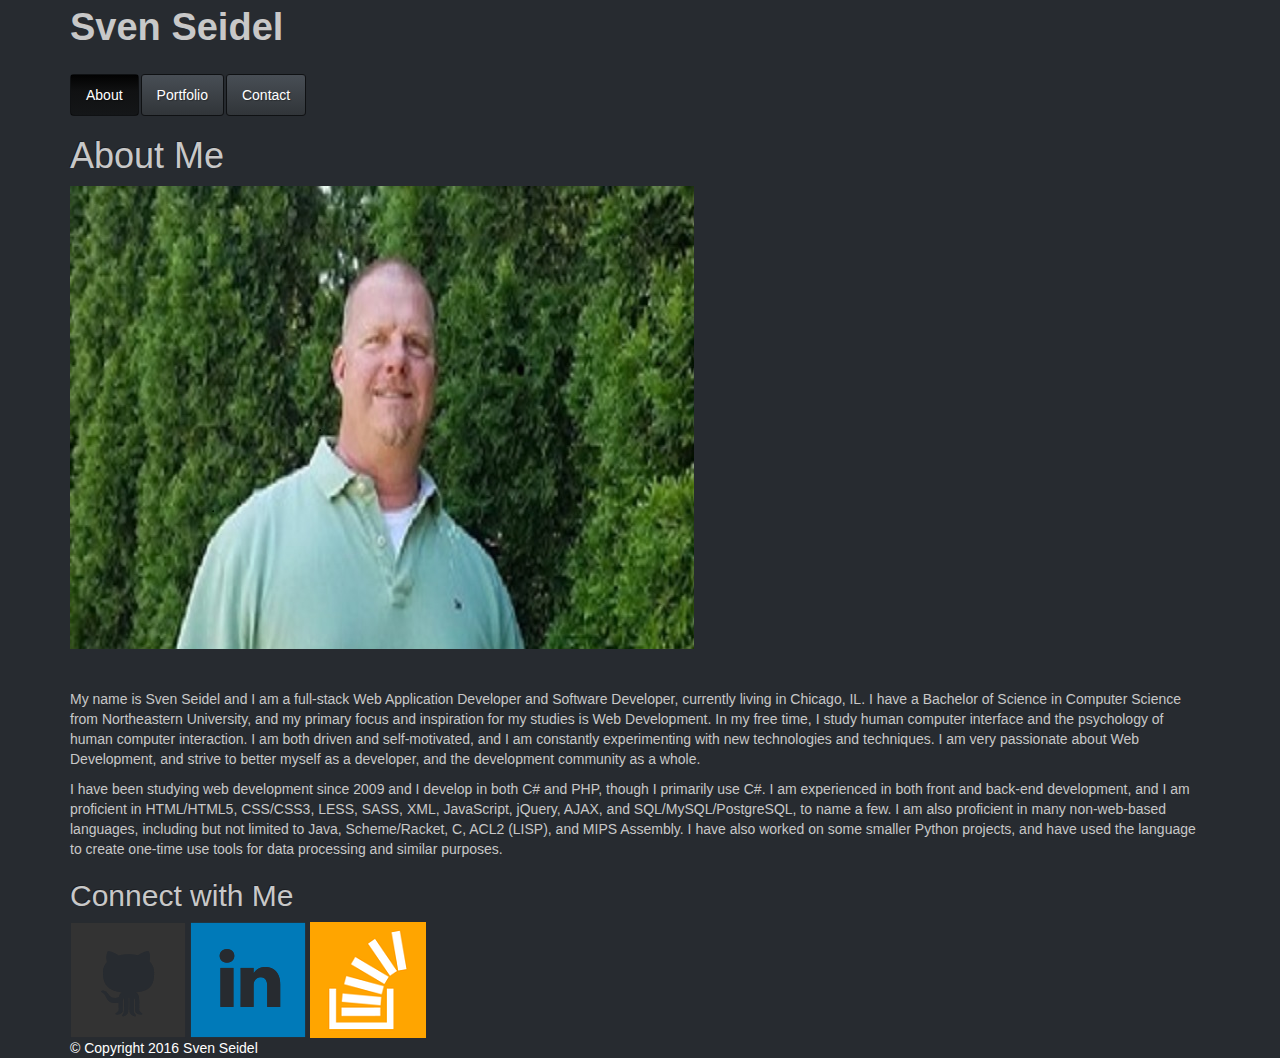
<file: index.html>
<!doctype html>
<html>
<head>
	<meta charset="UTF-8">
	<meta name="viewport" content="width=device-width, initial-scale=1">
	<title>About | Sven Seidel</title>
	<link rel="stylesheet" type="text/css" href="assets/css/reset.css">
	<!-- <link rel="stylesheet" type="text/css" href="assets/css/style.css"> --> 
	<link rel="stylesheet" type="text/css" href="assets/css/Gray.css"> 
	<!-- <link rel="stylesheet" type="text/css" href="assets/css/hero.css"> -->

</head>
<!-- <link rel="stylesheet" href="https://maxcdn.bootstrapcdn.com/bootstrap/3.3.7/css/bootstrap.min.css" integrity="sha384-BVYiiSIFeK1dGmJRAkycuHAHRg32OmUcww7on3RYdg4Va+PmSTsz/K68vbdEjh4u" crossorigin="anonymous"> -->
<body>

	<header id="masthead">
		<div class="container">
			<b href="index.html" id="logo">Sven Seidel</b>

			<br>
			<br>
			
  <ul class="nav nav-pills">
  <li class="active"><a href="index.html">About</a></li>
  <li><a href="portfolio.html">Portfolio</a></li>
  <li class="contact.html"><a href="contact.html">Contact</a></li>








			<!-- <nav>
				<a href="index.html">About</a>
				<a href="portfolio.html">Portfolio</a>
				<a href="contact.html">Contact</a>
			</nav> -->
		</div>
	</header>

	<div id="main-container" class="container">
		<section class="main-section">
			<h1>About Me</h1>

			<img src="assets/images/Me.jpg" class="auth-image" alt="Sven Seidel">

			<br>
			<br>
			<br>


			<p>My name is Sven Seidel and I am a full-stack Web Application Developer and Software Developer, currently living in Chicago, IL. I have a Bachelor of Science in Computer Science from Northeastern University, and my primary focus and inspiration for my studies is Web Development. In my free time, I study human computer interface and the psychology of human computer interaction. I am both driven and self-motivated, and I am constantly experimenting with new technologies and techniques. I am very passionate about Web Development, and strive to better myself as a developer, and the development community as a whole.</p>

			<p> I have been studying web development since 2009 and I develop in both C# and PHP, though I primarily use C#. I am experienced in both front and back-end development, and I am proficient in HTML/HTML5, CSS/CSS3, LESS, SASS, XML, JavaScript, jQuery, AJAX, and SQL/MySQL/PostgreSQL, to name a few. I am also proficient in many non-web-based languages, including but not limited to Java, Scheme/Racket, C, ACL2 (LISP), and MIPS Assembly. I have also worked on some smaller Python projects, and have used the language to create one-time use tools for data processing and similar purposes.</p>

		</section>

		<section class="sidebar">
			<div id="connect">
				<h2>Connect with Me</h2>

				<a href="https://github.com/"><img src="assets/images/github-128.png" class="social" alt="Github">
				<a href="https://www.linkedin.com/in/sven-seidel-920b505"><img src="assets/images/linkedin-128.png" class="social" alt="LinkedIn"> </a>
				<a href="http://stackoverflow.com/"><img src="assets/images/stackoverflow-128.png" class="social" alt="Stack Overflow">
			</div>
		</section>
	</div>
	<footer>
		<div class="container">
			&copy; Copyright 2016 Sven Seidel
		</div>
	</footer>
</body>
</html>
</file>
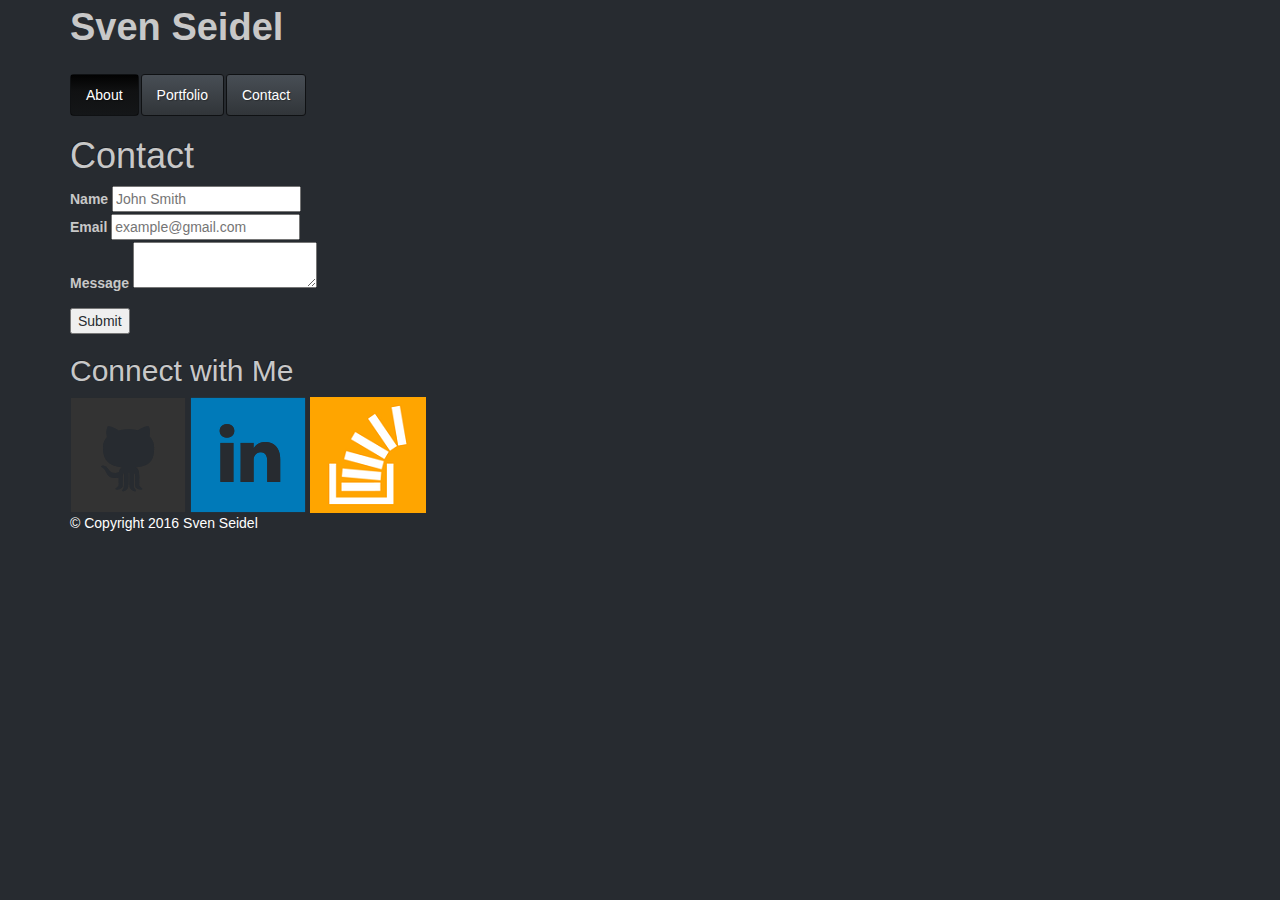
<file: contact.html>
<!doctype html>
<html>
<head>
	<meta charset="UTF-8">
	<meta name="viewport" content="width=device-width, initial-scale=1">
	<title>Contact | Your Name</title>
	<link rel="stylesheet" type="text/css" href="assets/css/reset.css">
	<!-- <link rel="stylesheet" type="text/css" href="assets/css/style.css"> -->
	<link rel="stylesheet" type="text/css" href="assets/css/Gray.css">
	<!-- <link rel="stylesheet" type="text/css" href="assets/css/hero.css"> -->

</head>
<!-- <link rel="stylesheet" href="https://maxcdn.bootstrapcdn.com/bootstrap/3.3.7/css/bootstrap.min.css" integrity="sha384-BVYiiSIFeK1dGmJRAkycuHAHRg32OmUcww7on3RYdg4Va+PmSTsz/K68vbdEjh4u" crossorigin="anonymous"> -->
<body>

	<header id="masthead">
		<div class="container">
			<b href="index.html" id="logo">Sven Seidel</b>

			<br>
			<br>

			  <ul class="nav nav-pills">
  <li class="active"><a href="index.html">About</a></li>
  <li><a href="portfolio.html">Portfolio</a></li>
  <li class="contact.html"><a href="contact.html">Contact</a></li>
<!-- 			<nav>
				<a href="index.html">About</a>
				<a href="portfolio.html">Portfolio</a>
				<a href="contact.html">Contact</a>
			</nav> -->
		</div>
	</header>

	<div id="main-container" class="container">
		<section class="main-section">
			<h1>Contact</h1>

			<form id="contact-form">
				<ul>
					<li>
						<label for="name">Name</label>
						<input type="text" id="name" name="name" placeholder="John Smith" required="required">
					</li>
					<li>
						<label for="email">Email</label>
						<input type="email" id="email" name="email" placeholder="example@gmail.com" required="required">
					</li>
					<li>
						<label for="message">Message</label>
						<textarea id="message" name="message" required="required"></textarea>
					</li>
				</ul>
				<input type="submit">
			</form>

		</section>

		<section class="sidebar">
			<div id="connect">
				<h2>Connect with Me</h2>

				<a href="https://github.com/"><img src="assets/images/github-128.png" class="social" alt="Github">
				<a href="https://www.linkedin.com/in/sven-seidel-920b505"><img src="assets/images/linkedin-128.png" class="social" alt="LinkedIn"> </a>
				<a href="http://stackoverflow.com/"><img src="assets/images/stackoverflow-128.png" class="social" alt="Stack Overflow">
			</div>
		</section>
	</div>

	<footer>
		<div class="container">
			&copy; Copyright 2016 Sven Seidel
		</div>
	</footer>
</body>
</html>
</file>
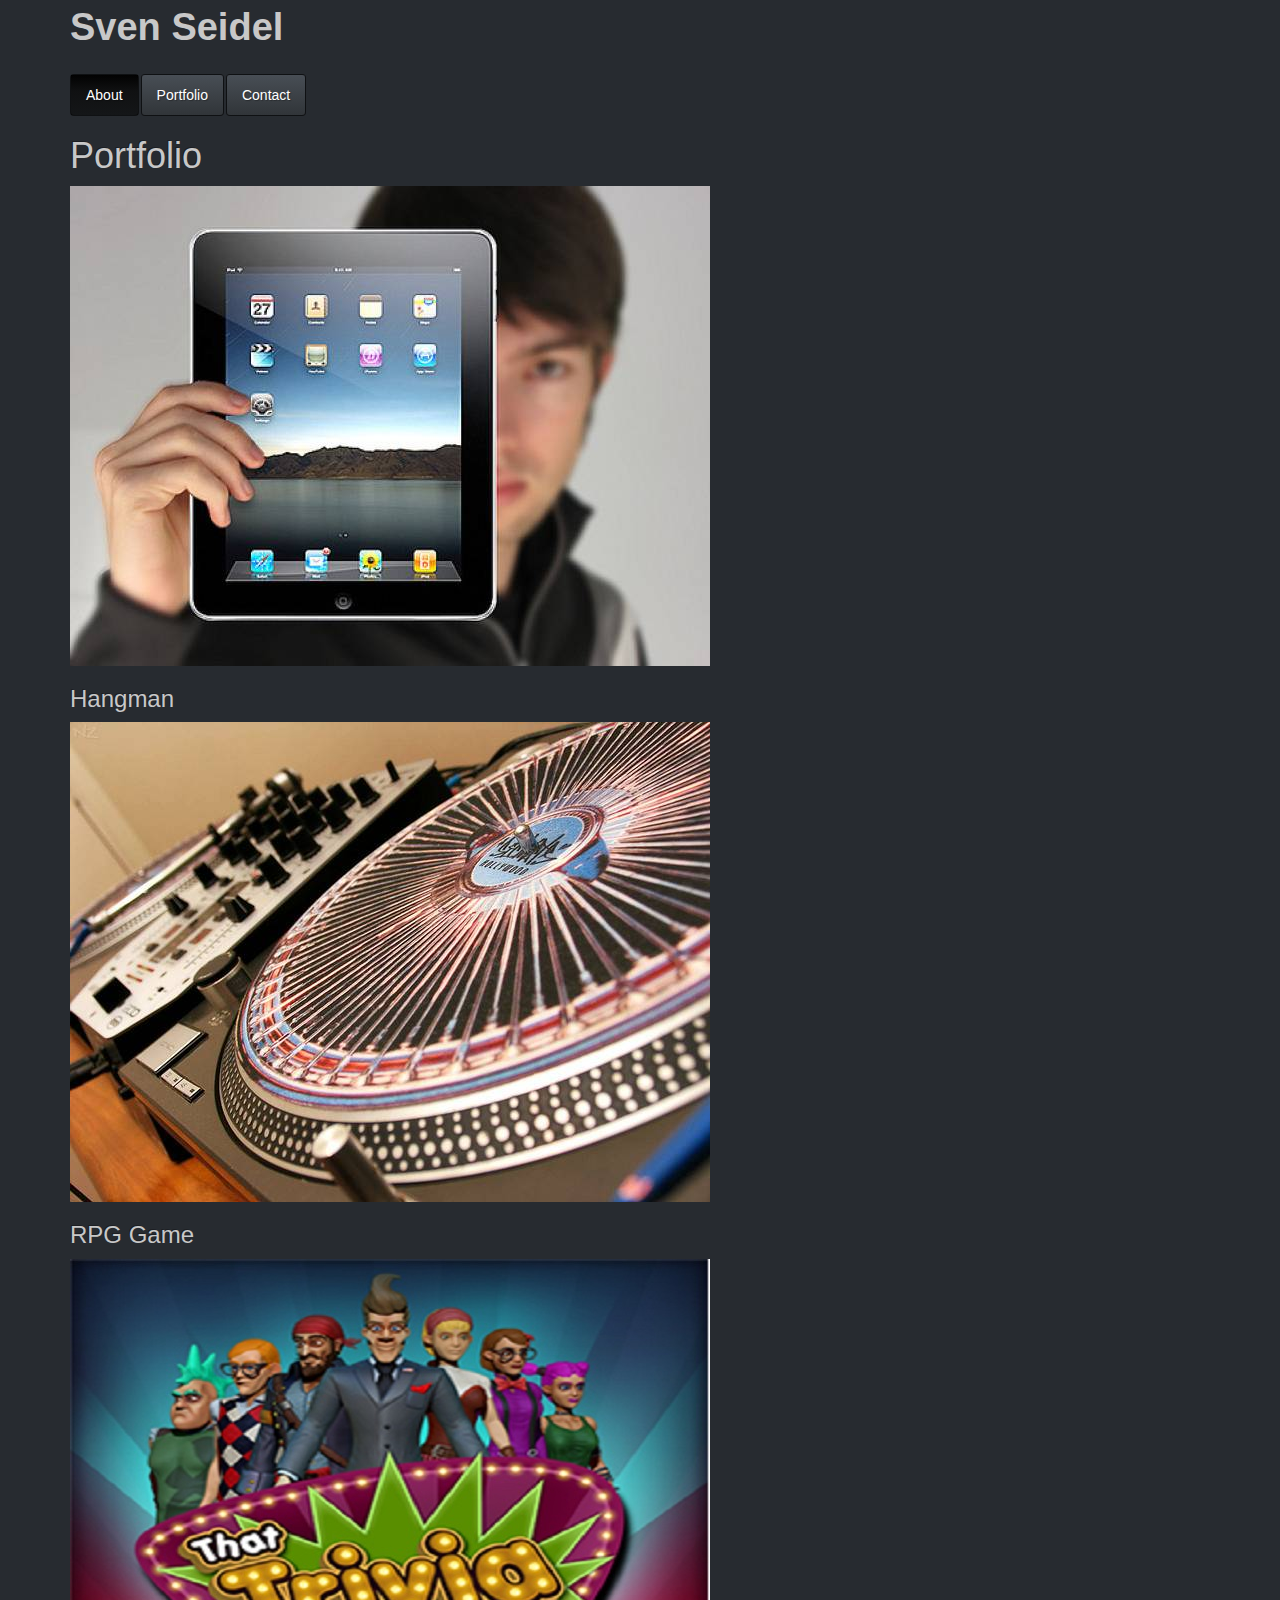
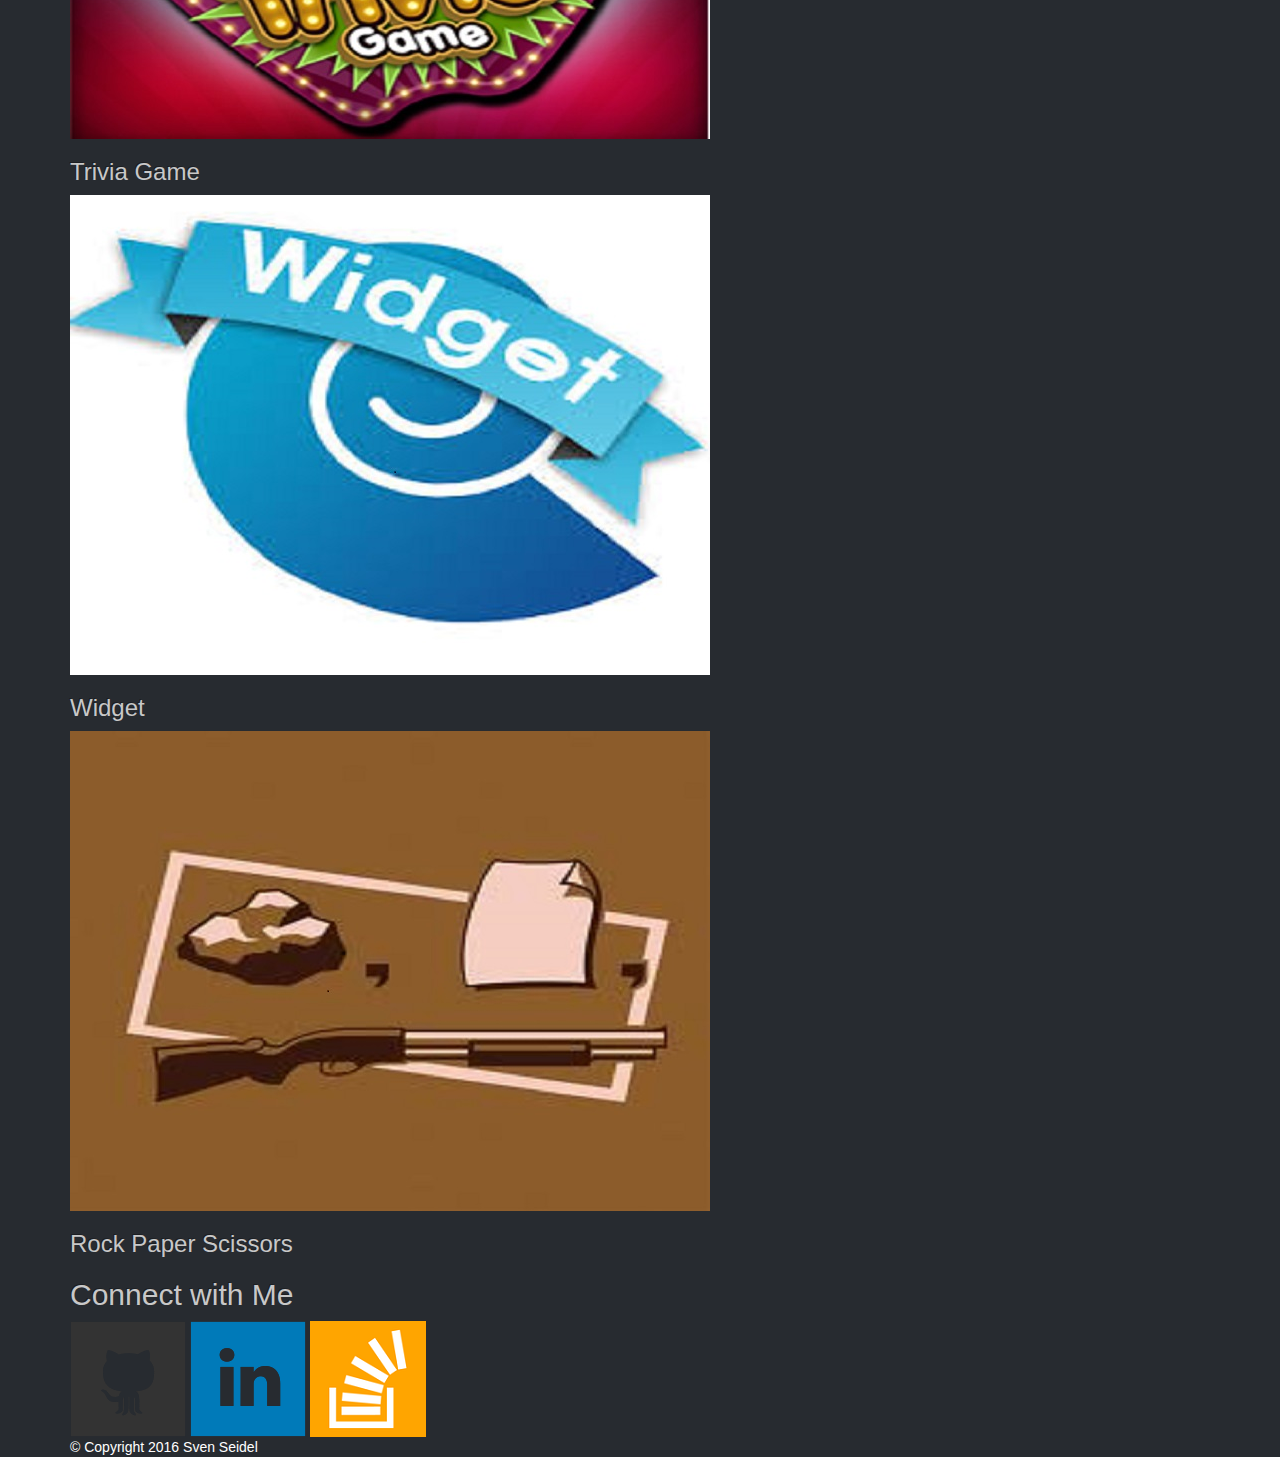
<file: portfolio.html>
<!doctype html>
<html>
<head>
	<meta charset="UTF-8">
	<meta name="viewport" content="width=device-width, initial-scale=1">
	<title>Portfolio | Sven Seidel</title>
	<link rel="stylesheet" type="text/css" href="assets/css/reset.css">
	<!-- <link rel="stylesheet" type="text/css" href="assets/css/style.css"> -->
	<link rel="stylesheet" type="text/css" href="assets/css/Gray.css">
	<!-- <link rel="stylesheet" type="text/css" href="assets/css/hero.css"> -->

</head>
<!-- <link rel="stylesheet" href="https://maxcdn.bootstrapcdn.com/bootstrap/3.3.7/css/bootstrap.min.css" integrity="sha384-BVYiiSIFeK1dGmJRAkycuHAHRg32OmUcww7on3RYdg4Va+PmSTsz/K68vbdEjh4u" crossorigin="anonymous"> -->
<body>

	<header id="masthead">
		<div class="container">
			<b href="index.html" id="logo">Sven Seidel</b>

			<br>
			<br>

			  <ul class="nav nav-pills">
  <li class="active"><a href="index.html">About</a></li>
  <li><a href="portfolio.html">Portfolio</a></li>
  <li class="contact.html"><a href="contact.html">Contact</a></li>
<!-- 			<nav>
				<a href="index.html">About</a>
				<a href="portfolio.html">Portfolio</a>
				<a href="contact.html">Contact</a>
			</nav> -->
		</div>
	</header>

	<div id="main-container" class="container">
		<section class="main-section">
			<h1>Portfolio</h1>

			<div class="work">
				<img src="assets/images/HM.jpg" alt="hangman">
				<!-- <img src="assets/images/HM_S.jpg" alt="hangman"> -->
				<h3>Hangman</h3>

			</div>
			<div class="work">
				<img src="assets/images/RPG.jpg" alt="RPG Game">
				<!-- <img src="assets/images/RPG_S.jpg" alt="RPG Game"> -->
				<h3>RPG Game</h3>

			</div>
			<div class="work">
				<!-- <img src="assets/images/TG.jpg" alt="Trivia Game"> -->
				<img src="assets/images/TG_S.jpg" alt="Trivia Game">
				<h3>Trivia Game</h3>

			</div>
			<div class="work">
				<!-- <img src="assets/images/W.jpg" alt="Widget"> -->
				<img src="assets/images/W_S.jpg" alt="Widget">
				<h3>Widget</h3>

			</div>
			<div class="work">
				<!-- <img src="assets/images/RPS.jpg" alt="Rock Paper Scissors"> -->
				<img src="assets/images/RPS_S.jpg" alt="Rock Paper Scissors">
				<h3>Rock Paper Scissors</h3>

			</div>

		</section>

		<section class="sidebar">
			<div id="connect">
				<h2>Connect with Me</h2>

				<a href="https://github.com/"><img src="assets/images/github-128.png" class="social" alt="Github">
				<a href="https://www.linkedin.com/in/sven-seidel-920b505"><img src="assets/images/linkedin-128.png" class="social" alt="LinkedIn"> </a>
				<a href="http://stackoverflow.com/"><img src="assets/images/stackoverflow-128.png" class="social" alt="Stack Overflow">
			</div>
		</section>
	</div>

	<footer>
		<div class="container">
			&copy; Copyright 2016 Sven Seidel
		</div>
	</footer>
</body>
</html>
</file>
<file: assets/css/style.css>
body {
	background: url("../images/concrete_seamless.png");
	font-size: 18px;
	line-height: 34px;
	font-family: 'Arial', 'Helvetica Neue', Helvetica, sans-serif;
	color: #777;
}

* {
	box-sizing: border-box;
}

/*general*/

.container {
	width: 100%;
	max-width: 960px;
	margin: 0 auto;
	clear: both;
}
h1, 
h2,
h3,
p {
	margin-bottom: 20px;
}
p:last-child {
	margin-bottom: 0;
}
h1, h2, h3 {
	font-family: 'Georgia', Times, Times New Roman, serif;
	font-weight: 700;
	color: #4aaaa5;
}
h1 {
	font-size: 30px;
	line-height: 49px;
	border-bottom: 3px solid #ddd;
	padding-bottom: 20px;
}
h2,
h3 {
	font-size: 22px;
}

/*header*/

#masthead {
	background: #fff;
	margin: 0 0 30px;
	z-index: 99;
	color: #fff;
	overflow: auto;
	border-bottom: 2px solid #ccc;
	position: fixed;
	width: 100%;
}
#logo {
	width: 250px;
	height: 90px;
	background: #4aaaa5;
	float: left;
	font-family: 'Georgia', Times, Times New Roman, serif;
	text-align: center;
	line-height: 90px;
	color: #fff;
	font-weight: 700;
	font-size: 30px;
	text-decoration: none;
}
nav {
	float: right;
	margin-top: 25px;
}
nav a {
	color: #999;
	text-decoration: none;
	margin-left: 15px;
	display: inline-block;
	border-left: 1px solid #efefef;
	padding-left: 15px;
	line-height: 18px;
}
nav a:first-child {
	border-left: 0 none;
}

/*footer*/

footer {
	background: #666;
	color: #fff;
	padding: 30px 0;
	clear: both;
	border-top: 8px solid #4aaaa5;
	color: #ccc;
	font-size: 12px;
	text-align: center;
}

/*sidebar*/

.sidebar {
	background: #fff;
	padding: 30px;
	width: 100%;
	max-width: 270px;
	float: right;
	border: 1px solid #ddd;
	margin-bottom: 20px;
}
h3,
.sidebar h2 {
	border-bottom: 2px solid #eee;
	padding-bottom: 20px;
	margin-bottom: 15px;
	line-height: 22px;
}
.social {
	width: 62px;
	height: 62px;
	margin-top: 8px;
	margin-right: 5px;
}
.social:last-child {
	margin-right: 0;
}

/*main*/

#main-container {
	padding-top: 130px;
}
.main-section {
	background: #fff;
	padding: 30px;
	margin: 0 0 40px 0;
	width: 100%;
	max-width: 650px;
	float: left;
	border: 1px solid #ddd;
}

/*portfolio page*/

.work {
	width: 274px;
	overflow: auto;
	position: relative;
	float: left;
	margin: 20px 0 25px;
}
.work:nth-child(even) {
	margin-right: 40px;
}
.work img {
	width: 100%;
	border: 0 none;
	opacity: .8;
}
.work h3 {
	border-bottom: 0;
	background: #4aaaa5;
	color: #fff;
	text-align: center;
	position: absolute;
	padding: 15px;
	width: 100%;
	bottom: 20px;
	line-height: 30px;
	margin-bottom: 0;
	font-weight: 300;
}
.auth-image {
	width: 200px;
	height: auto;
	margin-top: 10px;
	float: left;
	margin-right: 25px;
}

/*contact page*/

#contact-form ul {
	margin-bottom: 20px;
}
#contact-form li {
	margin-bottom: 10px;
}
label,
input[type=text],
input[type=email],
textarea {
	display: block;
	width: 100%;
}
input[type=text],
input[type=email],
textarea {
	height: 35px;
	border: 1px solid #ddd;
	padding: 0 10px;
	font-size: 14px;
}
textarea {
	height: 200px;
}
input[type=submit] {
	background: #4aaaa5;
	border: 0 none;
	color: #fff;
	font-size: 18px;
	padding: 10px 30px;
	cursor: pointer;
}
</file>
<file: assets/css/hero.css>
@import url("https://fonts.googleapis.com/css?family=Lato:300,400,700");
/*!
 * bootswatch v3.3.7
 * Homepage: http://bootswatch.com
 * Copyright 2012-2016 Thomas Park
 * Licensed under MIT
 * Based on Bootstrap
*/
/*!
 * Bootstrap v3.3.7 (http://getbootstrap.com)
 * Copyright 2011-2016 Twitter, Inc.
 * Licensed under MIT (https://github.com/twbs/bootstrap/blob/master/LICENSE)
 */
/*! normalize.css v3.0.3 | MIT License | github.com/necolas/normalize.css */
html {
  font-family: sans-serif;
  -ms-text-size-adjust: 100%;
  -webkit-text-size-adjust: 100%;
}
body {
  margin: 0;
}
article,
aside,
details,
figcaption,
figure,
footer,
header,
hgroup,
main,
menu,
nav,
section,
summary {
  display: block;
}
audio,
canvas,
progress,
video {
  display: inline-block;
  vertical-align: baseline;
}
audio:not([controls]) {
  display: none;
  height: 0;
}
[hidden],
template {
  display: none;
}
a {
  background-color: transparent;
}
a:active,
a:hover {
  outline: 0;
}
abbr[title] {
  border-bottom: 1px dotted;
}
b,
strong {
  font-weight: bold;
}
dfn {
  font-style: italic;
}
h1 {
  font-size: 2em;
  margin: 0.67em 0;
}
mark {
  background: #ff0;
  color: #000;
}
small {
  font-size: 80%;
}
sub,
sup {
  font-size: 75%;
  line-height: 0;
  position: relative;
  vertical-align: baseline;
}
sup {
  top: -0.5em;
}
sub {
  bottom: -0.25em;
}
img {
  border: 0;
}
svg:not(:root) {
  overflow: hidden;
}
figure {
  margin: 1em 40px;
}
hr {
  -webkit-box-sizing: content-box;
     -moz-box-sizing: content-box;
          box-sizing: content-box;
  height: 0;
}
pre {
  overflow: auto;
}
code,
kbd,
pre,
samp {
  font-family: monospace, monospace;
  font-size: 1em;
}
button,
input,
optgroup,
select,
textarea {
  color: inherit;
  font: inherit;
  margin: 0;
}
button {
  overflow: visible;
}
button,
select {
  text-transform: none;
}
button,
html input[type="button"],
input[type="reset"],
input[type="submit"] {
  -webkit-appearance: button;
  cursor: pointer;
}
button[disabled],
html input[disabled] {
  cursor: default;
}
button::-moz-focus-inner,
input::-moz-focus-inner {
  border: 0;
  padding: 0;
}
input {
  line-height: normal;
}
input[type="checkbox"],
input[type="radio"] {
  -webkit-box-sizing: border-box;
     -moz-box-sizing: border-box;
          box-sizing: border-box;
  padding: 0;
}
input[type="number"]::-webkit-inner-spin-button,
input[type="number"]::-webkit-outer-spin-button {
  height: auto;
}
input[type="search"] {
  -webkit-appearance: textfield;
  -webkit-box-sizing: content-box;
     -moz-box-sizing: content-box;
          box-sizing: content-box;
}
input[type="search"]::-webkit-search-cancel-button,
input[type="search"]::-webkit-search-decoration {
  -webkit-appearance: none;
}
fieldset {
  border: 1px solid #c0c0c0;
  margin: 0 2px;
  padding: 0.35em 0.625em 0.75em;
}
legend {
  border: 0;
  padding: 0;
}
textarea {
  overflow: auto;
}
optgroup {
  font-weight: bold;
}
table {
  border-collapse: collapse;
  border-spacing: 0;
}
td,
th {
  padding: 0;
}
/*! Source: https://github.com/h5bp/html5-boilerplate/blob/master/src/css/main.css */
@media print {
  *,
  *:before,
  *:after {
    background: transparent !important;
    color: #000 !important;
    -webkit-box-shadow: none !important;
            box-shadow: none !important;
    text-shadow: none !important;
  }
  a,
  a:visited {
    text-decoration: underline;
  }
  a[href]:after {
    content: " (" attr(href) ")";
  }
  abbr[title]:after {
    content: " (" attr(title) ")";
  }
  a[href^="#"]:after,
  a[href^="javascript:"]:after {
    content: "";
  }
  pre,
  blockquote {
    border: 1px solid #999;
    page-break-inside: avoid;
  }
  thead {
    display: table-header-group;
  }
  tr,
  img {
    page-break-inside: avoid;
  }
  img {
    max-width: 100% !important;
  }
  p,
  h2,
  h3 {
    orphans: 3;
    widows: 3;
  }
  h2,
  h3 {
    page-break-after: avoid;
  }
  .navbar {
    display: none;
  }
  .btn > .caret,
  .dropup > .btn > .caret {
    border-top-color: #000 !important;
  }
  .label {
    border: 1px solid #000;
  }
  .table {
    border-collapse: collapse !important;
  }
  .table td,
  .table th {
    background-color: #fff !important;
  }
  .table-bordered th,
  .table-bordered td {
    border: 1px solid #ddd !important;
  }
}
@font-face {
  font-family: 'Glyphicons Halflings';
  src: url('../fonts/glyphicons-halflings-regular.eot');
  src: url('../fonts/glyphicons-halflings-regular.eot?#iefix') format('embedded-opentype'), url('../fonts/glyphicons-halflings-regular.woff2') format('woff2'), url('../fonts/glyphicons-halflings-regular.woff') format('woff'), url('../fonts/glyphicons-halflings-regular.ttf') format('truetype'), url('../fonts/glyphicons-halflings-regular.svg#glyphicons_halflingsregular') format('svg');
}
.glyphicon {
  position: relative;
  top: 1px;
  display: inline-block;
  font-family: 'Glyphicons Halflings';
  font-style: normal;
  font-weight: normal;
  line-height: 1;
  -webkit-font-smoothing: antialiased;
  -moz-osx-font-smoothing: grayscale;
}
.glyphicon-asterisk:before {
  content: "\002a";
}
.glyphicon-plus:before {
  content: "\002b";
}
.glyphicon-euro:before,
.glyphicon-eur:before {
  content: "\20ac";
}
.glyphicon-minus:before {
  content: "\2212";
}
.glyphicon-cloud:before {
  content: "\2601";
}
.glyphicon-envelope:before {
  content: "\2709";
}
.glyphicon-pencil:before {
  content: "\270f";
}
.glyphicon-glass:before {
  content: "\e001";
}
.glyphicon-music:before {
  content: "\e002";
}
.glyphicon-search:before {
  content: "\e003";
}
.glyphicon-heart:before {
  content: "\e005";
}
.glyphicon-star:before {
  content: "\e006";
}
.glyphicon-star-empty:before {
  content: "\e007";
}
.glyphicon-user:before {
  content: "\e008";
}
.glyphicon-film:before {
  content: "\e009";
}
.glyphicon-th-large:before {
  content: "\e010";
}
.glyphicon-th:before {
  content: "\e011";
}
.glyphicon-th-list:before {
  content: "\e012";
}
.glyphicon-ok:before {
  content: "\e013";
}
.glyphicon-remove:before {
  content: "\e014";
}
.glyphicon-zoom-in:before {
  content: "\e015";
}
.glyphicon-zoom-out:before {
  content: "\e016";
}
.glyphicon-off:before {
  content: "\e017";
}
.glyphicon-signal:before {
  content: "\e018";
}
.glyphicon-cog:before {
  content: "\e019";
}
.glyphicon-trash:before {
  content: "\e020";
}
.glyphicon-home:before {
  content: "\e021";
}
.glyphicon-file:before {
  content: "\e022";
}
.glyphicon-time:before {
  content: "\e023";
}
.glyphicon-road:before {
  content: "\e024";
}
.glyphicon-download-alt:before {
  content: "\e025";
}
.glyphicon-download:before {
  content: "\e026";
}
.glyphicon-upload:before {
  content: "\e027";
}
.glyphicon-inbox:before {
  content: "\e028";
}
.glyphicon-play-circle:before {
  content: "\e029";
}
.glyphicon-repeat:before {
  content: "\e030";
}
.glyphicon-refresh:before {
  content: "\e031";
}
.glyphicon-list-alt:before {
  content: "\e032";
}
.glyphicon-lock:before {
  content: "\e033";
}
.glyphicon-flag:before {
  content: "\e034";
}
.glyphicon-headphones:before {
  content: "\e035";
}
.glyphicon-volume-off:before {
  content: "\e036";
}
.glyphicon-volume-down:before {
  content: "\e037";
}
.glyphicon-volume-up:before {
  content: "\e038";
}
.glyphicon-qrcode:before {
  content: "\e039";
}
.glyphicon-barcode:before {
  content: "\e040";
}
.glyphicon-tag:before {
  content: "\e041";
}
.glyphicon-tags:before {
  content: "\e042";
}
.glyphicon-book:before {
  content: "\e043";
}
.glyphicon-bookmark:before {
  content: "\e044";
}
.glyphicon-print:before {
  content: "\e045";
}
.glyphicon-camera:before {
  content: "\e046";
}
.glyphicon-font:before {
  content: "\e047";
}
.glyphicon-bold:before {
  content: "\e048";
}
.glyphicon-italic:before {
  content: "\e049";
}
.glyphicon-text-height:before {
  content: "\e050";
}
.glyphicon-text-width:before {
  content: "\e051";
}
.glyphicon-align-left:before {
  content: "\e052";
}
.glyphicon-align-center:before {
  content: "\e053";
}
.glyphicon-align-right:before {
  content: "\e054";
}
.glyphicon-align-justify:before {
  content: "\e055";
}
.glyphicon-list:before {
  content: "\e056";
}
.glyphicon-indent-left:before {
  content: "\e057";
}
.glyphicon-indent-right:before {
  content: "\e058";
}
.glyphicon-facetime-video:before {
  content: "\e059";
}
.glyphicon-picture:before {
  content: "\e060";
}
.glyphicon-map-marker:before {
  content: "\e062";
}
.glyphicon-adjust:before {
  content: "\e063";
}
.glyphicon-tint:before {
  content: "\e064";
}
.glyphicon-edit:before {
  content: "\e065";
}
.glyphicon-share:before {
  content: "\e066";
}
.glyphicon-check:before {
  content: "\e067";
}
.glyphicon-move:before {
  content: "\e068";
}
.glyphicon-step-backward:before {
  content: "\e069";
}
.glyphicon-fast-backward:before {
  content: "\e070";
}
.glyphicon-backward:before {
  content: "\e071";
}
.glyphicon-play:before {
  content: "\e072";
}
.glyphicon-pause:before {
  content: "\e073";
}
.glyphicon-stop:before {
  content: "\e074";
}
.glyphicon-forward:before {
  content: "\e075";
}
.glyphicon-fast-forward:before {
  content: "\e076";
}
.glyphicon-step-forward:before {
  content: "\e077";
}
.glyphicon-eject:before {
  content: "\e078";
}
.glyphicon-chevron-left:before {
  content: "\e079";
}
.glyphicon-chevron-right:before {
  content: "\e080";
}
.glyphicon-plus-sign:before {
  content: "\e081";
}
.glyphicon-minus-sign:before {
  content: "\e082";
}
.glyphicon-remove-sign:before {
  content: "\e083";
}
.glyphicon-ok-sign:before {
  content: "\e084";
}
.glyphicon-question-sign:before {
  content: "\e085";
}
.glyphicon-info-sign:before {
  content: "\e086";
}
.glyphicon-screenshot:before {
  content: "\e087";
}
.glyphicon-remove-circle:before {
  content: "\e088";
}
.glyphicon-ok-circle:before {
  content: "\e089";
}
.glyphicon-ban-circle:before {
  content: "\e090";
}
.glyphicon-arrow-left:before {
  content: "\e091";
}
.glyphicon-arrow-right:before {
  content: "\e092";
}
.glyphicon-arrow-up:before {
  content: "\e093";
}
.glyphicon-arrow-down:before {
  content: "\e094";
}
.glyphicon-share-alt:before {
  content: "\e095";
}
.glyphicon-resize-full:before {
  content: "\e096";
}
.glyphicon-resize-small:before {
  content: "\e097";
}
.glyphicon-exclamation-sign:before {
  content: "\e101";
}
.glyphicon-gift:before {
  content: "\e102";
}
.glyphicon-leaf:before {
  content: "\e103";
}
.glyphicon-fire:before {
  content: "\e104";
}
.glyphicon-eye-open:before {
  content: "\e105";
}
.glyphicon-eye-close:before {
  content: "\e106";
}
.glyphicon-warning-sign:before {
  content: "\e107";
}
.glyphicon-plane:before {
  content: "\e108";
}
.glyphicon-calendar:before {
  content: "\e109";
}
.glyphicon-random:before {
  content: "\e110";
}
.glyphicon-comment:before {
  content: "\e111";
}
.glyphicon-magnet:before {
  content: "\e112";
}
.glyphicon-chevron-up:before {
  content: "\e113";
}
.glyphicon-chevron-down:before {
  content: "\e114";
}
.glyphicon-retweet:before {
  content: "\e115";
}
.glyphicon-shopping-cart:before {
  content: "\e116";
}
.glyphicon-folder-close:before {
  content: "\e117";
}
.glyphicon-folder-open:before {
  content: "\e118";
}
.glyphicon-resize-vertical:before {
  content: "\e119";
}
.glyphicon-resize-horizontal:before {
  content: "\e120";
}
.glyphicon-hdd:before {
  content: "\e121";
}
.glyphicon-bullhorn:before {
  content: "\e122";
}
.glyphicon-bell:before {
  content: "\e123";
}
.glyphicon-certificate:before {
  content: "\e124";
}
.glyphicon-thumbs-up:before {
  content: "\e125";
}
.glyphicon-thumbs-down:before {
  content: "\e126";
}
.glyphicon-hand-right:before {
  content: "\e127";
}
.glyphicon-hand-left:before {
  content: "\e128";
}
.glyphicon-hand-up:before {
  content: "\e129";
}
.glyphicon-hand-down:before {
  content: "\e130";
}
.glyphicon-circle-arrow-right:before {
  content: "\e131";
}
.glyphicon-circle-arrow-left:before {
  content: "\e132";
}
.glyphicon-circle-arrow-up:before {
  content: "\e133";
}
.glyphicon-circle-arrow-down:before {
  content: "\e134";
}
.glyphicon-globe:before {
  content: "\e135";
}
.glyphicon-wrench:before {
  content: "\e136";
}
.glyphicon-tasks:before {
  content: "\e137";
}
.glyphicon-filter:before {
  content: "\e138";
}
.glyphicon-briefcase:before {
  content: "\e139";
}
.glyphicon-fullscreen:before {
  content: "\e140";
}
.glyphicon-dashboard:before {
  content: "\e141";
}
.glyphicon-paperclip:before {
  content: "\e142";
}
.glyphicon-heart-empty:before {
  content: "\e143";
}
.glyphicon-link:before {
  content: "\e144";
}
.glyphicon-phone:before {
  content: "\e145";
}
.glyphicon-pushpin:before {
  content: "\e146";
}
.glyphicon-usd:before {
  content: "\e148";
}
.glyphicon-gbp:before {
  content: "\e149";
}
.glyphicon-sort:before {
  content: "\e150";
}
.glyphicon-sort-by-alphabet:before {
  content: "\e151";
}
.glyphicon-sort-by-alphabet-alt:before {
  content: "\e152";
}
.glyphicon-sort-by-order:before {
  content: "\e153";
}
.glyphicon-sort-by-order-alt:before {
  content: "\e154";
}
.glyphicon-sort-by-attributes:before {
  content: "\e155";
}
.glyphicon-sort-by-attributes-alt:before {
  content: "\e156";
}
.glyphicon-unchecked:before {
  content: "\e157";
}
.glyphicon-expand:before {
  content: "\e158";
}
.glyphicon-collapse-down:before {
  content: "\e159";
}
.glyphicon-collapse-up:before {
  content: "\e160";
}
.glyphicon-log-in:before {
  content: "\e161";
}
.glyphicon-flash:before {
  content: "\e162";
}
.glyphicon-log-out:before {
  content: "\e163";
}
.glyphicon-new-window:before {
  content: "\e164";
}
.glyphicon-record:before {
  content: "\e165";
}
.glyphicon-save:before {
  content: "\e166";
}
.glyphicon-open:before {
  content: "\e167";
}
.glyphicon-saved:before {
  content: "\e168";
}
.glyphicon-import:before {
  content: "\e169";
}
.glyphicon-export:before {
  content: "\e170";
}
.glyphicon-send:before {
  content: "\e171";
}
.glyphicon-floppy-disk:before {
  content: "\e172";
}
.glyphicon-floppy-saved:before {
  content: "\e173";
}
.glyphicon-floppy-remove:before {
  content: "\e174";
}
.glyphicon-floppy-save:before {
  content: "\e175";
}
.glyphicon-floppy-open:before {
  content: "\e176";
}
.glyphicon-credit-card:before {
  content: "\e177";
}
.glyphicon-transfer:before {
  content: "\e178";
}
.glyphicon-cutlery:before {
  content: "\e179";
}
.glyphicon-header:before {
  content: "\e180";
}
.glyphicon-compressed:before {
  content: "\e181";
}
.glyphicon-earphone:before {
  content: "\e182";
}
.glyphicon-phone-alt:before {
  content: "\e183";
}
.glyphicon-tower:before {
  content: "\e184";
}
.glyphicon-stats:before {
  content: "\e185";
}
.glyphicon-sd-video:before {
  content: "\e186";
}
.glyphicon-hd-video:before {
  content: "\e187";
}
.glyphicon-subtitles:before {
  content: "\e188";
}
.glyphicon-sound-stereo:before {
  content: "\e189";
}
.glyphicon-sound-dolby:before {
  content: "\e190";
}
.glyphicon-sound-5-1:before {
  content: "\e191";
}
.glyphicon-sound-6-1:before {
  content: "\e192";
}
.glyphicon-sound-7-1:before {
  content: "\e193";
}
.glyphicon-copyright-mark:before {
  content: "\e194";
}
.glyphicon-registration-mark:before {
  content: "\e195";
}
.glyphicon-cloud-download:before {
  content: "\e197";
}
.glyphicon-cloud-upload:before {
  content: "\e198";
}
.glyphicon-tree-conifer:before {
  content: "\e199";
}
.glyphicon-tree-deciduous:before {
  content: "\e200";
}
.glyphicon-cd:before {
  content: "\e201";
}
.glyphicon-save-file:before {
  content: "\e202";
}
.glyphicon-open-file:before {
  content: "\e203";
}
.glyphicon-level-up:before {
  content: "\e204";
}
.glyphicon-copy:before {
  content: "\e205";
}
.glyphicon-paste:before {
  content: "\e206";
}
.glyphicon-alert:before {
  content: "\e209";
}
.glyphicon-equalizer:before {
  content: "\e210";
}
.glyphicon-king:before {
  content: "\e211";
}
.glyphicon-queen:before {
  content: "\e212";
}
.glyphicon-pawn:before {
  content: "\e213";
}
.glyphicon-bishop:before {
  content: "\e214";
}
.glyphicon-knight:before {
  content: "\e215";
}
.glyphicon-baby-formula:before {
  content: "\e216";
}
.glyphicon-tent:before {
  content: "\26fa";
}
.glyphicon-blackboard:before {
  content: "\e218";
}
.glyphicon-bed:before {
  content: "\e219";
}
.glyphicon-apple:before {
  content: "\f8ff";
}
.glyphicon-erase:before {
  content: "\e221";
}
.glyphicon-hourglass:before {
  content: "\231b";
}
.glyphicon-lamp:before {
  content: "\e223";
}
.glyphicon-duplicate:before {
  content: "\e224";
}
.glyphicon-piggy-bank:before {
  content: "\e225";
}
.glyphicon-scissors:before {
  content: "\e226";
}
.glyphicon-bitcoin:before {
  content: "\e227";
}
.glyphicon-btc:before {
  content: "\e227";
}
.glyphicon-xbt:before {
  content: "\e227";
}
.glyphicon-yen:before {
  content: "\00a5";
}
.glyphicon-jpy:before {
  content: "\00a5";
}
.glyphicon-ruble:before {
  content: "\20bd";
}
.glyphicon-rub:before {
  content: "\20bd";
}
.glyphicon-scale:before {
  content: "\e230";
}
.glyphicon-ice-lolly:before {
  content: "\e231";
}
.glyphicon-ice-lolly-tasted:before {
  content: "\e232";
}
.glyphicon-education:before {
  content: "\e233";
}
.glyphicon-option-horizontal:before {
  content: "\e234";
}
.glyphicon-option-vertical:before {
  content: "\e235";
}
.glyphicon-menu-hamburger:before {
  content: "\e236";
}
.glyphicon-modal-window:before {
  content: "\e237";
}
.glyphicon-oil:before {
  content: "\e238";
}
.glyphicon-grain:before {
  content: "\e239";
}
.glyphicon-sunglasses:before {
  content: "\e240";
}
.glyphicon-text-size:before {
  content: "\e241";
}
.glyphicon-text-color:before {
  content: "\e242";
}
.glyphicon-text-background:before {
  content: "\e243";
}
.glyphicon-object-align-top:before {
  content: "\e244";
}
.glyphicon-object-align-bottom:before {
  content: "\e245";
}
.glyphicon-object-align-horizontal:before {
  content: "\e246";
}
.glyphicon-object-align-left:before {
  content: "\e247";
}
.glyphicon-object-align-vertical:before {
  content: "\e248";
}
.glyphicon-object-align-right:before {
  content: "\e249";
}
.glyphicon-triangle-right:before {
  content: "\e250";
}
.glyphicon-triangle-left:before {
  content: "\e251";
}
.glyphicon-triangle-bottom:before {
  content: "\e252";
}
.glyphicon-triangle-top:before {
  content: "\e253";
}
.glyphicon-console:before {
  content: "\e254";
}
.glyphicon-superscript:before {
  content: "\e255";
}
.glyphicon-subscript:before {
  content: "\e256";
}
.glyphicon-menu-left:before {
  content: "\e257";
}
.glyphicon-menu-right:before {
  content: "\e258";
}
.glyphicon-menu-down:before {
  content: "\e259";
}
.glyphicon-menu-up:before {
  content: "\e260";
}
* {
  -webkit-box-sizing: border-box;
  -moz-box-sizing: border-box;
  box-sizing: border-box;
}
*:before,
*:after {
  -webkit-box-sizing: border-box;
  -moz-box-sizing: border-box;
  box-sizing: border-box;
}
html {
  font-size: 10px;
  -webkit-tap-highlight-color: rgba(0, 0, 0, 0);
}
body {
  font-family: "Lato", "Helvetica Neue", Helvetica, Arial, sans-serif;
  font-size: 15px;
  line-height: 1.42857143;
  color: #ebebeb;
  background-color: #2b3e50;
}
input,
button,
select,
textarea {
  font-family: inherit;
  font-size: inherit;
  line-height: inherit;
}
a {
  color: #df691a;
  text-decoration: none;
}
a:hover,
a:focus {
  color: #df691a;
  text-decoration: underline;
}
a:focus {
  outline: 5px auto -webkit-focus-ring-color;
  outline-offset: -2px;
}
figure {
  margin: 0;
}
img {
  vertical-align: middle;
}
.img-responsive,
.thumbnail > img,
.thumbnail a > img,
.carousel-inner > .item > img,
.carousel-inner > .item > a > img {
  display: block;
  max-width: 100%;
  height: auto;
}
.img-rounded {
  border-radius: 0;
}
.img-thumbnail {
  padding: 4px;
  line-height: 1.42857143;
  background-color: #2b3e50;
  border: 1px solid #dddddd;
  border-radius: 0;
  -webkit-transition: all 0.2s ease-in-out;
  -o-transition: all 0.2s ease-in-out;
  transition: all 0.2s ease-in-out;
  display: inline-block;
  max-width: 100%;
  height: auto;
}
.img-circle {
  border-radius: 50%;
}
hr {
  margin-top: 21px;
  margin-bottom: 21px;
  border: 0;
  border-top: 1px solid #596a7b;
}
.sr-only {
  position: absolute;
  width: 1px;
  height: 1px;
  margin: -1px;
  padding: 0;
  overflow: hidden;
  clip: rect(0, 0, 0, 0);
  border: 0;
}
.sr-only-focusable:active,
.sr-only-focusable:focus {
  position: static;
  width: auto;
  height: auto;
  margin: 0;
  overflow: visible;
  clip: auto;
}
[role="button"] {
  cursor: pointer;
}
h1,
h2,
h3,
h4,
h5,
h6,
.h1,
.h2,
.h3,
.h4,
.h5,
.h6 {
  font-family: inherit;
  font-weight: 400;
  line-height: 1.1;
  color: inherit;
}
h1 small,
h2 small,
h3 small,
h4 small,
h5 small,
h6 small,
.h1 small,
.h2 small,
.h3 small,
.h4 small,
.h5 small,
.h6 small,
h1 .small,
h2 .small,
h3 .small,
h4 .small,
h5 .small,
h6 .small,
.h1 .small,
.h2 .small,
.h3 .small,
.h4 .small,
.h5 .small,
.h6 .small {
  font-weight: normal;
  line-height: 1;
  color: #ebebeb;
}
h1,
.h1,
h2,
.h2,
h3,
.h3 {
  margin-top: 21px;
  margin-bottom: 10.5px;
}
h1 small,
.h1 small,
h2 small,
.h2 small,
h3 small,
.h3 small,
h1 .small,
.h1 .small,
h2 .small,
.h2 .small,
h3 .small,
.h3 .small {
  font-size: 65%;
}
h4,
.h4,
h5,
.h5,
h6,
.h6 {
  margin-top: 10.5px;
  margin-bottom: 10.5px;
}
h4 small,
.h4 small,
h5 small,
.h5 small,
h6 small,
.h6 small,
h4 .small,
.h4 .small,
h5 .small,
.h5 .small,
h6 .small,
.h6 .small {
  font-size: 75%;
}
h1,
.h1 {
  font-size: 39px;
}
h2,
.h2 {
  font-size: 32px;
}
h3,
.h3 {
  font-size: 26px;
}
h4,
.h4 {
  font-size: 19px;
}
h5,
.h5 {
  font-size: 15px;
}
h6,
.h6 {
  font-size: 13px;
}
p {
  margin: 0 0 10.5px;
}
.lead {
  margin-bottom: 21px;
  font-size: 17px;
  font-weight: 300;
  line-height: 1.4;
}
@media (min-width: 768px) {
  .lead {
    font-size: 22.5px;
  }
}
small,
.small {
  font-size: 80%;
}
mark,
.mark {
  background-color: #f0ad4e;
  padding: .2em;
}
.text-left {
  text-align: left;
}
.text-right {
  text-align: right;
}
.text-center {
  text-align: center;
}
.text-justify {
  text-align: justify;
}
.text-nowrap {
  white-space: nowrap;
}
.text-lowercase {
  text-transform: lowercase;
}
.text-uppercase {
  text-transform: uppercase;
}
.text-capitalize {
  text-transform: capitalize;
}
.text-muted {
  color: #4e5d6c;
}
.text-primary {
  color: #df691a;
}
a.text-primary:hover,
a.text-primary:focus {
  color: #b15315;
}
.text-success {
  color: #ebebeb;
}
a.text-success:hover,
a.text-success:focus {
  color: #d2d2d2;
}
.text-info {
  color: #ebebeb;
}
a.text-info:hover,
a.text-info:focus {
  color: #d2d2d2;
}
.text-warning {
  color: #ebebeb;
}
a.text-warning:hover,
a.text-warning:focus {
  color: #d2d2d2;
}
.text-danger {
  color: #ebebeb;
}
a.text-danger:hover,
a.text-danger:focus {
  color: #d2d2d2;
}
.bg-primary {
  color: #fff;
  background-color: #df691a;
}
a.bg-primary:hover,
a.bg-primary:focus {
  background-color: #b15315;
}
.bg-success {
  background-color: #5cb85c;
}
a.bg-success:hover,
a.bg-success:focus {
  background-color: #449d44;
}
.bg-info {
  background-color: #5bc0de;
}
a.bg-info:hover,
a.bg-info:focus {
  background-color: #31b0d5;
}
.bg-warning {
  background-color: #f0ad4e;
}
a.bg-warning:hover,
a.bg-warning:focus {
  background-color: #ec971f;
}
.bg-danger {
  background-color: #d9534f;
}
a.bg-danger:hover,
a.bg-danger:focus {
  background-color: #c9302c;
}
.page-header {
  padding-bottom: 9.5px;
  margin: 42px 0 21px;
  border-bottom: 1px solid #ebebeb;
}
ul,
ol {
  margin-top: 0;
  margin-bottom: 10.5px;
}
ul ul,
ol ul,
ul ol,
ol ol {
  margin-bottom: 0;
}
.list-unstyled {
  padding-left: 0;
  list-style: none;
}
.list-inline {
  padding-left: 0;
  list-style: none;
  margin-left: -5px;
}
.list-inline > li {
  display: inline-block;
  padding-left: 5px;
  padding-right: 5px;
}
dl {
  margin-top: 0;
  margin-bottom: 21px;
}
dt,
dd {
  line-height: 1.42857143;
}
dt {
  font-weight: bold;
}
dd {
  margin-left: 0;
}
@media (min-width: 768px) {
  .dl-horizontal dt {
    float: left;
    width: 160px;
    clear: left;
    text-align: right;
    overflow: hidden;
    text-overflow: ellipsis;
    white-space: nowrap;
  }
  .dl-horizontal dd {
    margin-left: 180px;
  }
}
abbr[title],
abbr[data-original-title] {
  cursor: help;
  border-bottom: 1px dotted #4e5d6c;
}
.initialism {
  font-size: 90%;
  text-transform: uppercase;
}
blockquote {
  padding: 10.5px 21px;
  margin: 0 0 21px;
  font-size: 18.75px;
  border-left: 5px solid #4e5d6c;
}
blockquote p:last-child,
blockquote ul:last-child,
blockquote ol:last-child {
  margin-bottom: 0;
}
blockquote footer,
blockquote small,
blockquote .small {
  display: block;
  font-size: 80%;
  line-height: 1.42857143;
  color: #ebebeb;
}
blockquote footer:before,
blockquote small:before,
blockquote .small:before {
  content: '\2014 \00A0';
}
.blockquote-reverse,
blockquote.pull-right {
  padding-right: 15px;
  padding-left: 0;
  border-right: 5px solid #4e5d6c;
  border-left: 0;
  text-align: right;
}
.blockquote-reverse footer:before,
blockquote.pull-right footer:before,
.blockquote-reverse small:before,
blockquote.pull-right small:before,
.blockquote-reverse .small:before,
blockquote.pull-right .small:before {
  content: '';
}
.blockquote-reverse footer:after,
blockquote.pull-right footer:after,
.blockquote-reverse small:after,
blockquote.pull-right small:after,
.blockquote-reverse .small:after,
blockquote.pull-right .small:after {
  content: '\00A0 \2014';
}
address {
  margin-bottom: 21px;
  font-style: normal;
  line-height: 1.42857143;
}
code,
kbd,
pre,
samp {
  font-family: Menlo, Monaco, Consolas, "Courier New", monospace;
}
code {
  padding: 2px 4px;
  font-size: 90%;
  color: #c7254e;
  background-color: #f9f2f4;
  border-radius: 0;
}
kbd {
  padding: 2px 4px;
  font-size: 90%;
  color: #ffffff;
  background-color: #333333;
  border-radius: 0;
  -webkit-box-shadow: inset 0 -1px 0 rgba(0, 0, 0, 0.25);
          box-shadow: inset 0 -1px 0 rgba(0, 0, 0, 0.25);
}
kbd kbd {
  padding: 0;
  font-size: 100%;
  font-weight: bold;
  -webkit-box-shadow: none;
          box-shadow: none;
}
pre {
  display: block;
  padding: 10px;
  margin: 0 0 10.5px;
  font-size: 14px;
  line-height: 1.42857143;
  word-break: break-all;
  word-wrap: break-word;
  color: #333333;
  background-color: #f5f5f5;
  border: 1px solid #cccccc;
  border-radius: 0;
}
pre code {
  padding: 0;
  font-size: inherit;
  color: inherit;
  white-space: pre-wrap;
  background-color: transparent;
  border-radius: 0;
}
.pre-scrollable {
  max-height: 340px;
  overflow-y: scroll;
}
.container {
  margin-right: auto;
  margin-left: auto;
  padding-left: 15px;
  padding-right: 15px;
}
@media (min-width: 768px) {
  .container {
    width: 750px;
  }
}
@media (min-width: 992px) {
  .container {
    width: 970px;
  }
}
@media (min-width: 1200px) {
  .container {
    width: 1170px;
  }
}
.container-fluid {
  margin-right: auto;
  margin-left: auto;
  padding-left: 15px;
  padding-right: 15px;
}
.row {
  margin-left: -15px;
  margin-right: -15px;
}
.col-xs-1, .col-sm-1, .col-md-1, .col-lg-1, .col-xs-2, .col-sm-2, .col-md-2, .col-lg-2, .col-xs-3, .col-sm-3, .col-md-3, .col-lg-3, .col-xs-4, .col-sm-4, .col-md-4, .col-lg-4, .col-xs-5, .col-sm-5, .col-md-5, .col-lg-5, .col-xs-6, .col-sm-6, .col-md-6, .col-lg-6, .col-xs-7, .col-sm-7, .col-md-7, .col-lg-7, .col-xs-8, .col-sm-8, .col-md-8, .col-lg-8, .col-xs-9, .col-sm-9, .col-md-9, .col-lg-9, .col-xs-10, .col-sm-10, .col-md-10, .col-lg-10, .col-xs-11, .col-sm-11, .col-md-11, .col-lg-11, .col-xs-12, .col-sm-12, .col-md-12, .col-lg-12 {
  position: relative;
  min-height: 1px;
  padding-left: 15px;
  padding-right: 15px;
}
.col-xs-1, .col-xs-2, .col-xs-3, .col-xs-4, .col-xs-5, .col-xs-6, .col-xs-7, .col-xs-8, .col-xs-9, .col-xs-10, .col-xs-11, .col-xs-12 {
  float: left;
}
.col-xs-12 {
  width: 100%;
}
.col-xs-11 {
  width: 91.66666667%;
}
.col-xs-10 {
  width: 83.33333333%;
}
.col-xs-9 {
  width: 75%;
}
.col-xs-8 {
  width: 66.66666667%;
}
.col-xs-7 {
  width: 58.33333333%;
}
.col-xs-6 {
  width: 50%;
}
.col-xs-5 {
  width: 41.66666667%;
}
.col-xs-4 {
  width: 33.33333333%;
}
.col-xs-3 {
  width: 25%;
}
.col-xs-2 {
  width: 16.66666667%;
}
.col-xs-1 {
  width: 8.33333333%;
}
.col-xs-pull-12 {
  right: 100%;
}
.col-xs-pull-11 {
  right: 91.66666667%;
}
.col-xs-pull-10 {
  right: 83.33333333%;
}
.col-xs-pull-9 {
  right: 75%;
}
.col-xs-pull-8 {
  right: 66.66666667%;
}
.col-xs-pull-7 {
  right: 58.33333333%;
}
.col-xs-pull-6 {
  right: 50%;
}
.col-xs-pull-5 {
  right: 41.66666667%;
}
.col-xs-pull-4 {
  right: 33.33333333%;
}
.col-xs-pull-3 {
  right: 25%;
}
.col-xs-pull-2 {
  right: 16.66666667%;
}
.col-xs-pull-1 {
  right: 8.33333333%;
}
.col-xs-pull-0 {
  right: auto;
}
.col-xs-push-12 {
  left: 100%;
}
.col-xs-push-11 {
  left: 91.66666667%;
}
.col-xs-push-10 {
  left: 83.33333333%;
}
.col-xs-push-9 {
  left: 75%;
}
.col-xs-push-8 {
  left: 66.66666667%;
}
.col-xs-push-7 {
  left: 58.33333333%;
}
.col-xs-push-6 {
  left: 50%;
}
.col-xs-push-5 {
  left: 41.66666667%;
}
.col-xs-push-4 {
  left: 33.33333333%;
}
.col-xs-push-3 {
  left: 25%;
}
.col-xs-push-2 {
  left: 16.66666667%;
}
.col-xs-push-1 {
  left: 8.33333333%;
}
.col-xs-push-0 {
  left: auto;
}
.col-xs-offset-12 {
  margin-left: 100%;
}
.col-xs-offset-11 {
  margin-left: 91.66666667%;
}
.col-xs-offset-10 {
  margin-left: 83.33333333%;
}
.col-xs-offset-9 {
  margin-left: 75%;
}
.col-xs-offset-8 {
  margin-left: 66.66666667%;
}
.col-xs-offset-7 {
  margin-left: 58.33333333%;
}
.col-xs-offset-6 {
  margin-left: 50%;
}
.col-xs-offset-5 {
  margin-left: 41.66666667%;
}
.col-xs-offset-4 {
  margin-left: 33.33333333%;
}
.col-xs-offset-3 {
  margin-left: 25%;
}
.col-xs-offset-2 {
  margin-left: 16.66666667%;
}
.col-xs-offset-1 {
  margin-left: 8.33333333%;
}
.col-xs-offset-0 {
  margin-left: 0%;
}
@media (min-width: 768px) {
  .col-sm-1, .col-sm-2, .col-sm-3, .col-sm-4, .col-sm-5, .col-sm-6, .col-sm-7, .col-sm-8, .col-sm-9, .col-sm-10, .col-sm-11, .col-sm-12 {
    float: left;
  }
  .col-sm-12 {
    width: 100%;
  }
  .col-sm-11 {
    width: 91.66666667%;
  }
  .col-sm-10 {
    width: 83.33333333%;
  }
  .col-sm-9 {
    width: 75%;
  }
  .col-sm-8 {
    width: 66.66666667%;
  }
  .col-sm-7 {
    width: 58.33333333%;
  }
  .col-sm-6 {
    width: 50%;
  }
  .col-sm-5 {
    width: 41.66666667%;
  }
  .col-sm-4 {
    width: 33.33333333%;
  }
  .col-sm-3 {
    width: 25%;
  }
  .col-sm-2 {
    width: 16.66666667%;
  }
  .col-sm-1 {
    width: 8.33333333%;
  }
  .col-sm-pull-12 {
    right: 100%;
  }
  .col-sm-pull-11 {
    right: 91.66666667%;
  }
  .col-sm-pull-10 {
    right: 83.33333333%;
  }
  .col-sm-pull-9 {
    right: 75%;
  }
  .col-sm-pull-8 {
    right: 66.66666667%;
  }
  .col-sm-pull-7 {
    right: 58.33333333%;
  }
  .col-sm-pull-6 {
    right: 50%;
  }
  .col-sm-pull-5 {
    right: 41.66666667%;
  }
  .col-sm-pull-4 {
    right: 33.33333333%;
  }
  .col-sm-pull-3 {
    right: 25%;
  }
  .col-sm-pull-2 {
    right: 16.66666667%;
  }
  .col-sm-pull-1 {
    right: 8.33333333%;
  }
  .col-sm-pull-0 {
    right: auto;
  }
  .col-sm-push-12 {
    left: 100%;
  }
  .col-sm-push-11 {
    left: 91.66666667%;
  }
  .col-sm-push-10 {
    left: 83.33333333%;
  }
  .col-sm-push-9 {
    left: 75%;
  }
  .col-sm-push-8 {
    left: 66.66666667%;
  }
  .col-sm-push-7 {
    left: 58.33333333%;
  }
  .col-sm-push-6 {
    left: 50%;
  }
  .col-sm-push-5 {
    left: 41.66666667%;
  }
  .col-sm-push-4 {
    left: 33.33333333%;
  }
  .col-sm-push-3 {
    left: 25%;
  }
  .col-sm-push-2 {
    left: 16.66666667%;
  }
  .col-sm-push-1 {
    left: 8.33333333%;
  }
  .col-sm-push-0 {
    left: auto;
  }
  .col-sm-offset-12 {
    margin-left: 100%;
  }
  .col-sm-offset-11 {
    margin-left: 91.66666667%;
  }
  .col-sm-offset-10 {
    margin-left: 83.33333333%;
  }
  .col-sm-offset-9 {
    margin-left: 75%;
  }
  .col-sm-offset-8 {
    margin-left: 66.66666667%;
  }
  .col-sm-offset-7 {
    margin-left: 58.33333333%;
  }
  .col-sm-offset-6 {
    margin-left: 50%;
  }
  .col-sm-offset-5 {
    margin-left: 41.66666667%;
  }
  .col-sm-offset-4 {
    margin-left: 33.33333333%;
  }
  .col-sm-offset-3 {
    margin-left: 25%;
  }
  .col-sm-offset-2 {
    margin-left: 16.66666667%;
  }
  .col-sm-offset-1 {
    margin-left: 8.33333333%;
  }
  .col-sm-offset-0 {
    margin-left: 0%;
  }
}
@media (min-width: 992px) {
  .col-md-1, .col-md-2, .col-md-3, .col-md-4, .col-md-5, .col-md-6, .col-md-7, .col-md-8, .col-md-9, .col-md-10, .col-md-11, .col-md-12 {
    float: left;
  }
  .col-md-12 {
    width: 100%;
  }
  .col-md-11 {
    width: 91.66666667%;
  }
  .col-md-10 {
    width: 83.33333333%;
  }
  .col-md-9 {
    width: 75%;
  }
  .col-md-8 {
    width: 66.66666667%;
  }
  .col-md-7 {
    width: 58.33333333%;
  }
  .col-md-6 {
    width: 50%;
  }
  .col-md-5 {
    width: 41.66666667%;
  }
  .col-md-4 {
    width: 33.33333333%;
  }
  .col-md-3 {
    width: 25%;
  }
  .col-md-2 {
    width: 16.66666667%;
  }
  .col-md-1 {
    width: 8.33333333%;
  }
  .col-md-pull-12 {
    right: 100%;
  }
  .col-md-pull-11 {
    right: 91.66666667%;
  }
  .col-md-pull-10 {
    right: 83.33333333%;
  }
  .col-md-pull-9 {
    right: 75%;
  }
  .col-md-pull-8 {
    right: 66.66666667%;
  }
  .col-md-pull-7 {
    right: 58.33333333%;
  }
  .col-md-pull-6 {
    right: 50%;
  }
  .col-md-pull-5 {
    right: 41.66666667%;
  }
  .col-md-pull-4 {
    right: 33.33333333%;
  }
  .col-md-pull-3 {
    right: 25%;
  }
  .col-md-pull-2 {
    right: 16.66666667%;
  }
  .col-md-pull-1 {
    right: 8.33333333%;
  }
  .col-md-pull-0 {
    right: auto;
  }
  .col-md-push-12 {
    left: 100%;
  }
  .col-md-push-11 {
    left: 91.66666667%;
  }
  .col-md-push-10 {
    left: 83.33333333%;
  }
  .col-md-push-9 {
    left: 75%;
  }
  .col-md-push-8 {
    left: 66.66666667%;
  }
  .col-md-push-7 {
    left: 58.33333333%;
  }
  .col-md-push-6 {
    left: 50%;
  }
  .col-md-push-5 {
    left: 41.66666667%;
  }
  .col-md-push-4 {
    left: 33.33333333%;
  }
  .col-md-push-3 {
    left: 25%;
  }
  .col-md-push-2 {
    left: 16.66666667%;
  }
  .col-md-push-1 {
    left: 8.33333333%;
  }
  .col-md-push-0 {
    left: auto;
  }
  .col-md-offset-12 {
    margin-left: 100%;
  }
  .col-md-offset-11 {
    margin-left: 91.66666667%;
  }
  .col-md-offset-10 {
    margin-left: 83.33333333%;
  }
  .col-md-offset-9 {
    margin-left: 75%;
  }
  .col-md-offset-8 {
    margin-left: 66.66666667%;
  }
  .col-md-offset-7 {
    margin-left: 58.33333333%;
  }
  .col-md-offset-6 {
    margin-left: 50%;
  }
  .col-md-offset-5 {
    margin-left: 41.66666667%;
  }
  .col-md-offset-4 {
    margin-left: 33.33333333%;
  }
  .col-md-offset-3 {
    margin-left: 25%;
  }
  .col-md-offset-2 {
    margin-left: 16.66666667%;
  }
  .col-md-offset-1 {
    margin-left: 8.33333333%;
  }
  .col-md-offset-0 {
    margin-left: 0%;
  }
}
@media (min-width: 1200px) {
  .col-lg-1, .col-lg-2, .col-lg-3, .col-lg-4, .col-lg-5, .col-lg-6, .col-lg-7, .col-lg-8, .col-lg-9, .col-lg-10, .col-lg-11, .col-lg-12 {
    float: left;
  }
  .col-lg-12 {
    width: 100%;
  }
  .col-lg-11 {
    width: 91.66666667%;
  }
  .col-lg-10 {
    width: 83.33333333%;
  }
  .col-lg-9 {
    width: 75%;
  }
  .col-lg-8 {
    width: 66.66666667%;
  }
  .col-lg-7 {
    width: 58.33333333%;
  }
  .col-lg-6 {
    width: 50%;
  }
  .col-lg-5 {
    width: 41.66666667%;
  }
  .col-lg-4 {
    width: 33.33333333%;
  }
  .col-lg-3 {
    width: 25%;
  }
  .col-lg-2 {
    width: 16.66666667%;
  }
  .col-lg-1 {
    width: 8.33333333%;
  }
  .col-lg-pull-12 {
    right: 100%;
  }
  .col-lg-pull-11 {
    right: 91.66666667%;
  }
  .col-lg-pull-10 {
    right: 83.33333333%;
  }
  .col-lg-pull-9 {
    right: 75%;
  }
  .col-lg-pull-8 {
    right: 66.66666667%;
  }
  .col-lg-pull-7 {
    right: 58.33333333%;
  }
  .col-lg-pull-6 {
    right: 50%;
  }
  .col-lg-pull-5 {
    right: 41.66666667%;
  }
  .col-lg-pull-4 {
    right: 33.33333333%;
  }
  .col-lg-pull-3 {
    right: 25%;
  }
  .col-lg-pull-2 {
    right: 16.66666667%;
  }
  .col-lg-pull-1 {
    right: 8.33333333%;
  }
  .col-lg-pull-0 {
    right: auto;
  }
  .col-lg-push-12 {
    left: 100%;
  }
  .col-lg-push-11 {
    left: 91.66666667%;
  }
  .col-lg-push-10 {
    left: 83.33333333%;
  }
  .col-lg-push-9 {
    left: 75%;
  }
  .col-lg-push-8 {
    left: 66.66666667%;
  }
  .col-lg-push-7 {
    left: 58.33333333%;
  }
  .col-lg-push-6 {
    left: 50%;
  }
  .col-lg-push-5 {
    left: 41.66666667%;
  }
  .col-lg-push-4 {
    left: 33.33333333%;
  }
  .col-lg-push-3 {
    left: 25%;
  }
  .col-lg-push-2 {
    left: 16.66666667%;
  }
  .col-lg-push-1 {
    left: 8.33333333%;
  }
  .col-lg-push-0 {
    left: auto;
  }
  .col-lg-offset-12 {
    margin-left: 100%;
  }
  .col-lg-offset-11 {
    margin-left: 91.66666667%;
  }
  .col-lg-offset-10 {
    margin-left: 83.33333333%;
  }
  .col-lg-offset-9 {
    margin-left: 75%;
  }
  .col-lg-offset-8 {
    margin-left: 66.66666667%;
  }
  .col-lg-offset-7 {
    margin-left: 58.33333333%;
  }
  .col-lg-offset-6 {
    margin-left: 50%;
  }
  .col-lg-offset-5 {
    margin-left: 41.66666667%;
  }
  .col-lg-offset-4 {
    margin-left: 33.33333333%;
  }
  .col-lg-offset-3 {
    margin-left: 25%;
  }
  .col-lg-offset-2 {
    margin-left: 16.66666667%;
  }
  .col-lg-offset-1 {
    margin-left: 8.33333333%;
  }
  .col-lg-offset-0 {
    margin-left: 0%;
  }
}
table {
  background-color: transparent;
}
caption {
  padding-top: 6px;
  padding-bottom: 6px;
  color: #4e5d6c;
  text-align: left;
}
th {
  text-align: left;
}
.table {
  width: 100%;
  max-width: 100%;
  margin-bottom: 21px;
}
.table > thead > tr > th,
.table > tbody > tr > th,
.table > tfoot > tr > th,
.table > thead > tr > td,
.table > tbody > tr > td,
.table > tfoot > tr > td {
  padding: 6px;
  line-height: 1.42857143;
  vertical-align: top;
  border-top: 1px solid #4e5d6c;
}
.table > thead > tr > th {
  vertical-align: bottom;
  border-bottom: 2px solid #4e5d6c;
}
.table > caption + thead > tr:first-child > th,
.table > colgroup + thead > tr:first-child > th,
.table > thead:first-child > tr:first-child > th,
.table > caption + thead > tr:first-child > td,
.table > colgroup + thead > tr:first-child > td,
.table > thead:first-child > tr:first-child > td {
  border-top: 0;
}
.table > tbody + tbody {
  border-top: 2px solid #4e5d6c;
}
.table .table {
  background-color: #2b3e50;
}
.table-condensed > thead > tr > th,
.table-condensed > tbody > tr > th,
.table-condensed > tfoot > tr > th,
.table-condensed > thead > tr > td,
.table-condensed > tbody > tr > td,
.table-condensed > tfoot > tr > td {
  padding: 3px;
}
.table-bordered {
  border: 1px solid #4e5d6c;
}
.table-bordered > thead > tr > th,
.table-bordered > tbody > tr > th,
.table-bordered > tfoot > tr > th,
.table-bordered > thead > tr > td,
.table-bordered > tbody > tr > td,
.table-bordered > tfoot > tr > td {
  border: 1px solid #4e5d6c;
}
.table-bordered > thead > tr > th,
.table-bordered > thead > tr > td {
  border-bottom-width: 2px;
}
.table-striped > tbody > tr:nth-of-type(odd) {
  background-color: #4e5d6c;
}
.table-hover > tbody > tr:hover {
  background-color: #485563;
}
table col[class*="col-"] {
  position: static;
  float: none;
  display: table-column;
}
table td[class*="col-"],
table th[class*="col-"] {
  position: static;
  float: none;
  display: table-cell;
}
.table > thead > tr > td.active,
.table > tbody > tr > td.active,
.table > tfoot > tr > td.active,
.table > thead > tr > th.active,
.table > tbody > tr > th.active,
.table > tfoot > tr > th.active,
.table > thead > tr.active > td,
.table > tbody > tr.active > td,
.table > tfoot > tr.active > td,
.table > thead > tr.active > th,
.table > tbody > tr.active > th,
.table > tfoot > tr.active > th {
  background-color: #485563;
}
.table-hover > tbody > tr > td.active:hover,
.table-hover > tbody > tr > th.active:hover,
.table-hover > tbody > tr.active:hover > td,
.table-hover > tbody > tr:hover > .active,
.table-hover > tbody > tr.active:hover > th {
  background-color: #3d4954;
}
.table > thead > tr > td.success,
.table > tbody > tr > td.success,
.table > tfoot > tr > td.success,
.table > thead > tr > th.success,
.table > tbody > tr > th.success,
.table > tfoot > tr > th.success,
.table > thead > tr.success > td,
.table > tbody > tr.success > td,
.table > tfoot > tr.success > td,
.table > thead > tr.success > th,
.table > tbody > tr.success > th,
.table > tfoot > tr.success > th {
  background-color: #5cb85c;
}
.table-hover > tbody > tr > td.success:hover,
.table-hover > tbody > tr > th.success:hover,
.table-hover > tbody > tr.success:hover > td,
.table-hover > tbody > tr:hover > .success,
.table-hover > tbody > tr.success:hover > th {
  background-color: #4cae4c;
}
.table > thead > tr > td.info,
.table > tbody > tr > td.info,
.table > tfoot > tr > td.info,
.table > thead > tr > th.info,
.table > tbody > tr > th.info,
.table > tfoot > tr > th.info,
.table > thead > tr.info > td,
.table > tbody > tr.info > td,
.table > tfoot > tr.info > td,
.table > thead > tr.info > th,
.table > tbody > tr.info > th,
.table > tfoot > tr.info > th {
  background-color: #5bc0de;
}
.table-hover > tbody > tr > td.info:hover,
.table-hover > tbody > tr > th.info:hover,
.table-hover > tbody > tr.info:hover > td,
.table-hover > tbody > tr:hover > .info,
.table-hover > tbody > tr.info:hover > th {
  background-color: #46b8da;
}
.table > thead > tr > td.warning,
.table > tbody > tr > td.warning,
.table > tfoot > tr > td.warning,
.table > thead > tr > th.warning,
.table > tbody > tr > th.warning,
.table > tfoot > tr > th.warning,
.table > thead > tr.warning > td,
.table > tbody > tr.warning > td,
.table > tfoot > tr.warning > td,
.table > thead > tr.warning > th,
.table > tbody > tr.warning > th,
.table > tfoot > tr.warning > th {
  background-color: #f0ad4e;
}
.table-hover > tbody > tr > td.warning:hover,
.table-hover > tbody > tr > th.warning:hover,
.table-hover > tbody > tr.warning:hover > td,
.table-hover > tbody > tr:hover > .warning,
.table-hover > tbody > tr.warning:hover > th {
  background-color: #eea236;
}
.table > thead > tr > td.danger,
.table > tbody > tr > td.danger,
.table > tfoot > tr > td.danger,
.table > thead > tr > th.danger,
.table > tbody > tr > th.danger,
.table > tfoot > tr > th.danger,
.table > thead > tr.danger > td,
.table > tbody > tr.danger > td,
.table > tfoot > tr.danger > td,
.table > thead > tr.danger > th,
.table > tbody > tr.danger > th,
.table > tfoot > tr.danger > th {
  background-color: #d9534f;
}
.table-hover > tbody > tr > td.danger:hover,
.table-hover > tbody > tr > th.danger:hover,
.table-hover > tbody > tr.danger:hover > td,
.table-hover > tbody > tr:hover > .danger,
.table-hover > tbody > tr.danger:hover > th {
  background-color: #d43f3a;
}
.table-responsive {
  overflow-x: auto;
  min-height: 0.01%;
}
@media screen and (max-width: 767px) {
  .table-responsive {
    width: 100%;
    margin-bottom: 15.75px;
    overflow-y: hidden;
    -ms-overflow-style: -ms-autohiding-scrollbar;
    border: 1px solid #4e5d6c;
  }
  .table-responsive > .table {
    margin-bottom: 0;
  }
  .table-responsive > .table > thead > tr > th,
  .table-responsive > .table > tbody > tr > th,
  .table-responsive > .table > tfoot > tr > th,
  .table-responsive > .table > thead > tr > td,
  .table-responsive > .table > tbody > tr > td,
  .table-responsive > .table > tfoot > tr > td {
    white-space: nowrap;
  }
  .table-responsive > .table-bordered {
    border: 0;
  }
  .table-responsive > .table-bordered > thead > tr > th:first-child,
  .table-responsive > .table-bordered > tbody > tr > th:first-child,
  .table-responsive > .table-bordered > tfoot > tr > th:first-child,
  .table-responsive > .table-bordered > thead > tr > td:first-child,
  .table-responsive > .table-bordered > tbody > tr > td:first-child,
  .table-responsive > .table-bordered > tfoot > tr > td:first-child {
    border-left: 0;
  }
  .table-responsive > .table-bordered > thead > tr > th:last-child,
  .table-responsive > .table-bordered > tbody > tr > th:last-child,
  .table-responsive > .table-bordered > tfoot > tr > th:last-child,
  .table-responsive > .table-bordered > thead > tr > td:last-child,
  .table-responsive > .table-bordered > tbody > tr > td:last-child,
  .table-responsive > .table-bordered > tfoot > tr > td:last-child {
    border-right: 0;
  }
  .table-responsive > .table-bordered > tbody > tr:last-child > th,
  .table-responsive > .table-bordered > tfoot > tr:last-child > th,
  .table-responsive > .table-bordered > tbody > tr:last-child > td,
  .table-responsive > .table-bordered > tfoot > tr:last-child > td {
    border-bottom: 0;
  }
}
fieldset {
  padding: 0;
  margin: 0;
  border: 0;
  min-width: 0;
}
legend {
  display: block;
  width: 100%;
  padding: 0;
  margin-bottom: 21px;
  font-size: 22.5px;
  line-height: inherit;
  color: #ebebeb;
  border: 0;
  border-bottom: 1px solid #4e5d6c;
}
label {
  display: inline-block;
  max-width: 100%;
  margin-bottom: 5px;
  font-weight: bold;
}
input[type="search"] {
  -webkit-box-sizing: border-box;
  -moz-box-sizing: border-box;
  box-sizing: border-box;
}
input[type="radio"],
input[type="checkbox"] {
  margin: 4px 0 0;
  margin-top: 1px \9;
  line-height: normal;
}
input[type="file"] {
  display: block;
}
input[type="range"] {
  display: block;
  width: 100%;
}
select[multiple],
select[size] {
  height: auto;
}
input[type="file"]:focus,
input[type="radio"]:focus,
input[type="checkbox"]:focus {
  outline: 5px auto -webkit-focus-ring-color;
  outline-offset: -2px;
}
output {
  display: block;
  padding-top: 9px;
  font-size: 15px;
  line-height: 1.42857143;
  color: #2b3e50;
}
.form-control {
  display: block;
  width: 100%;
  height: 39px;
  padding: 8px 16px;
  font-size: 15px;
  line-height: 1.42857143;
  color: #2b3e50;
  background-color: #ffffff;
  background-image: none;
  border: 1px solid transparent;
  border-radius: 0;
  -webkit-box-shadow: inset 0 1px 1px rgba(0, 0, 0, 0.075);
  box-shadow: inset 0 1px 1px rgba(0, 0, 0, 0.075);
  -webkit-transition: border-color ease-in-out .15s, -webkit-box-shadow ease-in-out .15s;
  -o-transition: border-color ease-in-out .15s, box-shadow ease-in-out .15s;
  transition: border-color ease-in-out .15s, box-shadow ease-in-out .15s;
}
.form-control:focus {
  border-color: transparent;
  outline: 0;
  -webkit-box-shadow: inset 0 1px 1px rgba(0,0,0,.075), 0 0 8px rgba(0, 0, 0, 0.6);
  box-shadow: inset 0 1px 1px rgba(0,0,0,.075), 0 0 8px rgba(0, 0, 0, 0.6);
}
.form-control::-moz-placeholder {
  color: #cccccc;
  opacity: 1;
}
.form-control:-ms-input-placeholder {
  color: #cccccc;
}
.form-control::-webkit-input-placeholder {
  color: #cccccc;
}
.form-control::-ms-expand {
  border: 0;
  background-color: transparent;
}
.form-control[disabled],
.form-control[readonly],
fieldset[disabled] .form-control {
  background-color: #ebebeb;
  opacity: 1;
}
.form-control[disabled],
fieldset[disabled] .form-control {
  cursor: not-allowed;
}
textarea.form-control {
  height: auto;
}
input[type="search"] {
  -webkit-appearance: none;
}
@media screen and (-webkit-min-device-pixel-ratio: 0) {
  input[type="date"].form-control,
  input[type="time"].form-control,
  input[type="datetime-local"].form-control,
  input[type="month"].form-control {
    line-height: 39px;
  }
  input[type="date"].input-sm,
  input[type="time"].input-sm,
  input[type="datetime-local"].input-sm,
  input[type="month"].input-sm,
  .input-group-sm input[type="date"],
  .input-group-sm input[type="time"],
  .input-group-sm input[type="datetime-local"],
  .input-group-sm input[type="month"] {
    line-height: 30px;
  }
  input[type="date"].input-lg,
  input[type="time"].input-lg,
  input[type="datetime-local"].input-lg,
  input[type="month"].input-lg,
  .input-group-lg input[type="date"],
  .input-group-lg input[type="time"],
  .input-group-lg input[type="datetime-local"],
  .input-group-lg input[type="month"] {
    line-height: 52px;
  }
}
.form-group {
  margin-bottom: 15px;
}
.radio,
.checkbox {
  position: relative;
  display: block;
  margin-top: 10px;
  margin-bottom: 10px;
}
.radio label,
.checkbox label {
  min-height: 21px;
  padding-left: 20px;
  margin-bottom: 0;
  font-weight: normal;
  cursor: pointer;
}
.radio input[type="radio"],
.radio-inline input[type="radio"],
.checkbox input[type="checkbox"],
.checkbox-inline input[type="checkbox"] {
  position: absolute;
  margin-left: -20px;
  margin-top: 4px \9;
}
.radio + .radio,
.checkbox + .checkbox {
  margin-top: -5px;
}
.radio-inline,
.checkbox-inline {
  position: relative;
  display: inline-block;
  padding-left: 20px;
  margin-bottom: 0;
  vertical-align: middle;
  font-weight: normal;
  cursor: pointer;
}
.radio-inline + .radio-inline,
.checkbox-inline + .checkbox-inline {
  margin-top: 0;
  margin-left: 10px;
}
input[type="radio"][disabled],
input[type="checkbox"][disabled],
input[type="radio"].disabled,
input[type="checkbox"].disabled,
fieldset[disabled] input[type="radio"],
fieldset[disabled] input[type="checkbox"] {
  cursor: not-allowed;
}
.radio-inline.disabled,
.checkbox-inline.disabled,
fieldset[disabled] .radio-inline,
fieldset[disabled] .checkbox-inline {
  cursor: not-allowed;
}
.radio.disabled label,
.checkbox.disabled label,
fieldset[disabled] .radio label,
fieldset[disabled] .checkbox label {
  cursor: not-allowed;
}
.form-control-static {
  padding-top: 9px;
  padding-bottom: 9px;
  margin-bottom: 0;
  min-height: 36px;
}
.form-control-static.input-lg,
.form-control-static.input-sm {
  padding-left: 0;
  padding-right: 0;
}
.input-sm {
  height: 30px;
  padding: 5px 10px;
  font-size: 12px;
  line-height: 1.5;
  border-radius: 0;
}
select.input-sm {
  height: 30px;
  line-height: 30px;
}
textarea.input-sm,
select[multiple].input-sm {
  height: auto;
}
.form-group-sm .form-control {
  height: 30px;
  padding: 5px 10px;
  font-size: 12px;
  line-height: 1.5;
  border-radius: 0;
}
.form-group-sm select.form-control {
  height: 30px;
  line-height: 30px;
}
.form-group-sm textarea.form-control,
.form-group-sm select[multiple].form-control {
  height: auto;
}
.form-group-sm .form-control-static {
  height: 30px;
  min-height: 33px;
  padding: 6px 10px;
  font-size: 12px;
  line-height: 1.5;
}
.input-lg {
  height: 52px;
  padding: 12px 24px;
  font-size: 19px;
  line-height: 1.3333333;
  border-radius: 0;
}
select.input-lg {
  height: 52px;
  line-height: 52px;
}
textarea.input-lg,
select[multiple].input-lg {
  height: auto;
}
.form-group-lg .form-control {
  height: 52px;
  padding: 12px 24px;
  font-size: 19px;
  line-height: 1.3333333;
  border-radius: 0;
}
.form-group-lg select.form-control {
  height: 52px;
  line-height: 52px;
}
.form-group-lg textarea.form-control,
.form-group-lg select[multiple].form-control {
  height: auto;
}
.form-group-lg .form-control-static {
  height: 52px;
  min-height: 40px;
  padding: 13px 24px;
  font-size: 19px;
  line-height: 1.3333333;
}
.has-feedback {
  position: relative;
}
.has-feedback .form-control {
  padding-right: 48.75px;
}
.form-control-feedback {
  position: absolute;
  top: 0;
  right: 0;
  z-index: 2;
  display: block;
  width: 39px;
  height: 39px;
  line-height: 39px;
  text-align: center;
  pointer-events: none;
}
.input-lg + .form-control-feedback,
.input-group-lg + .form-control-feedback,
.form-group-lg .form-control + .form-control-feedback {
  width: 52px;
  height: 52px;
  line-height: 52px;
}
.input-sm + .form-control-feedback,
.input-group-sm + .form-control-feedback,
.form-group-sm .form-control + .form-control-feedback {
  width: 30px;
  height: 30px;
  line-height: 30px;
}
.has-success .help-block,
.has-success .control-label,
.has-success .radio,
.has-success .checkbox,
.has-success .radio-inline,
.has-success .checkbox-inline,
.has-success.radio label,
.has-success.checkbox label,
.has-success.radio-inline label,
.has-success.checkbox-inline label {
  color: #ebebeb;
}
.has-success .form-control {
  border-color: #ebebeb;
  -webkit-box-shadow: inset 0 1px 1px rgba(0, 0, 0, 0.075);
  box-shadow: inset 0 1px 1px rgba(0, 0, 0, 0.075);
}
.has-success .form-control:focus {
  border-color: #d2d2d2;
  -webkit-box-shadow: inset 0 1px 1px rgba(0, 0, 0, 0.075), 0 0 6px #ffffff;
  box-shadow: inset 0 1px 1px rgba(0, 0, 0, 0.075), 0 0 6px #ffffff;
}
.has-success .input-group-addon {
  color: #ebebeb;
  border-color: #ebebeb;
  background-color: #5cb85c;
}
.has-success .form-control-feedback {
  color: #ebebeb;
}
.has-warning .help-block,
.has-warning .control-label,
.has-warning .radio,
.has-warning .checkbox,
.has-warning .radio-inline,
.has-warning .checkbox-inline,
.has-warning.radio label,
.has-warning.checkbox label,
.has-warning.radio-inline label,
.has-warning.checkbox-inline label {
  color: #ebebeb;
}
.has-warning .form-control {
  border-color: #ebebeb;
  -webkit-box-shadow: inset 0 1px 1px rgba(0, 0, 0, 0.075);
  box-shadow: inset 0 1px 1px rgba(0, 0, 0, 0.075);
}
.has-warning .form-control:focus {
  border-color: #d2d2d2;
  -webkit-box-shadow: inset 0 1px 1px rgba(0, 0, 0, 0.075), 0 0 6px #ffffff;
  box-shadow: inset 0 1px 1px rgba(0, 0, 0, 0.075), 0 0 6px #ffffff;
}
.has-warning .input-group-addon {
  color: #ebebeb;
  border-color: #ebebeb;
  background-color: #f0ad4e;
}
.has-warning .form-control-feedback {
  color: #ebebeb;
}
.has-error .help-block,
.has-error .control-label,
.has-error .radio,
.has-error .checkbox,
.has-error .radio-inline,
.has-error .checkbox-inline,
.has-error.radio label,
.has-error.checkbox label,
.has-error.radio-inline label,
.has-error.checkbox-inline label {
  color: #ebebeb;
}
.has-error .form-control {
  border-color: #ebebeb;
  -webkit-box-shadow: inset 0 1px 1px rgba(0, 0, 0, 0.075);
  box-shadow: inset 0 1px 1px rgba(0, 0, 0, 0.075);
}
.has-error .form-control:focus {
  border-color: #d2d2d2;
  -webkit-box-shadow: inset 0 1px 1px rgba(0, 0, 0, 0.075), 0 0 6px #ffffff;
  box-shadow: inset 0 1px 1px rgba(0, 0, 0, 0.075), 0 0 6px #ffffff;
}
.has-error .input-group-addon {
  color: #ebebeb;
  border-color: #ebebeb;
  background-color: #d9534f;
}
.has-error .form-control-feedback {
  color: #ebebeb;
}
.has-feedback label ~ .form-control-feedback {
  top: 26px;
}
.has-feedback label.sr-only ~ .form-control-feedback {
  top: 0;
}
.help-block {
  display: block;
  margin-top: 5px;
  margin-bottom: 10px;
  color: #ffffff;
}
@media (min-width: 768px) {
  .form-inline .form-group {
    display: inline-block;
    margin-bottom: 0;
    vertical-align: middle;
  }
  .form-inline .form-control {
    display: inline-block;
    width: auto;
    vertical-align: middle;
  }
  .form-inline .form-control-static {
    display: inline-block;
  }
  .form-inline .input-group {
    display: inline-table;
    vertical-align: middle;
  }
  .form-inline .input-group .input-group-addon,
  .form-inline .input-group .input-group-btn,
  .form-inline .input-group .form-control {
    width: auto;
  }
  .form-inline .input-group > .form-control {
    width: 100%;
  }
  .form-inline .control-label {
    margin-bottom: 0;
    vertical-align: middle;
  }
  .form-inline .radio,
  .form-inline .checkbox {
    display: inline-block;
    margin-top: 0;
    margin-bottom: 0;
    vertical-align: middle;
  }
  .form-inline .radio label,
  .form-inline .checkbox label {
    padding-left: 0;
  }
  .form-inline .radio input[type="radio"],
  .form-inline .checkbox input[type="checkbox"] {
    position: relative;
    margin-left: 0;
  }
  .form-inline .has-feedback .form-control-feedback {
    top: 0;
  }
}
.form-horizontal .radio,
.form-horizontal .checkbox,
.form-horizontal .radio-inline,
.form-horizontal .checkbox-inline {
  margin-top: 0;
  margin-bottom: 0;
  padding-top: 9px;
}
.form-horizontal .radio,
.form-horizontal .checkbox {
  min-height: 30px;
}
.form-horizontal .form-group {
  margin-left: -15px;
  margin-right: -15px;
}
@media (min-width: 768px) {
  .form-horizontal .control-label {
    text-align: right;
    margin-bottom: 0;
    padding-top: 9px;
  }
}
.form-horizontal .has-feedback .form-control-feedback {
  right: 15px;
}
@media (min-width: 768px) {
  .form-horizontal .form-group-lg .control-label {
    padding-top: 13px;
    font-size: 19px;
  }
}
@media (min-width: 768px) {
  .form-horizontal .form-group-sm .control-label {
    padding-top: 6px;
    font-size: 12px;
  }
}
.btn {
  display: inline-block;
  margin-bottom: 0;
  font-weight: normal;
  text-align: center;
  vertical-align: middle;
  -ms-touch-action: manipulation;
      touch-action: manipulation;
  cursor: pointer;
  background-image: none;
  border: 1px solid transparent;
  white-space: nowrap;
  padding: 8px 16px;
  font-size: 15px;
  line-height: 1.42857143;
  border-radius: 0;
  -webkit-user-select: none;
  -moz-user-select: none;
  -ms-user-select: none;
  user-select: none;
}
.btn:focus,
.btn:active:focus,
.btn.active:focus,
.btn.focus,
.btn:active.focus,
.btn.active.focus {
  outline: 5px auto -webkit-focus-ring-color;
  outline-offset: -2px;
}
.btn:hover,
.btn:focus,
.btn.focus {
  color: #ffffff;
  text-decoration: none;
}
.btn:active,
.btn.active {
  outline: 0;
  background-image: none;
  -webkit-box-shadow: inset 0 3px 5px rgba(0, 0, 0, 0.125);
  box-shadow: inset 0 3px 5px rgba(0, 0, 0, 0.125);
}
.btn.disabled,
.btn[disabled],
fieldset[disabled] .btn {
  cursor: not-allowed;
  opacity: 0.65;
  filter: alpha(opacity=65);
  -webkit-box-shadow: none;
  box-shadow: none;
}
a.btn.disabled,
fieldset[disabled] a.btn {
  pointer-events: none;
}
.btn-default {
  color: #ffffff;
  background-color: #4e5d6c;
  border-color: transparent;
}
.btn-default:focus,
.btn-default.focus {
  color: #ffffff;
  background-color: #39444e;
  border-color: rgba(0, 0, 0, 0);
}
.btn-default:hover {
  color: #ffffff;
  background-color: #39444e;
  border-color: rgba(0, 0, 0, 0);
}
.btn-default:active,
.btn-default.active,
.open > .dropdown-toggle.btn-default {
  color: #ffffff;
  background-color: #39444e;
  border-color: rgba(0, 0, 0, 0);
}
.btn-default:active:hover,
.btn-default.active:hover,
.open > .dropdown-toggle.btn-default:hover,
.btn-default:active:focus,
.btn-default.active:focus,
.open > .dropdown-toggle.btn-default:focus,
.btn-default:active.focus,
.btn-default.active.focus,
.open > .dropdown-toggle.btn-default.focus {
  color: #ffffff;
  background-color: #2a323a;
  border-color: rgba(0, 0, 0, 0);
}
.btn-default:active,
.btn-default.active,
.open > .dropdown-toggle.btn-default {
  background-image: none;
}
.btn-default.disabled:hover,
.btn-default[disabled]:hover,
fieldset[disabled] .btn-default:hover,
.btn-default.disabled:focus,
.btn-default[disabled]:focus,
fieldset[disabled] .btn-default:focus,
.btn-default.disabled.focus,
.btn-default[disabled].focus,
fieldset[disabled] .btn-default.focus {
  background-color: #4e5d6c;
  border-color: transparent;
}
.btn-default .badge {
  color: #4e5d6c;
  background-color: #ffffff;
}
.btn-primary {
  color: #ffffff;
  background-color: #df691a;
  border-color: transparent;
}
.btn-primary:focus,
.btn-primary.focus {
  color: #ffffff;
  background-color: #b15315;
  border-color: rgba(0, 0, 0, 0);
}
.btn-primary:hover {
  color: #ffffff;
  background-color: #b15315;
  border-color: rgba(0, 0, 0, 0);
}
.btn-primary:active,
.btn-primary.active,
.open > .dropdown-toggle.btn-primary {
  color: #ffffff;
  background-color: #b15315;
  border-color: rgba(0, 0, 0, 0);
}
.btn-primary:active:hover,
.btn-primary.active:hover,
.open > .dropdown-toggle.btn-primary:hover,
.btn-primary:active:focus,
.btn-primary.active:focus,
.open > .dropdown-toggle.btn-primary:focus,
.btn-primary:active.focus,
.btn-primary.active.focus,
.open > .dropdown-toggle.btn-primary.focus {
  color: #ffffff;
  background-color: #914411;
  border-color: rgba(0, 0, 0, 0);
}
.btn-primary:active,
.btn-primary.active,
.open > .dropdown-toggle.btn-primary {
  background-image: none;
}
.btn-primary.disabled:hover,
.btn-primary[disabled]:hover,
fieldset[disabled] .btn-primary:hover,
.btn-primary.disabled:focus,
.btn-primary[disabled]:focus,
fieldset[disabled] .btn-primary:focus,
.btn-primary.disabled.focus,
.btn-primary[disabled].focus,
fieldset[disabled] .btn-primary.focus {
  background-color: #df691a;
  border-color: transparent;
}
.btn-primary .badge {
  color: #df691a;
  background-color: #ffffff;
}
.btn-success {
  color: #ffffff;
  background-color: #5cb85c;
  border-color: transparent;
}
.btn-success:focus,
.btn-success.focus {
  color: #ffffff;
  background-color: #449d44;
  border-color: rgba(0, 0, 0, 0);
}
.btn-success:hover {
  color: #ffffff;
  background-color: #449d44;
  border-color: rgba(0, 0, 0, 0);
}
.btn-success:active,
.btn-success.active,
.open > .dropdown-toggle.btn-success {
  color: #ffffff;
  background-color: #449d44;
  border-color: rgba(0, 0, 0, 0);
}
.btn-success:active:hover,
.btn-success.active:hover,
.open > .dropdown-toggle.btn-success:hover,
.btn-success:active:focus,
.btn-success.active:focus,
.open > .dropdown-toggle.btn-success:focus,
.btn-success:active.focus,
.btn-success.active.focus,
.open > .dropdown-toggle.btn-success.focus {
  color: #ffffff;
  background-color: #398439;
  border-color: rgba(0, 0, 0, 0);
}
.btn-success:active,
.btn-success.active,
.open > .dropdown-toggle.btn-success {
  background-image: none;
}
.btn-success.disabled:hover,
.btn-success[disabled]:hover,
fieldset[disabled] .btn-success:hover,
.btn-success.disabled:focus,
.btn-success[disabled]:focus,
fieldset[disabled] .btn-success:focus,
.btn-success.disabled.focus,
.btn-success[disabled].focus,
fieldset[disabled] .btn-success.focus {
  background-color: #5cb85c;
  border-color: transparent;
}
.btn-success .badge {
  color: #5cb85c;
  background-color: #ffffff;
}
.btn-info {
  color: #ffffff;
  background-color: #5bc0de;
  border-color: transparent;
}
.btn-info:focus,
.btn-info.focus {
  color: #ffffff;
  background-color: #31b0d5;
  border-color: rgba(0, 0, 0, 0);
}
.btn-info:hover {
  color: #ffffff;
  background-color: #31b0d5;
  border-color: rgba(0, 0, 0, 0);
}
.btn-info:active,
.btn-info.active,
.open > .dropdown-toggle.btn-info {
  color: #ffffff;
  background-color: #31b0d5;
  border-color: rgba(0, 0, 0, 0);
}
.btn-info:active:hover,
.btn-info.active:hover,
.open > .dropdown-toggle.btn-info:hover,
.btn-info:active:focus,
.btn-info.active:focus,
.open > .dropdown-toggle.btn-info:focus,
.btn-info:active.focus,
.btn-info.active.focus,
.open > .dropdown-toggle.btn-info.focus {
  color: #ffffff;
  background-color: #269abc;
  border-color: rgba(0, 0, 0, 0);
}
.btn-info:active,
.btn-info.active,
.open > .dropdown-toggle.btn-info {
  background-image: none;
}
.btn-info.disabled:hover,
.btn-info[disabled]:hover,
fieldset[disabled] .btn-info:hover,
.btn-info.disabled:focus,
.btn-info[disabled]:focus,
fieldset[disabled] .btn-info:focus,
.btn-info.disabled.focus,
.btn-info[disabled].focus,
fieldset[disabled] .btn-info.focus {
  background-color: #5bc0de;
  border-color: transparent;
}
.btn-info .badge {
  color: #5bc0de;
  background-color: #ffffff;
}
.btn-warning {
  color: #ffffff;
  background-color: #f0ad4e;
  border-color: transparent;
}
.btn-warning:focus,
.btn-warning.focus {
  color: #ffffff;
  background-color: #ec971f;
  border-color: rgba(0, 0, 0, 0);
}
.btn-warning:hover {
  color: #ffffff;
  background-color: #ec971f;
  border-color: rgba(0, 0, 0, 0);
}
.btn-warning:active,
.btn-warning.active,
.open > .dropdown-toggle.btn-warning {
  color: #ffffff;
  background-color: #ec971f;
  border-color: rgba(0, 0, 0, 0);
}
.btn-warning:active:hover,
.btn-warning.active:hover,
.open > .dropdown-toggle.btn-warning:hover,
.btn-warning:active:focus,
.btn-warning.active:focus,
.open > .dropdown-toggle.btn-warning:focus,
.btn-warning:active.focus,
.btn-warning.active.focus,
.open > .dropdown-toggle.btn-warning.focus {
  color: #ffffff;
  background-color: #d58512;
  border-color: rgba(0, 0, 0, 0);
}
.btn-warning:active,
.btn-warning.active,
.open > .dropdown-toggle.btn-warning {
  background-image: none;
}
.btn-warning.disabled:hover,
.btn-warning[disabled]:hover,
fieldset[disabled] .btn-warning:hover,
.btn-warning.disabled:focus,
.btn-warning[disabled]:focus,
fieldset[disabled] .btn-warning:focus,
.btn-warning.disabled.focus,
.btn-warning[disabled].focus,
fieldset[disabled] .btn-warning.focus {
  background-color: #f0ad4e;
  border-color: transparent;
}
.btn-warning .badge {
  color: #f0ad4e;
  background-color: #ffffff;
}
.btn-danger {
  color: #ffffff;
  background-color: #d9534f;
  border-color: transparent;
}
.btn-danger:focus,
.btn-danger.focus {
  color: #ffffff;
  background-color: #c9302c;
  border-color: rgba(0, 0, 0, 0);
}
.btn-danger:hover {
  color: #ffffff;
  background-color: #c9302c;
  border-color: rgba(0, 0, 0, 0);
}
.btn-danger:active,
.btn-danger.active,
.open > .dropdown-toggle.btn-danger {
  color: #ffffff;
  background-color: #c9302c;
  border-color: rgba(0, 0, 0, 0);
}
.btn-danger:active:hover,
.btn-danger.active:hover,
.open > .dropdown-toggle.btn-danger:hover,
.btn-danger:active:focus,
.btn-danger.active:focus,
.open > .dropdown-toggle.btn-danger:focus,
.btn-danger:active.focus,
.btn-danger.active.focus,
.open > .dropdown-toggle.btn-danger.focus {
  color: #ffffff;
  background-color: #ac2925;
  border-color: rgba(0, 0, 0, 0);
}
.btn-danger:active,
.btn-danger.active,
.open > .dropdown-toggle.btn-danger {
  background-image: none;
}
.btn-danger.disabled:hover,
.btn-danger[disabled]:hover,
fieldset[disabled] .btn-danger:hover,
.btn-danger.disabled:focus,
.btn-danger[disabled]:focus,
fieldset[disabled] .btn-danger:focus,
.btn-danger.disabled.focus,
.btn-danger[disabled].focus,
fieldset[disabled] .btn-danger.focus {
  background-color: #d9534f;
  border-color: transparent;
}
.btn-danger .badge {
  color: #d9534f;
  background-color: #ffffff;
}
.btn-link {
  color: #df691a;
  font-weight: normal;
  border-radius: 0;
}
.btn-link,
.btn-link:active,
.btn-link.active,
.btn-link[disabled],
fieldset[disabled] .btn-link {
  background-color: transparent;
  -webkit-box-shadow: none;
  box-shadow: none;
}
.btn-link,
.btn-link:hover,
.btn-link:focus,
.btn-link:active {
  border-color: transparent;
}
.btn-link:hover,
.btn-link:focus {
  color: #df691a;
  text-decoration: underline;
  background-color: transparent;
}
.btn-link[disabled]:hover,
fieldset[disabled] .btn-link:hover,
.btn-link[disabled]:focus,
fieldset[disabled] .btn-link:focus {
  color: #4e5d6c;
  text-decoration: none;
}
.btn-lg,
.btn-group-lg > .btn {
  padding: 12px 24px;
  font-size: 19px;
  line-height: 1.3333333;
  border-radius: 0;
}
.btn-sm,
.btn-group-sm > .btn {
  padding: 5px 10px;
  font-size: 12px;
  line-height: 1.5;
  border-radius: 0;
}
.btn-xs,
.btn-group-xs > .btn {
  padding: 1px 5px;
  font-size: 12px;
  line-height: 1.5;
  border-radius: 0;
}
.btn-block {
  display: block;
  width: 100%;
}
.btn-block + .btn-block {
  margin-top: 5px;
}
input[type="submit"].btn-block,
input[type="reset"].btn-block,
input[type="button"].btn-block {
  width: 100%;
}
.fade {
  opacity: 0;
  -webkit-transition: opacity 0.15s linear;
  -o-transition: opacity 0.15s linear;
  transition: opacity 0.15s linear;
}
.fade.in {
  opacity: 1;
}
.collapse {
  display: none;
}
.collapse.in {
  display: block;
}
tr.collapse.in {
  display: table-row;
}
tbody.collapse.in {
  display: table-row-group;
}
.collapsing {
  position: relative;
  height: 0;
  overflow: hidden;
  -webkit-transition-property: height, visibility;
  -o-transition-property: height, visibility;
     transition-property: height, visibility;
  -webkit-transition-duration: 0.35s;
  -o-transition-duration: 0.35s;
     transition-duration: 0.35s;
  -webkit-transition-timing-function: ease;
  -o-transition-timing-function: ease;
     transition-timing-function: ease;
}
.caret {
  display: inline-block;
  width: 0;
  height: 0;
  margin-left: 2px;
  vertical-align: middle;
  border-top: 4px dashed;
  border-top: 4px solid \9;
  border-right: 4px solid transparent;
  border-left: 4px solid transparent;
}
.dropup,
.dropdown {
  position: relative;
}
.dropdown-toggle:focus {
  outline: 0;
}
.dropdown-menu {
  position: absolute;
  top: 100%;
  left: 0;
  z-index: 1000;
  display: none;
  float: left;
  min-width: 160px;
  padding: 5px 0;
  margin: 2px 0 0;
  list-style: none;
  font-size: 15px;
  text-align: left;
  background-color: #4e5d6c;
  border: 1px solid transparent;
  border-radius: 0;
  -webkit-box-shadow: 0 6px 12px rgba(0, 0, 0, 0.175);
  box-shadow: 0 6px 12px rgba(0, 0, 0, 0.175);
  -webkit-background-clip: padding-box;
          background-clip: padding-box;
}
.dropdown-menu.pull-right {
  right: 0;
  left: auto;
}
.dropdown-menu .divider {
  height: 1px;
  margin: 9.5px 0;
  overflow: hidden;
  background-color: #2b3e50;
}
.dropdown-menu > li > a {
  display: block;
  padding: 3px 20px;
  clear: both;
  font-weight: normal;
  line-height: 1.42857143;
  color: #ebebeb;
  white-space: nowrap;
}
.dropdown-menu > li > a:hover,
.dropdown-menu > li > a:focus {
  text-decoration: none;
  color: #ebebeb;
  background-color: #485563;
}
.dropdown-menu > .active > a,
.dropdown-menu > .active > a:hover,
.dropdown-menu > .active > a:focus {
  color: #ffffff;
  text-decoration: none;
  outline: 0;
  background-color: #df691a;
}
.dropdown-menu > .disabled > a,
.dropdown-menu > .disabled > a:hover,
.dropdown-menu > .disabled > a:focus {
  color: #2b3e50;
}
.dropdown-menu > .disabled > a:hover,
.dropdown-menu > .disabled > a:focus {
  text-decoration: none;
  background-color: transparent;
  background-image: none;
  filter: progid:DXImageTransform.Microsoft.gradient(enabled = false);
  cursor: not-allowed;
}
.open > .dropdown-menu {
  display: block;
}
.open > a {
  outline: 0;
}
.dropdown-menu-right {
  left: auto;
  right: 0;
}
.dropdown-menu-left {
  left: 0;
  right: auto;
}
.dropdown-header {
  display: block;
  padding: 3px 20px;
  font-size: 12px;
  line-height: 1.42857143;
  color: #2b3e50;
  white-space: nowrap;
}
.dropdown-backdrop {
  position: fixed;
  left: 0;
  right: 0;
  bottom: 0;
  top: 0;
  z-index: 990;
}
.pull-right > .dropdown-menu {
  right: 0;
  left: auto;
}
.dropup .caret,
.navbar-fixed-bottom .dropdown .caret {
  border-top: 0;
  border-bottom: 4px dashed;
  border-bottom: 4px solid \9;
  content: "";
}
.dropup .dropdown-menu,
.navbar-fixed-bottom .dropdown .dropdown-menu {
  top: auto;
  bottom: 100%;
  margin-bottom: 2px;
}
@media (min-width: 768px) {
  .navbar-right .dropdown-menu {
    left: auto;
    right: 0;
  }
  .navbar-right .dropdown-menu-left {
    left: 0;
    right: auto;
  }
}
.btn-group,
.btn-group-vertical {
  position: relative;
  display: inline-block;
  vertical-align: middle;
}
.btn-group > .btn,
.btn-group-vertical > .btn {
  position: relative;
  float: left;
}
.btn-group > .btn:hover,
.btn-group-vertical > .btn:hover,
.btn-group > .btn:focus,
.btn-group-vertical > .btn:focus,
.btn-group > .btn:active,
.btn-group-vertical > .btn:active,
.btn-group > .btn.active,
.btn-group-vertical > .btn.active {
  z-index: 2;
}
.btn-group .btn + .btn,
.btn-group .btn + .btn-group,
.btn-group .btn-group + .btn,
.btn-group .btn-group + .btn-group {
  margin-left: -1px;
}
.btn-toolbar {
  margin-left: -5px;
}
.btn-toolbar .btn,
.btn-toolbar .btn-group,
.btn-toolbar .input-group {
  float: left;
}
.btn-toolbar > .btn,
.btn-toolbar > .btn-group,
.btn-toolbar > .input-group {
  margin-left: 5px;
}
.btn-group > .btn:not(:first-child):not(:last-child):not(.dropdown-toggle) {
  border-radius: 0;
}
.btn-group > .btn:first-child {
  margin-left: 0;
}
.btn-group > .btn:first-child:not(:last-child):not(.dropdown-toggle) {
  border-bottom-right-radius: 0;
  border-top-right-radius: 0;
}
.btn-group > .btn:last-child:not(:first-child),
.btn-group > .dropdown-toggle:not(:first-child) {
  border-bottom-left-radius: 0;
  border-top-left-radius: 0;
}
.btn-group > .btn-group {
  float: left;
}
.btn-group > .btn-group:not(:first-child):not(:last-child) > .btn {
  border-radius: 0;
}
.btn-group > .btn-group:first-child:not(:last-child) > .btn:last-child,
.btn-group > .btn-group:first-child:not(:last-child) > .dropdown-toggle {
  border-bottom-right-radius: 0;
  border-top-right-radius: 0;
}
.btn-group > .btn-group:last-child:not(:first-child) > .btn:first-child {
  border-bottom-left-radius: 0;
  border-top-left-radius: 0;
}
.btn-group .dropdown-toggle:active,
.btn-group.open .dropdown-toggle {
  outline: 0;
}
.btn-group > .btn + .dropdown-toggle {
  padding-left: 8px;
  padding-right: 8px;
}
.btn-group > .btn-lg + .dropdown-toggle {
  padding-left: 12px;
  padding-right: 12px;
}
.btn-group.open .dropdown-toggle {
  -webkit-box-shadow: inset 0 3px 5px rgba(0, 0, 0, 0.125);
  box-shadow: inset 0 3px 5px rgba(0, 0, 0, 0.125);
}
.btn-group.open .dropdown-toggle.btn-link {
  -webkit-box-shadow: none;
  box-shadow: none;
}
.btn .caret {
  margin-left: 0;
}
.btn-lg .caret {
  border-width: 5px 5px 0;
  border-bottom-width: 0;
}
.dropup .btn-lg .caret {
  border-width: 0 5px 5px;
}
.btn-group-vertical > .btn,
.btn-group-vertical > .btn-group,
.btn-group-vertical > .btn-group > .btn {
  display: block;
  float: none;
  width: 100%;
  max-width: 100%;
}
.btn-group-vertical > .btn-group > .btn {
  float: none;
}
.btn-group-vertical > .btn + .btn,
.btn-group-vertical > .btn + .btn-group,
.btn-group-vertical > .btn-group + .btn,
.btn-group-vertical > .btn-group + .btn-group {
  margin-top: -1px;
  margin-left: 0;
}
.btn-group-vertical > .btn:not(:first-child):not(:last-child) {
  border-radius: 0;
}
.btn-group-vertical > .btn:first-child:not(:last-child) {
  border-top-right-radius: 0;
  border-top-left-radius: 0;
  border-bottom-right-radius: 0;
  border-bottom-left-radius: 0;
}
.btn-group-vertical > .btn:last-child:not(:first-child) {
  border-top-right-radius: 0;
  border-top-left-radius: 0;
  border-bottom-right-radius: 0;
  border-bottom-left-radius: 0;
}
.btn-group-vertical > .btn-group:not(:first-child):not(:last-child) > .btn {
  border-radius: 0;
}
.btn-group-vertical > .btn-group:first-child:not(:last-child) > .btn:last-child,
.btn-group-vertical > .btn-group:first-child:not(:last-child) > .dropdown-toggle {
  border-bottom-right-radius: 0;
  border-bottom-left-radius: 0;
}
.btn-group-vertical > .btn-group:last-child:not(:first-child) > .btn:first-child {
  border-top-right-radius: 0;
  border-top-left-radius: 0;
}
.btn-group-justified {
  display: table;
  width: 100%;
  table-layout: fixed;
  border-collapse: separate;
}
.btn-group-justified > .btn,
.btn-group-justified > .btn-group {
  float: none;
  display: table-cell;
  width: 1%;
}
.btn-group-justified > .btn-group .btn {
  width: 100%;
}
.btn-group-justified > .btn-group .dropdown-menu {
  left: auto;
}
[data-toggle="buttons"] > .btn input[type="radio"],
[data-toggle="buttons"] > .btn-group > .btn input[type="radio"],
[data-toggle="buttons"] > .btn input[type="checkbox"],
[data-toggle="buttons"] > .btn-group > .btn input[type="checkbox"] {
  position: absolute;
  clip: rect(0, 0, 0, 0);
  pointer-events: none;
}
.input-group {
  position: relative;
  display: table;
  border-collapse: separate;
}
.input-group[class*="col-"] {
  float: none;
  padding-left: 0;
  padding-right: 0;
}
.input-group .form-control {
  position: relative;
  z-index: 2;
  float: left;
  width: 100%;
  margin-bottom: 0;
}
.input-group .form-control:focus {
  z-index: 3;
}
.input-group-lg > .form-control,
.input-group-lg > .input-group-addon,
.input-group-lg > .input-group-btn > .btn {
  height: 52px;
  padding: 12px 24px;
  font-size: 19px;
  line-height: 1.3333333;
  border-radius: 0;
}
select.input-group-lg > .form-control,
select.input-group-lg > .input-group-addon,
select.input-group-lg > .input-group-btn > .btn {
  height: 52px;
  line-height: 52px;
}
textarea.input-group-lg > .form-control,
textarea.input-group-lg > .input-group-addon,
textarea.input-group-lg > .input-group-btn > .btn,
select[multiple].input-group-lg > .form-control,
select[multiple].input-group-lg > .input-group-addon,
select[multiple].input-group-lg > .input-group-btn > .btn {
  height: auto;
}
.input-group-sm > .form-control,
.input-group-sm > .input-group-addon,
.input-group-sm > .input-group-btn > .btn {
  height: 30px;
  padding: 5px 10px;
  font-size: 12px;
  line-height: 1.5;
  border-radius: 0;
}
select.input-group-sm > .form-control,
select.input-group-sm > .input-group-addon,
select.input-group-sm > .input-group-btn > .btn {
  height: 30px;
  line-height: 30px;
}
textarea.input-group-sm > .form-control,
textarea.input-group-sm > .input-group-addon,
textarea.input-group-sm > .input-group-btn > .btn,
select[multiple].input-group-sm > .form-control,
select[multiple].input-group-sm > .input-group-addon,
select[multiple].input-group-sm > .input-group-btn > .btn {
  height: auto;
}
.input-group-addon,
.input-group-btn,
.input-group .form-control {
  display: table-cell;
}
.input-group-addon:not(:first-child):not(:last-child),
.input-group-btn:not(:first-child):not(:last-child),
.input-group .form-control:not(:first-child):not(:last-child) {
  border-radius: 0;
}
.input-group-addon,
.input-group-btn {
  width: 1%;
  white-space: nowrap;
  vertical-align: middle;
}
.input-group-addon {
  padding: 8px 16px;
  font-size: 15px;
  font-weight: normal;
  line-height: 1;
  color: #2b3e50;
  text-align: center;
  background-color: #4e5d6c;
  border: 1px solid transparent;
  border-radius: 0;
}
.input-group-addon.input-sm {
  padding: 5px 10px;
  font-size: 12px;
  border-radius: 0;
}
.input-group-addon.input-lg {
  padding: 12px 24px;
  font-size: 19px;
  border-radius: 0;
}
.input-group-addon input[type="radio"],
.input-group-addon input[type="checkbox"] {
  margin-top: 0;
}
.input-group .form-control:first-child,
.input-group-addon:first-child,
.input-group-btn:first-child > .btn,
.input-group-btn:first-child > .btn-group > .btn,
.input-group-btn:first-child > .dropdown-toggle,
.input-group-btn:last-child > .btn:not(:last-child):not(.dropdown-toggle),
.input-group-btn:last-child > .btn-group:not(:last-child) > .btn {
  border-bottom-right-radius: 0;
  border-top-right-radius: 0;
}
.input-group-addon:first-child {
  border-right: 0;
}
.input-group .form-control:last-child,
.input-group-addon:last-child,
.input-group-btn:last-child > .btn,
.input-group-btn:last-child > .btn-group > .btn,
.input-group-btn:last-child > .dropdown-toggle,
.input-group-btn:first-child > .btn:not(:first-child),
.input-group-btn:first-child > .btn-group:not(:first-child) > .btn {
  border-bottom-left-radius: 0;
  border-top-left-radius: 0;
}
.input-group-addon:last-child {
  border-left: 0;
}
.input-group-btn {
  position: relative;
  font-size: 0;
  white-space: nowrap;
}
.input-group-btn > .btn {
  position: relative;
}
.input-group-btn > .btn + .btn {
  margin-left: -1px;
}
.input-group-btn > .btn:hover,
.input-group-btn > .btn:focus,
.input-group-btn > .btn:active {
  z-index: 2;
}
.input-group-btn:first-child > .btn,
.input-group-btn:first-child > .btn-group {
  margin-right: -1px;
}
.input-group-btn:last-child > .btn,
.input-group-btn:last-child > .btn-group {
  z-index: 2;
  margin-left: -1px;
}
.nav {
  margin-bottom: 0;
  padding-left: 0;
  list-style: none;
}
.nav > li {
  position: relative;
  display: block;
}
.nav > li > a {
  position: relative;
  display: block;
  padding: 10px 15px;
}
.nav > li > a:hover,
.nav > li > a:focus {
  text-decoration: none;
  background-color: #4e5d6c;
}
.nav > li.disabled > a {
  color: #4e5d6c;
}
.nav > li.disabled > a:hover,
.nav > li.disabled > a:focus {
  color: #4e5d6c;
  text-decoration: none;
  background-color: transparent;
  cursor: not-allowed;
}
.nav .open > a,
.nav .open > a:hover,
.nav .open > a:focus {
  background-color: #4e5d6c;
  border-color: #df691a;
}
.nav .nav-divider {
  height: 1px;
  margin: 9.5px 0;
  overflow: hidden;
  background-color: #e5e5e5;
}
.nav > li > a > img {
  max-width: none;
}
.nav-tabs {
  border-bottom: 1px solid transparent;
}
.nav-tabs > li {
  float: left;
  margin-bottom: -1px;
}
.nav-tabs > li > a {
  margin-right: 2px;
  line-height: 1.42857143;
  border: 1px solid transparent;
  border-radius: 0 0 0 0;
}
.nav-tabs > li > a:hover {
  border-color: #4e5d6c #4e5d6c transparent;
}
.nav-tabs > li.active > a,
.nav-tabs > li.active > a:hover,
.nav-tabs > li.active > a:focus {
  color: #ebebeb;
  background-color: #2b3e50;
  border: 1px solid #4e5d6c;
  border-bottom-color: transparent;
  cursor: default;
}
.nav-tabs.nav-justified {
  width: 100%;
  border-bottom: 0;
}
.nav-tabs.nav-justified > li {
  float: none;
}
.nav-tabs.nav-justified > li > a {
  text-align: center;
  margin-bottom: 5px;
}
.nav-tabs.nav-justified > .dropdown .dropdown-menu {
  top: auto;
  left: auto;
}
@media (min-width: 768px) {
  .nav-tabs.nav-justified > li {
    display: table-cell;
    width: 1%;
  }
  .nav-tabs.nav-justified > li > a {
    margin-bottom: 0;
  }
}
.nav-tabs.nav-justified > li > a {
  margin-right: 0;
  border-radius: 0;
}
.nav-tabs.nav-justified > .active > a,
.nav-tabs.nav-justified > .active > a:hover,
.nav-tabs.nav-justified > .active > a:focus {
  border: 1px solid #4e5d6c;
}
@media (min-width: 768px) {
  .nav-tabs.nav-justified > li > a {
    border-bottom: 1px solid #4e5d6c;
    border-radius: 0 0 0 0;
  }
  .nav-tabs.nav-justified > .active > a,
  .nav-tabs.nav-justified > .active > a:hover,
  .nav-tabs.nav-justified > .active > a:focus {
    border-bottom-color: #4e5d6c;
  }
}
.nav-pills > li {
  float: left;
}
.nav-pills > li > a {
  border-radius: 0;
}
.nav-pills > li + li {
  margin-left: 2px;
}
.nav-pills > li.active > a,
.nav-pills > li.active > a:hover,
.nav-pills > li.active > a:focus {
  color: #ffffff;
  background-color: #df691a;
}
.nav-stacked > li {
  float: none;
}
.nav-stacked > li + li {
  margin-top: 2px;
  margin-left: 0;
}
.nav-justified {
  width: 100%;
}
.nav-justified > li {
  float: none;
}
.nav-justified > li > a {
  text-align: center;
  margin-bottom: 5px;
}
.nav-justified > .dropdown .dropdown-menu {
  top: auto;
  left: auto;
}
@media (min-width: 768px) {
  .nav-justified > li {
    display: table-cell;
    width: 1%;
  }
  .nav-justified > li > a {
    margin-bottom: 0;
  }
}
.nav-tabs-justified {
  border-bottom: 0;
}
.nav-tabs-justified > li > a {
  margin-right: 0;
  border-radius: 0;
}
.nav-tabs-justified > .active > a,
.nav-tabs-justified > .active > a:hover,
.nav-tabs-justified > .active > a:focus {
  border: 1px solid #4e5d6c;
}
@media (min-width: 768px) {
  .nav-tabs-justified > li > a {
    border-bottom: 1px solid #4e5d6c;
    border-radius: 0 0 0 0;
  }
  .nav-tabs-justified > .active > a,
  .nav-tabs-justified > .active > a:hover,
  .nav-tabs-justified > .active > a:focus {
    border-bottom-color: #4e5d6c;
  }
}
.tab-content > .tab-pane {
  display: none;
}
.tab-content > .active {
  display: block;
}
.nav-tabs .dropdown-menu {
  margin-top: -1px;
  border-top-right-radius: 0;
  border-top-left-radius: 0;
}
.navbar {
  position: relative;
  min-height: 40px;
  margin-bottom: 21px;
  border: 1px solid transparent;
}
@media (min-width: 768px) {
  .navbar {
    border-radius: 0;
  }
}
@media (min-width: 768px) {
  .navbar-header {
    float: left;
  }
}
.navbar-collapse {
  overflow-x: visible;
  padding-right: 15px;
  padding-left: 15px;
  border-top: 1px solid transparent;
  -webkit-box-shadow: inset 0 1px 0 rgba(255, 255, 255, 0.1);
          box-shadow: inset 0 1px 0 rgba(255, 255, 255, 0.1);
  -webkit-overflow-scrolling: touch;
}
.navbar-collapse.in {
  overflow-y: auto;
}
@media (min-width: 768px) {
  .navbar-collapse {
    width: auto;
    border-top: 0;
    -webkit-box-shadow: none;
            box-shadow: none;
  }
  .navbar-collapse.collapse {
    display: block !important;
    height: auto !important;
    padding-bottom: 0;
    overflow: visible !important;
  }
  .navbar-collapse.in {
    overflow-y: visible;
  }
  .navbar-fixed-top .navbar-collapse,
  .navbar-static-top .navbar-collapse,
  .navbar-fixed-bottom .navbar-collapse {
    padding-left: 0;
    padding-right: 0;
  }
}
.navbar-fixed-top .navbar-collapse,
.navbar-fixed-bottom .navbar-collapse {
  max-height: 340px;
}
@media (max-device-width: 480px) and (orientation: landscape) {
  .navbar-fixed-top .navbar-collapse,
  .navbar-fixed-bottom .navbar-collapse {
    max-height: 200px;
  }
}
.container > .navbar-header,
.container-fluid > .navbar-header,
.container > .navbar-collapse,
.container-fluid > .navbar-collapse {
  margin-right: -15px;
  margin-left: -15px;
}
@media (min-width: 768px) {
  .container > .navbar-header,
  .container-fluid > .navbar-header,
  .container > .navbar-collapse,
  .container-fluid > .navbar-collapse {
    margin-right: 0;
    margin-left: 0;
  }
}
.navbar-static-top {
  z-index: 1000;
  border-width: 0 0 1px;
}
@media (min-width: 768px) {
  .navbar-static-top {
    border-radius: 0;
  }
}
.navbar-fixed-top,
.navbar-fixed-bottom {
  position: fixed;
  right: 0;
  left: 0;
  z-index: 1030;
}
@media (min-width: 768px) {
  .navbar-fixed-top,
  .navbar-fixed-bottom {
    border-radius: 0;
  }
}
.navbar-fixed-top {
  top: 0;
  border-width: 0 0 1px;
}
.navbar-fixed-bottom {
  bottom: 0;
  margin-bottom: 0;
  border-width: 1px 0 0;
}
.navbar-brand {
  float: left;
  padding: 9.5px 15px;
  font-size: 19px;
  line-height: 21px;
  height: 40px;
}
.navbar-brand:hover,
.navbar-brand:focus {
  text-decoration: none;
}
.navbar-brand > img {
  display: block;
}
@media (min-width: 768px) {
  .navbar > .container .navbar-brand,
  .navbar > .container-fluid .navbar-brand {
    margin-left: -15px;
  }
}
.navbar-toggle {
  position: relative;
  float: right;
  margin-right: 15px;
  padding: 9px 10px;
  margin-top: 3px;
  margin-bottom: 3px;
  background-color: transparent;
  background-image: none;
  border: 1px solid transparent;
  border-radius: 0;
}
.navbar-toggle:focus {
  outline: 0;
}
.navbar-toggle .icon-bar {
  display: block;
  width: 22px;
  height: 2px;
  border-radius: 1px;
}
.navbar-toggle .icon-bar + .icon-bar {
  margin-top: 4px;
}
@media (min-width: 768px) {
  .navbar-toggle {
    display: none;
  }
}
.navbar-nav {
  margin: 4.75px -15px;
}
.navbar-nav > li > a {
  padding-top: 10px;
  padding-bottom: 10px;
  line-height: 21px;
}
@media (max-width: 767px) {
  .navbar-nav .open .dropdown-menu {
    position: static;
    float: none;
    width: auto;
    margin-top: 0;
    background-color: transparent;
    border: 0;
    -webkit-box-shadow: none;
            box-shadow: none;
  }
  .navbar-nav .open .dropdown-menu > li > a,
  .navbar-nav .open .dropdown-menu .dropdown-header {
    padding: 5px 15px 5px 25px;
  }
  .navbar-nav .open .dropdown-menu > li > a {
    line-height: 21px;
  }
  .navbar-nav .open .dropdown-menu > li > a:hover,
  .navbar-nav .open .dropdown-menu > li > a:focus {
    background-image: none;
  }
}
@media (min-width: 768px) {
  .navbar-nav {
    float: left;
    margin: 0;
  }
  .navbar-nav > li {
    float: left;
  }
  .navbar-nav > li > a {
    padding-top: 9.5px;
    padding-bottom: 9.5px;
  }
}
.navbar-form {
  margin-left: -15px;
  margin-right: -15px;
  padding: 10px 15px;
  border-top: 1px solid transparent;
  border-bottom: 1px solid transparent;
  -webkit-box-shadow: inset 0 1px 0 rgba(255, 255, 255, 0.1), 0 1px 0 rgba(255, 255, 255, 0.1);
  box-shadow: inset 0 1px 0 rgba(255, 255, 255, 0.1), 0 1px 0 rgba(255, 255, 255, 0.1);
  margin-top: 0.5px;
  margin-bottom: 0.5px;
}
@media (min-width: 768px) {
  .navbar-form .form-group {
    display: inline-block;
    margin-bottom: 0;
    vertical-align: middle;
  }
  .navbar-form .form-control {
    display: inline-block;
    width: auto;
    vertical-align: middle;
  }
  .navbar-form .form-control-static {
    display: inline-block;
  }
  .navbar-form .input-group {
    display: inline-table;
    vertical-align: middle;
  }
  .navbar-form .input-group .input-group-addon,
  .navbar-form .input-group .input-group-btn,
  .navbar-form .input-group .form-control {
    width: auto;
  }
  .navbar-form .input-group > .form-control {
    width: 100%;
  }
  .navbar-form .control-label {
    margin-bottom: 0;
    vertical-align: middle;
  }
  .navbar-form .radio,
  .navbar-form .checkbox {
    display: inline-block;
    margin-top: 0;
    margin-bottom: 0;
    vertical-align: middle;
  }
  .navbar-form .radio label,
  .navbar-form .checkbox label {
    padding-left: 0;
  }
  .navbar-form .radio input[type="radio"],
  .navbar-form .checkbox input[type="checkbox"] {
    position: relative;
    margin-left: 0;
  }
  .navbar-form .has-feedback .form-control-feedback {
    top: 0;
  }
}
@media (max-width: 767px) {
  .navbar-form .form-group {
    margin-bottom: 5px;
  }
  .navbar-form .form-group:last-child {
    margin-bottom: 0;
  }
}
@media (min-width: 768px) {
  .navbar-form {
    width: auto;
    border: 0;
    margin-left: 0;
    margin-right: 0;
    padding-top: 0;
    padding-bottom: 0;
    -webkit-box-shadow: none;
    box-shadow: none;
  }
}
.navbar-nav > li > .dropdown-menu {
  margin-top: 0;
  border-top-right-radius: 0;
  border-top-left-radius: 0;
}
.navbar-fixed-bottom .navbar-nav > li > .dropdown-menu {
  margin-bottom: 0;
  border-top-right-radius: 0;
  border-top-left-radius: 0;
  border-bottom-right-radius: 0;
  border-bottom-left-radius: 0;
}
.navbar-btn {
  margin-top: 0.5px;
  margin-bottom: 0.5px;
}
.navbar-btn.btn-sm {
  margin-top: 5px;
  margin-bottom: 5px;
}
.navbar-btn.btn-xs {
  margin-top: 9px;
  margin-bottom: 9px;
}
.navbar-text {
  margin-top: 9.5px;
  margin-bottom: 9.5px;
}
@media (min-width: 768px) {
  .navbar-text {
    float: left;
    margin-left: 15px;
    margin-right: 15px;
  }
}
@media (min-width: 768px) {
  .navbar-left {
    float: left !important;
  }
  .navbar-right {
    float: right !important;
    margin-right: -15px;
  }
  .navbar-right ~ .navbar-right {
    margin-right: 0;
  }
}
.navbar-default {
  background-color: #4e5d6c;
  border-color: transparent;
}
.navbar-default .navbar-brand {
  color: #ebebeb;
}
.navbar-default .navbar-brand:hover,
.navbar-default .navbar-brand:focus {
  color: #ebebeb;
  background-color: transparent;
}
.navbar-default .navbar-text {
  color: #ebebeb;
}
.navbar-default .navbar-nav > li > a {
  color: #ebebeb;
}
.navbar-default .navbar-nav > li > a:hover,
.navbar-default .navbar-nav > li > a:focus {
  color: #ebebeb;
  background-color: #485563;
}
.navbar-default .navbar-nav > .active > a,
.navbar-default .navbar-nav > .active > a:hover,
.navbar-default .navbar-nav > .active > a:focus {
  color: #ebebeb;
  background-color: #485563;
}
.navbar-default .navbar-nav > .disabled > a,
.navbar-default .navbar-nav > .disabled > a:hover,
.navbar-default .navbar-nav > .disabled > a:focus {
  color: #cccccc;
  background-color: transparent;
}
.navbar-default .navbar-toggle {
  border-color: transparent;
}
.navbar-default .navbar-toggle:hover,
.navbar-default .navbar-toggle:focus {
  background-color: #485563;
}
.navbar-default .navbar-toggle .icon-bar {
  background-color: #ebebeb;
}
.navbar-default .navbar-collapse,
.navbar-default .navbar-form {
  border-color: transparent;
}
.navbar-default .navbar-nav > .open > a,
.navbar-default .navbar-nav > .open > a:hover,
.navbar-default .navbar-nav > .open > a:focus {
  background-color: #485563;
  color: #ebebeb;
}
@media (max-width: 767px) {
  .navbar-default .navbar-nav .open .dropdown-menu > li > a {
    color: #ebebeb;
  }
  .navbar-default .navbar-nav .open .dropdown-menu > li > a:hover,
  .navbar-default .navbar-nav .open .dropdown-menu > li > a:focus {
    color: #ebebeb;
    background-color: #485563;
  }
  .navbar-default .navbar-nav .open .dropdown-menu > .active > a,
  .navbar-default .navbar-nav .open .dropdown-menu > .active > a:hover,
  .navbar-default .navbar-nav .open .dropdown-menu > .active > a:focus {
    color: #ebebeb;
    background-color: #485563;
  }
  .navbar-default .navbar-nav .open .dropdown-menu > .disabled > a,
  .navbar-default .navbar-nav .open .dropdown-menu > .disabled > a:hover,
  .navbar-default .navbar-nav .open .dropdown-menu > .disabled > a:focus {
    color: #cccccc;
    background-color: transparent;
  }
}
.navbar-default .navbar-link {
  color: #ebebeb;
}
.navbar-default .navbar-link:hover {
  color: #ebebeb;
}
.navbar-default .btn-link {
  color: #ebebeb;
}
.navbar-default .btn-link:hover,
.navbar-default .btn-link:focus {
  color: #ebebeb;
}
.navbar-default .btn-link[disabled]:hover,
fieldset[disabled] .navbar-default .btn-link:hover,
.navbar-default .btn-link[disabled]:focus,
fieldset[disabled] .navbar-default .btn-link:focus {
  color: #cccccc;
}
.navbar-inverse {
  background-color: #df691a;
  border-color: transparent;
}
.navbar-inverse .navbar-brand {
  color: #ebebeb;
}
.navbar-inverse .navbar-brand:hover,
.navbar-inverse .navbar-brand:focus {
  color: #ebebeb;
  background-color: transparent;
}
.navbar-inverse .navbar-text {
  color: #ebebeb;
}
.navbar-inverse .navbar-nav > li > a {
  color: #ebebeb;
}
.navbar-inverse .navbar-nav > li > a:hover,
.navbar-inverse .navbar-nav > li > a:focus {
  color: #ebebeb;
  background-color: #c85e17;
}
.navbar-inverse .navbar-nav > .active > a,
.navbar-inverse .navbar-nav > .active > a:hover,
.navbar-inverse .navbar-nav > .active > a:focus {
  color: #ebebeb;
  background-color: #c85e17;
}
.navbar-inverse .navbar-nav > .disabled > a,
.navbar-inverse .navbar-nav > .disabled > a:hover,
.navbar-inverse .navbar-nav > .disabled > a:focus {
  color: #444444;
  background-color: transparent;
}
.navbar-inverse .navbar-toggle {
  border-color: transparent;
}
.navbar-inverse .navbar-toggle:hover,
.navbar-inverse .navbar-toggle:focus {
  background-color: #c85e17;
}
.navbar-inverse .navbar-toggle .icon-bar {
  background-color: #ebebeb;
}
.navbar-inverse .navbar-collapse,
.navbar-inverse .navbar-form {
  border-color: #bf5a16;
}
.navbar-inverse .navbar-nav > .open > a,
.navbar-inverse .navbar-nav > .open > a:hover,
.navbar-inverse .navbar-nav > .open > a:focus {
  background-color: #c85e17;
  color: #ebebeb;
}
@media (max-width: 767px) {
  .navbar-inverse .navbar-nav .open .dropdown-menu > .dropdown-header {
    border-color: transparent;
  }
  .navbar-inverse .navbar-nav .open .dropdown-menu .divider {
    background-color: transparent;
  }
  .navbar-inverse .navbar-nav .open .dropdown-menu > li > a {
    color: #ebebeb;
  }
  .navbar-inverse .navbar-nav .open .dropdown-menu > li > a:hover,
  .navbar-inverse .navbar-nav .open .dropdown-menu > li > a:focus {
    color: #ebebeb;
    background-color: #c85e17;
  }
  .navbar-inverse .navbar-nav .open .dropdown-menu > .active > a,
  .navbar-inverse .navbar-nav .open .dropdown-menu > .active > a:hover,
  .navbar-inverse .navbar-nav .open .dropdown-menu > .active > a:focus {
    color: #ebebeb;
    background-color: #c85e17;
  }
  .navbar-inverse .navbar-nav .open .dropdown-menu > .disabled > a,
  .navbar-inverse .navbar-nav .open .dropdown-menu > .disabled > a:hover,
  .navbar-inverse .navbar-nav .open .dropdown-menu > .disabled > a:focus {
    color: #444444;
    background-color: transparent;
  }
}
.navbar-inverse .navbar-link {
  color: #ebebeb;
}
.navbar-inverse .navbar-link:hover {
  color: #ebebeb;
}
.navbar-inverse .btn-link {
  color: #ebebeb;
}
.navbar-inverse .btn-link:hover,
.navbar-inverse .btn-link:focus {
  color: #ebebeb;
}
.navbar-inverse .btn-link[disabled]:hover,
fieldset[disabled] .navbar-inverse .btn-link:hover,
.navbar-inverse .btn-link[disabled]:focus,
fieldset[disabled] .navbar-inverse .btn-link:focus {
  color: #444444;
}
.breadcrumb {
  padding: 8px 15px;
  margin-bottom: 21px;
  list-style: none;
  background-color: #4e5d6c;
  border-radius: 0;
}
.breadcrumb > li {
  display: inline-block;
}
.breadcrumb > li + li:before {
  content: "/\00a0";
  padding: 0 5px;
  color: #ebebeb;
}
.breadcrumb > .active {
  color: #ebebeb;
}
.pagination {
  display: inline-block;
  padding-left: 0;
  margin: 21px 0;
  border-radius: 0;
}
.pagination > li {
  display: inline;
}
.pagination > li > a,
.pagination > li > span {
  position: relative;
  float: left;
  padding: 8px 16px;
  line-height: 1.42857143;
  text-decoration: none;
  color: #ebebeb;
  background-color: #4e5d6c;
  border: 1px solid transparent;
  margin-left: -1px;
}
.pagination > li:first-child > a,
.pagination > li:first-child > span {
  margin-left: 0;
  border-bottom-left-radius: 0;
  border-top-left-radius: 0;
}
.pagination > li:last-child > a,
.pagination > li:last-child > span {
  border-bottom-right-radius: 0;
  border-top-right-radius: 0;
}
.pagination > li > a:hover,
.pagination > li > span:hover,
.pagination > li > a:focus,
.pagination > li > span:focus {
  z-index: 2;
  color: #ebebeb;
  background-color: #485563;
  border-color: transparent;
}
.pagination > .active > a,
.pagination > .active > span,
.pagination > .active > a:hover,
.pagination > .active > span:hover,
.pagination > .active > a:focus,
.pagination > .active > span:focus {
  z-index: 3;
  color: #ebebeb;
  background-color: #df691a;
  border-color: transparent;
  cursor: default;
}
.pagination > .disabled > span,
.pagination > .disabled > span:hover,
.pagination > .disabled > span:focus,
.pagination > .disabled > a,
.pagination > .disabled > a:hover,
.pagination > .disabled > a:focus {
  color: #323c46;
  background-color: #4e5d6c;
  border-color: transparent;
  cursor: not-allowed;
}
.pagination-lg > li > a,
.pagination-lg > li > span {
  padding: 12px 24px;
  font-size: 19px;
  line-height: 1.3333333;
}
.pagination-lg > li:first-child > a,
.pagination-lg > li:first-child > span {
  border-bottom-left-radius: 0;
  border-top-left-radius: 0;
}
.pagination-lg > li:last-child > a,
.pagination-lg > li:last-child > span {
  border-bottom-right-radius: 0;
  border-top-right-radius: 0;
}
.pagination-sm > li > a,
.pagination-sm > li > span {
  padding: 5px 10px;
  font-size: 12px;
  line-height: 1.5;
}
.pagination-sm > li:first-child > a,
.pagination-sm > li:first-child > span {
  border-bottom-left-radius: 0;
  border-top-left-radius: 0;
}
.pagination-sm > li:last-child > a,
.pagination-sm > li:last-child > span {
  border-bottom-right-radius: 0;
  border-top-right-radius: 0;
}
.pager {
  padding-left: 0;
  margin: 21px 0;
  list-style: none;
  text-align: center;
}
.pager li {
  display: inline;
}
.pager li > a,
.pager li > span {
  display: inline-block;
  padding: 5px 14px;
  background-color: #4e5d6c;
  border: 1px solid transparent;
  border-radius: 15px;
}
.pager li > a:hover,
.pager li > a:focus {
  text-decoration: none;
  background-color: #485563;
}
.pager .next > a,
.pager .next > span {
  float: right;
}
.pager .previous > a,
.pager .previous > span {
  float: left;
}
.pager .disabled > a,
.pager .disabled > a:hover,
.pager .disabled > a:focus,
.pager .disabled > span {
  color: #323c46;
  background-color: #4e5d6c;
  cursor: not-allowed;
}
.label {
  display: inline;
  padding: .2em .6em .3em;
  font-size: 75%;
  font-weight: bold;
  line-height: 1;
  color: #ffffff;
  text-align: center;
  white-space: nowrap;
  vertical-align: baseline;
  border-radius: .25em;
}
a.label:hover,
a.label:focus {
  color: #ffffff;
  text-decoration: none;
  cursor: pointer;
}
.label:empty {
  display: none;
}
.btn .label {
  position: relative;
  top: -1px;
}
.label-default {
  background-color: #4e5d6c;
}
.label-default[href]:hover,
.label-default[href]:focus {
  background-color: #39444e;
}
.label-primary {
  background-color: #df691a;
}
.label-primary[href]:hover,
.label-primary[href]:focus {
  background-color: #b15315;
}
.label-success {
  background-color: #5cb85c;
}
.label-success[href]:hover,
.label-success[href]:focus {
  background-color: #449d44;
}
.label-info {
  background-color: #5bc0de;
}
.label-info[href]:hover,
.label-info[href]:focus {
  background-color: #31b0d5;
}
.label-warning {
  background-color: #f0ad4e;
}
.label-warning[href]:hover,
.label-warning[href]:focus {
  background-color: #ec971f;
}
.label-danger {
  background-color: #d9534f;
}
.label-danger[href]:hover,
.label-danger[href]:focus {
  background-color: #c9302c;
}
.badge {
  display: inline-block;
  min-width: 10px;
  padding: 3px 7px;
  font-size: 12px;
  font-weight: 300;
  color: #ebebeb;
  line-height: 1;
  vertical-align: middle;
  white-space: nowrap;
  text-align: center;
  background-color: #4e5d6c;
  border-radius: 10px;
}
.badge:empty {
  display: none;
}
.btn .badge {
  position: relative;
  top: -1px;
}
.btn-xs .badge,
.btn-group-xs > .btn .badge {
  top: 0;
  padding: 1px 5px;
}
a.badge:hover,
a.badge:focus {
  color: #ffffff;
  text-decoration: none;
  cursor: pointer;
}
.list-group-item.active > .badge,
.nav-pills > .active > a > .badge {
  color: #df691a;
  background-color: #ffffff;
}
.list-group-item > .badge {
  float: right;
}
.list-group-item > .badge + .badge {
  margin-right: 5px;
}
.nav-pills > li > a > .badge {
  margin-left: 3px;
}
.jumbotron {
  padding-top: 30px;
  padding-bottom: 30px;
  margin-bottom: 30px;
  color: inherit;
  background-color: #4e5d6c;
}
.jumbotron h1,
.jumbotron .h1 {
  color: inherit;
}
.jumbotron p {
  margin-bottom: 15px;
  font-size: 23px;
  font-weight: 200;
}
.jumbotron > hr {
  border-top-color: #39444e;
}
.container .jumbotron,
.container-fluid .jumbotron {
  border-radius: 0;
  padding-left: 15px;
  padding-right: 15px;
}
.jumbotron .container {
  max-width: 100%;
}
@media screen and (min-width: 768px) {
  .jumbotron {
    padding-top: 48px;
    padding-bottom: 48px;
  }
  .container .jumbotron,
  .container-fluid .jumbotron {
    padding-left: 60px;
    padding-right: 60px;
  }
  .jumbotron h1,
  .jumbotron .h1 {
    font-size: 68px;
  }
}
.thumbnail {
  display: block;
  padding: 4px;
  margin-bottom: 21px;
  line-height: 1.42857143;
  background-color: #2b3e50;
  border: 1px solid #dddddd;
  border-radius: 0;
  -webkit-transition: border 0.2s ease-in-out;
  -o-transition: border 0.2s ease-in-out;
  transition: border 0.2s ease-in-out;
}
.thumbnail > img,
.thumbnail a > img {
  margin-left: auto;
  margin-right: auto;
}
a.thumbnail:hover,
a.thumbnail:focus,
a.thumbnail.active {
  border-color: #df691a;
}
.thumbnail .caption {
  padding: 9px;
  color: #ebebeb;
}
.alert {
  padding: 15px;
  margin-bottom: 21px;
  border: 1px solid transparent;
  border-radius: 0;
}
.alert h4 {
  margin-top: 0;
  color: inherit;
}
.alert .alert-link {
  font-weight: bold;
}
.alert > p,
.alert > ul {
  margin-bottom: 0;
}
.alert > p + p {
  margin-top: 5px;
}
.alert-dismissable,
.alert-dismissible {
  padding-right: 35px;
}
.alert-dismissable .close,
.alert-dismissible .close {
  position: relative;
  top: -2px;
  right: -21px;
  color: inherit;
}
.alert-success {
  background-color: #5cb85c;
  border-color: transparent;
  color: #ebebeb;
}
.alert-success hr {
  border-top-color: rgba(0, 0, 0, 0);
}
.alert-success .alert-link {
  color: #d2d2d2;
}
.alert-info {
  background-color: #5bc0de;
  border-color: transparent;
  color: #ebebeb;
}
.alert-info hr {
  border-top-color: rgba(0, 0, 0, 0);
}
.alert-info .alert-link {
  color: #d2d2d2;
}
.alert-warning {
  background-color: #f0ad4e;
  border-color: transparent;
  color: #ebebeb;
}
.alert-warning hr {
  border-top-color: rgba(0, 0, 0, 0);
}
.alert-warning .alert-link {
  color: #d2d2d2;
}
.alert-danger {
  background-color: #d9534f;
  border-color: transparent;
  color: #ebebeb;
}
.alert-danger hr {
  border-top-color: rgba(0, 0, 0, 0);
}
.alert-danger .alert-link {
  color: #d2d2d2;
}
@-webkit-keyframes progress-bar-stripes {
  from {
    background-position: 40px 0;
  }
  to {
    background-position: 0 0;
  }
}
@-o-keyframes progress-bar-stripes {
  from {
    background-position: 40px 0;
  }
  to {
    background-position: 0 0;
  }
}
@keyframes progress-bar-stripes {
  from {
    background-position: 40px 0;
  }
  to {
    background-position: 0 0;
  }
}
.progress {
  overflow: hidden;
  height: 21px;
  margin-bottom: 21px;
  background-color: #4e5d6c;
  border-radius: 0;
  -webkit-box-shadow: inset 0 1px 2px rgba(0, 0, 0, 0.1);
  box-shadow: inset 0 1px 2px rgba(0, 0, 0, 0.1);
}
.progress-bar {
  float: left;
  width: 0%;
  height: 100%;
  font-size: 12px;
  line-height: 21px;
  color: #ffffff;
  text-align: center;
  background-color: #df691a;
  -webkit-box-shadow: inset 0 -1px 0 rgba(0, 0, 0, 0.15);
  box-shadow: inset 0 -1px 0 rgba(0, 0, 0, 0.15);
  -webkit-transition: width 0.6s ease;
  -o-transition: width 0.6s ease;
  transition: width 0.6s ease;
}
.progress-striped .progress-bar,
.progress-bar-striped {
  background-image: -webkit-linear-gradient(45deg, rgba(255, 255, 255, 0.15) 25%, transparent 25%, transparent 50%, rgba(255, 255, 255, 0.15) 50%, rgba(255, 255, 255, 0.15) 75%, transparent 75%, transparent);
  background-image: -o-linear-gradient(45deg, rgba(255, 255, 255, 0.15) 25%, transparent 25%, transparent 50%, rgba(255, 255, 255, 0.15) 50%, rgba(255, 255, 255, 0.15) 75%, transparent 75%, transparent);
  background-image: linear-gradient(45deg, rgba(255, 255, 255, 0.15) 25%, transparent 25%, transparent 50%, rgba(255, 255, 255, 0.15) 50%, rgba(255, 255, 255, 0.15) 75%, transparent 75%, transparent);
  -webkit-background-size: 40px 40px;
          background-size: 40px 40px;
}
.progress.active .progress-bar,
.progress-bar.active {
  -webkit-animation: progress-bar-stripes 2s linear infinite;
  -o-animation: progress-bar-stripes 2s linear infinite;
  animation: progress-bar-stripes 2s linear infinite;
}
.progress-bar-success {
  background-color: #5cb85c;
}
.progress-striped .progress-bar-success {
  background-image: -webkit-linear-gradient(45deg, rgba(255, 255, 255, 0.15) 25%, transparent 25%, transparent 50%, rgba(255, 255, 255, 0.15) 50%, rgba(255, 255, 255, 0.15) 75%, transparent 75%, transparent);
  background-image: -o-linear-gradient(45deg, rgba(255, 255, 255, 0.15) 25%, transparent 25%, transparent 50%, rgba(255, 255, 255, 0.15) 50%, rgba(255, 255, 255, 0.15) 75%, transparent 75%, transparent);
  background-image: linear-gradient(45deg, rgba(255, 255, 255, 0.15) 25%, transparent 25%, transparent 50%, rgba(255, 255, 255, 0.15) 50%, rgba(255, 255, 255, 0.15) 75%, transparent 75%, transparent);
}
.progress-bar-info {
  background-color: #5bc0de;
}
.progress-striped .progress-bar-info {
  background-image: -webkit-linear-gradient(45deg, rgba(255, 255, 255, 0.15) 25%, transparent 25%, transparent 50%, rgba(255, 255, 255, 0.15) 50%, rgba(255, 255, 255, 0.15) 75%, transparent 75%, transparent);
  background-image: -o-linear-gradient(45deg, rgba(255, 255, 255, 0.15) 25%, transparent 25%, transparent 50%, rgba(255, 255, 255, 0.15) 50%, rgba(255, 255, 255, 0.15) 75%, transparent 75%, transparent);
  background-image: linear-gradient(45deg, rgba(255, 255, 255, 0.15) 25%, transparent 25%, transparent 50%, rgba(255, 255, 255, 0.15) 50%, rgba(255, 255, 255, 0.15) 75%, transparent 75%, transparent);
}
.progress-bar-warning {
  background-color: #f0ad4e;
}
.progress-striped .progress-bar-warning {
  background-image: -webkit-linear-gradient(45deg, rgba(255, 255, 255, 0.15) 25%, transparent 25%, transparent 50%, rgba(255, 255, 255, 0.15) 50%, rgba(255, 255, 255, 0.15) 75%, transparent 75%, transparent);
  background-image: -o-linear-gradient(45deg, rgba(255, 255, 255, 0.15) 25%, transparent 25%, transparent 50%, rgba(255, 255, 255, 0.15) 50%, rgba(255, 255, 255, 0.15) 75%, transparent 75%, transparent);
  background-image: linear-gradient(45deg, rgba(255, 255, 255, 0.15) 25%, transparent 25%, transparent 50%, rgba(255, 255, 255, 0.15) 50%, rgba(255, 255, 255, 0.15) 75%, transparent 75%, transparent);
}
.progress-bar-danger {
  background-color: #d9534f;
}
.progress-striped .progress-bar-danger {
  background-image: -webkit-linear-gradient(45deg, rgba(255, 255, 255, 0.15) 25%, transparent 25%, transparent 50%, rgba(255, 255, 255, 0.15) 50%, rgba(255, 255, 255, 0.15) 75%, transparent 75%, transparent);
  background-image: -o-linear-gradient(45deg, rgba(255, 255, 255, 0.15) 25%, transparent 25%, transparent 50%, rgba(255, 255, 255, 0.15) 50%, rgba(255, 255, 255, 0.15) 75%, transparent 75%, transparent);
  background-image: linear-gradient(45deg, rgba(255, 255, 255, 0.15) 25%, transparent 25%, transparent 50%, rgba(255, 255, 255, 0.15) 50%, rgba(255, 255, 255, 0.15) 75%, transparent 75%, transparent);
}
.media {
  margin-top: 15px;
}
.media:first-child {
  margin-top: 0;
}
.media,
.media-body {
  zoom: 1;
  overflow: hidden;
}
.media-body {
  width: 10000px;
}
.media-object {
  display: block;
}
.media-object.img-thumbnail {
  max-width: none;
}
.media-right,
.media > .pull-right {
  padding-left: 10px;
}
.media-left,
.media > .pull-left {
  padding-right: 10px;
}
.media-left,
.media-right,
.media-body {
  display: table-cell;
  vertical-align: top;
}
.media-middle {
  vertical-align: middle;
}
.media-bottom {
  vertical-align: bottom;
}
.media-heading {
  margin-top: 0;
  margin-bottom: 5px;
}
.media-list {
  padding-left: 0;
  list-style: none;
}
.list-group {
  margin-bottom: 20px;
  padding-left: 0;
}
.list-group-item {
  position: relative;
  display: block;
  padding: 10px 15px;
  margin-bottom: -1px;
  background-color: #4e5d6c;
  border: 1px solid transparent;
}
.list-group-item:first-child {
  border-top-right-radius: 0;
  border-top-left-radius: 0;
}
.list-group-item:last-child {
  margin-bottom: 0;
  border-bottom-right-radius: 0;
  border-bottom-left-radius: 0;
}
a.list-group-item,
button.list-group-item {
  color: #ebebeb;
}
a.list-group-item .list-group-item-heading,
button.list-group-item .list-group-item-heading {
  color: #ebebeb;
}
a.list-group-item:hover,
button.list-group-item:hover,
a.list-group-item:focus,
button.list-group-item:focus {
  text-decoration: none;
  color: #ebebeb;
  background-color: #485563;
}
button.list-group-item {
  width: 100%;
  text-align: left;
}
.list-group-item.disabled,
.list-group-item.disabled:hover,
.list-group-item.disabled:focus {
  background-color: #ebebeb;
  color: #4e5d6c;
  cursor: not-allowed;
}
.list-group-item.disabled .list-group-item-heading,
.list-group-item.disabled:hover .list-group-item-heading,
.list-group-item.disabled:focus .list-group-item-heading {
  color: inherit;
}
.list-group-item.disabled .list-group-item-text,
.list-group-item.disabled:hover .list-group-item-text,
.list-group-item.disabled:focus .list-group-item-text {
  color: #4e5d6c;
}
.list-group-item.active,
.list-group-item.active:hover,
.list-group-item.active:focus {
  z-index: 2;
  color: #ffffff;
  background-color: #df691a;
  border-color: #df691a;
}
.list-group-item.active .list-group-item-heading,
.list-group-item.active:hover .list-group-item-heading,
.list-group-item.active:focus .list-group-item-heading,
.list-group-item.active .list-group-item-heading > small,
.list-group-item.active:hover .list-group-item-heading > small,
.list-group-item.active:focus .list-group-item-heading > small,
.list-group-item.active .list-group-item-heading > .small,
.list-group-item.active:hover .list-group-item-heading > .small,
.list-group-item.active:focus .list-group-item-heading > .small {
  color: inherit;
}
.list-group-item.active .list-group-item-text,
.list-group-item.active:hover .list-group-item-text,
.list-group-item.active:focus .list-group-item-text {
  color: #f9decc;
}
.list-group-item-success {
  color: #ebebeb;
  background-color: #5cb85c;
}
a.list-group-item-success,
button.list-group-item-success {
  color: #ebebeb;
}
a.list-group-item-success .list-group-item-heading,
button.list-group-item-success .list-group-item-heading {
  color: inherit;
}
a.list-group-item-success:hover,
button.list-group-item-success:hover,
a.list-group-item-success:focus,
button.list-group-item-success:focus {
  color: #ebebeb;
  background-color: #4cae4c;
}
a.list-group-item-success.active,
button.list-group-item-success.active,
a.list-group-item-success.active:hover,
button.list-group-item-success.active:hover,
a.list-group-item-success.active:focus,
button.list-group-item-success.active:focus {
  color: #fff;
  background-color: #ebebeb;
  border-color: #ebebeb;
}
.list-group-item-info {
  color: #ebebeb;
  background-color: #5bc0de;
}
a.list-group-item-info,
button.list-group-item-info {
  color: #ebebeb;
}
a.list-group-item-info .list-group-item-heading,
button.list-group-item-info .list-group-item-heading {
  color: inherit;
}
a.list-group-item-info:hover,
button.list-group-item-info:hover,
a.list-group-item-info:focus,
button.list-group-item-info:focus {
  color: #ebebeb;
  background-color: #46b8da;
}
a.list-group-item-info.active,
button.list-group-item-info.active,
a.list-group-item-info.active:hover,
button.list-group-item-info.active:hover,
a.list-group-item-info.active:focus,
button.list-group-item-info.active:focus {
  color: #fff;
  background-color: #ebebeb;
  border-color: #ebebeb;
}
.list-group-item-warning {
  color: #ebebeb;
  background-color: #f0ad4e;
}
a.list-group-item-warning,
button.list-group-item-warning {
  color: #ebebeb;
}
a.list-group-item-warning .list-group-item-heading,
button.list-group-item-warning .list-group-item-heading {
  color: inherit;
}
a.list-group-item-warning:hover,
button.list-group-item-warning:hover,
a.list-group-item-warning:focus,
button.list-group-item-warning:focus {
  color: #ebebeb;
  background-color: #eea236;
}
a.list-group-item-warning.active,
button.list-group-item-warning.active,
a.list-group-item-warning.active:hover,
button.list-group-item-warning.active:hover,
a.list-group-item-warning.active:focus,
button.list-group-item-warning.active:focus {
  color: #fff;
  background-color: #ebebeb;
  border-color: #ebebeb;
}
.list-group-item-danger {
  color: #ebebeb;
  background-color: #d9534f;
}
a.list-group-item-danger,
button.list-group-item-danger {
  color: #ebebeb;
}
a.list-group-item-danger .list-group-item-heading,
button.list-group-item-danger .list-group-item-heading {
  color: inherit;
}
a.list-group-item-danger:hover,
button.list-group-item-danger:hover,
a.list-group-item-danger:focus,
button.list-group-item-danger:focus {
  color: #ebebeb;
  background-color: #d43f3a;
}
a.list-group-item-danger.active,
button.list-group-item-danger.active,
a.list-group-item-danger.active:hover,
button.list-group-item-danger.active:hover,
a.list-group-item-danger.active:focus,
button.list-group-item-danger.active:focus {
  color: #fff;
  background-color: #ebebeb;
  border-color: #ebebeb;
}
.list-group-item-heading {
  margin-top: 0;
  margin-bottom: 5px;
}
.list-group-item-text {
  margin-bottom: 0;
  line-height: 1.3;
}
.panel {
  margin-bottom: 21px;
  background-color: #4e5d6c;
  border: 1px solid transparent;
  border-radius: 0;
  -webkit-box-shadow: 0 1px 1px rgba(0, 0, 0, 0.05);
  box-shadow: 0 1px 1px rgba(0, 0, 0, 0.05);
}
.panel-body {
  padding: 15px;
}
.panel-heading {
  padding: 10px 15px;
  border-bottom: 1px solid transparent;
  border-top-right-radius: -1;
  border-top-left-radius: -1;
}
.panel-heading > .dropdown .dropdown-toggle {
  color: inherit;
}
.panel-title {
  margin-top: 0;
  margin-bottom: 0;
  font-size: 17px;
  color: inherit;
}
.panel-title > a,
.panel-title > small,
.panel-title > .small,
.panel-title > small > a,
.panel-title > .small > a {
  color: inherit;
}
.panel-footer {
  padding: 10px 15px;
  background-color: #485563;
  border-top: 1px solid transparent;
  border-bottom-right-radius: -1;
  border-bottom-left-radius: -1;
}
.panel > .list-group,
.panel > .panel-collapse > .list-group {
  margin-bottom: 0;
}
.panel > .list-group .list-group-item,
.panel > .panel-collapse > .list-group .list-group-item {
  border-width: 1px 0;
  border-radius: 0;
}
.panel > .list-group:first-child .list-group-item:first-child,
.panel > .panel-collapse > .list-group:first-child .list-group-item:first-child {
  border-top: 0;
  border-top-right-radius: -1;
  border-top-left-radius: -1;
}
.panel > .list-group:last-child .list-group-item:last-child,
.panel > .panel-collapse > .list-group:last-child .list-group-item:last-child {
  border-bottom: 0;
  border-bottom-right-radius: -1;
  border-bottom-left-radius: -1;
}
.panel > .panel-heading + .panel-collapse > .list-group .list-group-item:first-child {
  border-top-right-radius: 0;
  border-top-left-radius: 0;
}
.panel-heading + .list-group .list-group-item:first-child {
  border-top-width: 0;
}
.list-group + .panel-footer {
  border-top-width: 0;
}
.panel > .table,
.panel > .table-responsive > .table,
.panel > .panel-collapse > .table {
  margin-bottom: 0;
}
.panel > .table caption,
.panel > .table-responsive > .table caption,
.panel > .panel-collapse > .table caption {
  padding-left: 15px;
  padding-right: 15px;
}
.panel > .table:first-child,
.panel > .table-responsive:first-child > .table:first-child {
  border-top-right-radius: -1;
  border-top-left-radius: -1;
}
.panel > .table:first-child > thead:first-child > tr:first-child,
.panel > .table-responsive:first-child > .table:first-child > thead:first-child > tr:first-child,
.panel > .table:first-child > tbody:first-child > tr:first-child,
.panel > .table-responsive:first-child > .table:first-child > tbody:first-child > tr:first-child {
  border-top-left-radius: -1;
  border-top-right-radius: -1;
}
.panel > .table:first-child > thead:first-child > tr:first-child td:first-child,
.panel > .table-responsive:first-child > .table:first-child > thead:first-child > tr:first-child td:first-child,
.panel > .table:first-child > tbody:first-child > tr:first-child td:first-child,
.panel > .table-responsive:first-child > .table:first-child > tbody:first-child > tr:first-child td:first-child,
.panel > .table:first-child > thead:first-child > tr:first-child th:first-child,
.panel > .table-responsive:first-child > .table:first-child > thead:first-child > tr:first-child th:first-child,
.panel > .table:first-child > tbody:first-child > tr:first-child th:first-child,
.panel > .table-responsive:first-child > .table:first-child > tbody:first-child > tr:first-child th:first-child {
  border-top-left-radius: -1;
}
.panel > .table:first-child > thead:first-child > tr:first-child td:last-child,
.panel > .table-responsive:first-child > .table:first-child > thead:first-child > tr:first-child td:last-child,
.panel > .table:first-child > tbody:first-child > tr:first-child td:last-child,
.panel > .table-responsive:first-child > .table:first-child > tbody:first-child > tr:first-child td:last-child,
.panel > .table:first-child > thead:first-child > tr:first-child th:last-child,
.panel > .table-responsive:first-child > .table:first-child > thead:first-child > tr:first-child th:last-child,
.panel > .table:first-child > tbody:first-child > tr:first-child th:last-child,
.panel > .table-responsive:first-child > .table:first-child > tbody:first-child > tr:first-child th:last-child {
  border-top-right-radius: -1;
}
.panel > .table:last-child,
.panel > .table-responsive:last-child > .table:last-child {
  border-bottom-right-radius: -1;
  border-bottom-left-radius: -1;
}
.panel > .table:last-child > tbody:last-child > tr:last-child,
.panel > .table-responsive:last-child > .table:last-child > tbody:last-child > tr:last-child,
.panel > .table:last-child > tfoot:last-child > tr:last-child,
.panel > .table-responsive:last-child > .table:last-child > tfoot:last-child > tr:last-child {
  border-bottom-left-radius: -1;
  border-bottom-right-radius: -1;
}
.panel > .table:last-child > tbody:last-child > tr:last-child td:first-child,
.panel > .table-responsive:last-child > .table:last-child > tbody:last-child > tr:last-child td:first-child,
.panel > .table:last-child > tfoot:last-child > tr:last-child td:first-child,
.panel > .table-responsive:last-child > .table:last-child > tfoot:last-child > tr:last-child td:first-child,
.panel > .table:last-child > tbody:last-child > tr:last-child th:first-child,
.panel > .table-responsive:last-child > .table:last-child > tbody:last-child > tr:last-child th:first-child,
.panel > .table:last-child > tfoot:last-child > tr:last-child th:first-child,
.panel > .table-responsive:last-child > .table:last-child > tfoot:last-child > tr:last-child th:first-child {
  border-bottom-left-radius: -1;
}
.panel > .table:last-child > tbody:last-child > tr:last-child td:last-child,
.panel > .table-responsive:last-child > .table:last-child > tbody:last-child > tr:last-child td:last-child,
.panel > .table:last-child > tfoot:last-child > tr:last-child td:last-child,
.panel > .table-responsive:last-child > .table:last-child > tfoot:last-child > tr:last-child td:last-child,
.panel > .table:last-child > tbody:last-child > tr:last-child th:last-child,
.panel > .table-responsive:last-child > .table:last-child > tbody:last-child > tr:last-child th:last-child,
.panel > .table:last-child > tfoot:last-child > tr:last-child th:last-child,
.panel > .table-responsive:last-child > .table:last-child > tfoot:last-child > tr:last-child th:last-child {
  border-bottom-right-radius: -1;
}
.panel > .panel-body + .table,
.panel > .panel-body + .table-responsive,
.panel > .table + .panel-body,
.panel > .table-responsive + .panel-body {
  border-top: 1px solid #4e5d6c;
}
.panel > .table > tbody:first-child > tr:first-child th,
.panel > .table > tbody:first-child > tr:first-child td {
  border-top: 0;
}
.panel > .table-bordered,
.panel > .table-responsive > .table-bordered {
  border: 0;
}
.panel > .table-bordered > thead > tr > th:first-child,
.panel > .table-responsive > .table-bordered > thead > tr > th:first-child,
.panel > .table-bordered > tbody > tr > th:first-child,
.panel > .table-responsive > .table-bordered > tbody > tr > th:first-child,
.panel > .table-bordered > tfoot > tr > th:first-child,
.panel > .table-responsive > .table-bordered > tfoot > tr > th:first-child,
.panel > .table-bordered > thead > tr > td:first-child,
.panel > .table-responsive > .table-bordered > thead > tr > td:first-child,
.panel > .table-bordered > tbody > tr > td:first-child,
.panel > .table-responsive > .table-bordered > tbody > tr > td:first-child,
.panel > .table-bordered > tfoot > tr > td:first-child,
.panel > .table-responsive > .table-bordered > tfoot > tr > td:first-child {
  border-left: 0;
}
.panel > .table-bordered > thead > tr > th:last-child,
.panel > .table-responsive > .table-bordered > thead > tr > th:last-child,
.panel > .table-bordered > tbody > tr > th:last-child,
.panel > .table-responsive > .table-bordered > tbody > tr > th:last-child,
.panel > .table-bordered > tfoot > tr > th:last-child,
.panel > .table-responsive > .table-bordered > tfoot > tr > th:last-child,
.panel > .table-bordered > thead > tr > td:last-child,
.panel > .table-responsive > .table-bordered > thead > tr > td:last-child,
.panel > .table-bordered > tbody > tr > td:last-child,
.panel > .table-responsive > .table-bordered > tbody > tr > td:last-child,
.panel > .table-bordered > tfoot > tr > td:last-child,
.panel > .table-responsive > .table-bordered > tfoot > tr > td:last-child {
  border-right: 0;
}
.panel > .table-bordered > thead > tr:first-child > td,
.panel > .table-responsive > .table-bordered > thead > tr:first-child > td,
.panel > .table-bordered > tbody > tr:first-child > td,
.panel > .table-responsive > .table-bordered > tbody > tr:first-child > td,
.panel > .table-bordered > thead > tr:first-child > th,
.panel > .table-responsive > .table-bordered > thead > tr:first-child > th,
.panel > .table-bordered > tbody > tr:first-child > th,
.panel > .table-responsive > .table-bordered > tbody > tr:first-child > th {
  border-bottom: 0;
}
.panel > .table-bordered > tbody > tr:last-child > td,
.panel > .table-responsive > .table-bordered > tbody > tr:last-child > td,
.panel > .table-bordered > tfoot > tr:last-child > td,
.panel > .table-responsive > .table-bordered > tfoot > tr:last-child > td,
.panel > .table-bordered > tbody > tr:last-child > th,
.panel > .table-responsive > .table-bordered > tbody > tr:last-child > th,
.panel > .table-bordered > tfoot > tr:last-child > th,
.panel > .table-responsive > .table-bordered > tfoot > tr:last-child > th {
  border-bottom: 0;
}
.panel > .table-responsive {
  border: 0;
  margin-bottom: 0;
}
.panel-group {
  margin-bottom: 21px;
}
.panel-group .panel {
  margin-bottom: 0;
  border-radius: 0;
}
.panel-group .panel + .panel {
  margin-top: 5px;
}
.panel-group .panel-heading {
  border-bottom: 0;
}
.panel-group .panel-heading + .panel-collapse > .panel-body,
.panel-group .panel-heading + .panel-collapse > .list-group {
  border-top: 1px solid transparent;
}
.panel-group .panel-footer {
  border-top: 0;
}
.panel-group .panel-footer + .panel-collapse .panel-body {
  border-bottom: 1px solid transparent;
}
.panel-default {
  border-color: transparent;
}
.panel-default > .panel-heading {
  color: #333333;
  background-color: #f5f5f5;
  border-color: transparent;
}
.panel-default > .panel-heading + .panel-collapse > .panel-body {
  border-top-color: transparent;
}
.panel-default > .panel-heading .badge {
  color: #f5f5f5;
  background-color: #333333;
}
.panel-default > .panel-footer + .panel-collapse > .panel-body {
  border-bottom-color: transparent;
}
.panel-primary {
  border-color: transparent;
}
.panel-primary > .panel-heading {
  color: #ffffff;
  background-color: #df691a;
  border-color: transparent;
}
.panel-primary > .panel-heading + .panel-collapse > .panel-body {
  border-top-color: transparent;
}
.panel-primary > .panel-heading .badge {
  color: #df691a;
  background-color: #ffffff;
}
.panel-primary > .panel-footer + .panel-collapse > .panel-body {
  border-bottom-color: transparent;
}
.panel-success {
  border-color: transparent;
}
.panel-success > .panel-heading {
  color: #ebebeb;
  background-color: #5cb85c;
  border-color: transparent;
}
.panel-success > .panel-heading + .panel-collapse > .panel-body {
  border-top-color: transparent;
}
.panel-success > .panel-heading .badge {
  color: #5cb85c;
  background-color: #ebebeb;
}
.panel-success > .panel-footer + .panel-collapse > .panel-body {
  border-bottom-color: transparent;
}
.panel-info {
  border-color: transparent;
}
.panel-info > .panel-heading {
  color: #ebebeb;
  background-color: #5bc0de;
  border-color: transparent;
}
.panel-info > .panel-heading + .panel-collapse > .panel-body {
  border-top-color: transparent;
}
.panel-info > .panel-heading .badge {
  color: #5bc0de;
  background-color: #ebebeb;
}
.panel-info > .panel-footer + .panel-collapse > .panel-body {
  border-bottom-color: transparent;
}
.panel-warning {
  border-color: transparent;
}
.panel-warning > .panel-heading {
  color: #ebebeb;
  background-color: #f0ad4e;
  border-color: transparent;
}
.panel-warning > .panel-heading + .panel-collapse > .panel-body {
  border-top-color: transparent;
}
.panel-warning > .panel-heading .badge {
  color: #f0ad4e;
  background-color: #ebebeb;
}
.panel-warning > .panel-footer + .panel-collapse > .panel-body {
  border-bottom-color: transparent;
}
.panel-danger {
  border-color: transparent;
}
.panel-danger > .panel-heading {
  color: #ebebeb;
  background-color: #d9534f;
  border-color: transparent;
}
.panel-danger > .panel-heading + .panel-collapse > .panel-body {
  border-top-color: transparent;
}
.panel-danger > .panel-heading .badge {
  color: #d9534f;
  background-color: #ebebeb;
}
.panel-danger > .panel-footer + .panel-collapse > .panel-body {
  border-bottom-color: transparent;
}
.embed-responsive {
  position: relative;
  display: block;
  height: 0;
  padding: 0;
  overflow: hidden;
}
.embed-responsive .embed-responsive-item,
.embed-responsive iframe,
.embed-responsive embed,
.embed-responsive object,
.embed-responsive video {
  position: absolute;
  top: 0;
  left: 0;
  bottom: 0;
  height: 100%;
  width: 100%;
  border: 0;
}
.embed-responsive-16by9 {
  padding-bottom: 56.25%;
}
.embed-responsive-4by3 {
  padding-bottom: 75%;
}
.well {
  min-height: 20px;
  padding: 19px;
  margin-bottom: 20px;
  background-color: #4e5d6c;
  border: 1px solid transparent;
  border-radius: 0;
  -webkit-box-shadow: inset 0 1px 1px rgba(0, 0, 0, 0.05);
  box-shadow: inset 0 1px 1px rgba(0, 0, 0, 0.05);
}
.well blockquote {
  border-color: #ddd;
  border-color: rgba(0, 0, 0, 0.15);
}
.well-lg {
  padding: 24px;
  border-radius: 0;
}
.well-sm {
  padding: 9px;
  border-radius: 0;
}
.close {
  float: right;
  font-size: 22.5px;
  font-weight: bold;
  line-height: 1;
  color: #ebebeb;
  text-shadow: none;
  opacity: 0.2;
  filter: alpha(opacity=20);
}
.close:hover,
.close:focus {
  color: #ebebeb;
  text-decoration: none;
  cursor: pointer;
  opacity: 0.5;
  filter: alpha(opacity=50);
}
button.close {
  padding: 0;
  cursor: pointer;
  background: transparent;
  border: 0;
  -webkit-appearance: none;
}
.modal-open {
  overflow: hidden;
}
.modal {
  display: none;
  overflow: hidden;
  position: fixed;
  top: 0;
  right: 0;
  bottom: 0;
  left: 0;
  z-index: 1050;
  -webkit-overflow-scrolling: touch;
  outline: 0;
}
.modal.fade .modal-dialog {
  -webkit-transform: translate(0, -25%);
  -ms-transform: translate(0, -25%);
  -o-transform: translate(0, -25%);
  transform: translate(0, -25%);
  -webkit-transition: -webkit-transform 0.3s ease-out;
  -o-transition: -o-transform 0.3s ease-out;
  transition: transform 0.3s ease-out;
}
.modal.in .modal-dialog {
  -webkit-transform: translate(0, 0);
  -ms-transform: translate(0, 0);
  -o-transform: translate(0, 0);
  transform: translate(0, 0);
}
.modal-open .modal {
  overflow-x: hidden;
  overflow-y: auto;
}
.modal-dialog {
  position: relative;
  width: auto;
  margin: 10px;
}
.modal-content {
  position: relative;
  background-color: #4e5d6c;
  border: 1px solid transparent;
  border-radius: 0;
  -webkit-box-shadow: 0 3px 9px rgba(0, 0, 0, 0.5);
  box-shadow: 0 3px 9px rgba(0, 0, 0, 0.5);
  -webkit-background-clip: padding-box;
          background-clip: padding-box;
  outline: 0;
}
.modal-backdrop {
  position: fixed;
  top: 0;
  right: 0;
  bottom: 0;
  left: 0;
  z-index: 1040;
  background-color: #000000;
}
.modal-backdrop.fade {
  opacity: 0;
  filter: alpha(opacity=0);
}
.modal-backdrop.in {
  opacity: 0.5;
  filter: alpha(opacity=50);
}
.modal-header {
  padding: 15px;
  border-bottom: 1px solid #2b3e50;
}
.modal-header .close {
  margin-top: -2px;
}
.modal-title {
  margin: 0;
  line-height: 1.42857143;
}
.modal-body {
  position: relative;
  padding: 20px;
}
.modal-footer {
  padding: 20px;
  text-align: right;
  border-top: 1px solid #2b3e50;
}
.modal-footer .btn + .btn {
  margin-left: 5px;
  margin-bottom: 0;
}
.modal-footer .btn-group .btn + .btn {
  margin-left: -1px;
}
.modal-footer .btn-block + .btn-block {
  margin-left: 0;
}
.modal-scrollbar-measure {
  position: absolute;
  top: -9999px;
  width: 50px;
  height: 50px;
  overflow: scroll;
}
@media (min-width: 768px) {
  .modal-dialog {
    width: 600px;
    margin: 30px auto;
  }
  .modal-content {
    -webkit-box-shadow: 0 5px 15px rgba(0, 0, 0, 0.5);
    box-shadow: 0 5px 15px rgba(0, 0, 0, 0.5);
  }
  .modal-sm {
    width: 300px;
  }
}
@media (min-width: 992px) {
  .modal-lg {
    width: 900px;
  }
}
.tooltip {
  position: absolute;
  z-index: 1070;
  display: block;
  font-family: "Lato", "Helvetica Neue", Helvetica, Arial, sans-serif;
  font-style: normal;
  font-weight: normal;
  letter-spacing: normal;
  line-break: auto;
  line-height: 1.42857143;
  text-align: left;
  text-align: start;
  text-decoration: none;
  text-shadow: none;
  text-transform: none;
  white-space: normal;
  word-break: normal;
  word-spacing: normal;
  word-wrap: normal;
  font-size: 12px;
  opacity: 0;
  filter: alpha(opacity=0);
}
.tooltip.in {
  opacity: 0.9;
  filter: alpha(opacity=90);
}
.tooltip.top {
  margin-top: -3px;
  padding: 5px 0;
}
.tooltip.right {
  margin-left: 3px;
  padding: 0 5px;
}
.tooltip.bottom {
  margin-top: 3px;
  padding: 5px 0;
}
.tooltip.left {
  margin-left: -3px;
  padding: 0 5px;
}
.tooltip-inner {
  max-width: 200px;
  padding: 3px 8px;
  color: #ffffff;
  text-align: center;
  background-color: #000000;
  border-radius: 0;
}
.tooltip-arrow {
  position: absolute;
  width: 0;
  height: 0;
  border-color: transparent;
  border-style: solid;
}
.tooltip.top .tooltip-arrow {
  bottom: 0;
  left: 50%;
  margin-left: -5px;
  border-width: 5px 5px 0;
  border-top-color: #000000;
}
.tooltip.top-left .tooltip-arrow {
  bottom: 0;
  right: 5px;
  margin-bottom: -5px;
  border-width: 5px 5px 0;
  border-top-color: #000000;
}
.tooltip.top-right .tooltip-arrow {
  bottom: 0;
  left: 5px;
  margin-bottom: -5px;
  border-width: 5px 5px 0;
  border-top-color: #000000;
}
.tooltip.right .tooltip-arrow {
  top: 50%;
  left: 0;
  margin-top: -5px;
  border-width: 5px 5px 5px 0;
  border-right-color: #000000;
}
.tooltip.left .tooltip-arrow {
  top: 50%;
  right: 0;
  margin-top: -5px;
  border-width: 5px 0 5px 5px;
  border-left-color: #000000;
}
.tooltip.bottom .tooltip-arrow {
  top: 0;
  left: 50%;
  margin-left: -5px;
  border-width: 0 5px 5px;
  border-bottom-color: #000000;
}
.tooltip.bottom-left .tooltip-arrow {
  top: 0;
  right: 5px;
  margin-top: -5px;
  border-width: 0 5px 5px;
  border-bottom-color: #000000;
}
.tooltip.bottom-right .tooltip-arrow {
  top: 0;
  left: 5px;
  margin-top: -5px;
  border-width: 0 5px 5px;
  border-bottom-color: #000000;
}
.popover {
  position: absolute;
  top: 0;
  left: 0;
  z-index: 1060;
  display: none;
  max-width: 276px;
  padding: 1px;
  font-family: "Lato", "Helvetica Neue", Helvetica, Arial, sans-serif;
  font-style: normal;
  font-weight: normal;
  letter-spacing: normal;
  line-break: auto;
  line-height: 1.42857143;
  text-align: left;
  text-align: start;
  text-decoration: none;
  text-shadow: none;
  text-transform: none;
  white-space: normal;
  word-break: normal;
  word-spacing: normal;
  word-wrap: normal;
  font-size: 15px;
  background-color: #4e5d6c;
  -webkit-background-clip: padding-box;
          background-clip: padding-box;
  border: 1px solid transparent;
  border-radius: 0;
  -webkit-box-shadow: 0 5px 10px rgba(0, 0, 0, 0.2);
  box-shadow: 0 5px 10px rgba(0, 0, 0, 0.2);
}
.popover.top {
  margin-top: -10px;
}
.popover.right {
  margin-left: 10px;
}
.popover.bottom {
  margin-top: 10px;
}
.popover.left {
  margin-left: -10px;
}
.popover-title {
  margin: 0;
  padding: 8px 14px;
  font-size: 15px;
  background-color: #485563;
  border-bottom: 1px solid #3d4954;
  border-radius: -1 -1 0 0;
}
.popover-content {
  padding: 9px 14px;
}
.popover > .arrow,
.popover > .arrow:after {
  position: absolute;
  display: block;
  width: 0;
  height: 0;
  border-color: transparent;
  border-style: solid;
}
.popover > .arrow {
  border-width: 11px;
}
.popover > .arrow:after {
  border-width: 10px;
  content: "";
}
.popover.top > .arrow {
  left: 50%;
  margin-left: -11px;
  border-bottom-width: 0;
  border-top-color: transparent;
  bottom: -11px;
}
.popover.top > .arrow:after {
  content: " ";
  bottom: 1px;
  margin-left: -10px;
  border-bottom-width: 0;
  border-top-color: #4e5d6c;
}
.popover.right > .arrow {
  top: 50%;
  left: -11px;
  margin-top: -11px;
  border-left-width: 0;
  border-right-color: transparent;
}
.popover.right > .arrow:after {
  content: " ";
  left: 1px;
  bottom: -10px;
  border-left-width: 0;
  border-right-color: #4e5d6c;
}
.popover.bottom > .arrow {
  left: 50%;
  margin-left: -11px;
  border-top-width: 0;
  border-bottom-color: transparent;
  top: -11px;
}
.popover.bottom > .arrow:after {
  content: " ";
  top: 1px;
  margin-left: -10px;
  border-top-width: 0;
  border-bottom-color: #4e5d6c;
}
.popover.left > .arrow {
  top: 50%;
  right: -11px;
  margin-top: -11px;
  border-right-width: 0;
  border-left-color: transparent;
}
.popover.left > .arrow:after {
  content: " ";
  right: 1px;
  border-right-width: 0;
  border-left-color: #4e5d6c;
  bottom: -10px;
}
.carousel {
  position: relative;
}
.carousel-inner {
  position: relative;
  overflow: hidden;
  width: 100%;
}
.carousel-inner > .item {
  display: none;
  position: relative;
  -webkit-transition: 0.6s ease-in-out left;
  -o-transition: 0.6s ease-in-out left;
  transition: 0.6s ease-in-out left;
}
.carousel-inner > .item > img,
.carousel-inner > .item > a > img {
  line-height: 1;
}
@media all and (transform-3d), (-webkit-transform-3d) {
  .carousel-inner > .item {
    -webkit-transition: -webkit-transform 0.6s ease-in-out;
    -o-transition: -o-transform 0.6s ease-in-out;
    transition: transform 0.6s ease-in-out;
    -webkit-backface-visibility: hidden;
    backface-visibility: hidden;
    -webkit-perspective: 1000px;
    perspective: 1000px;
  }
  .carousel-inner > .item.next,
  .carousel-inner > .item.active.right {
    -webkit-transform: translate3d(100%, 0, 0);
    transform: translate3d(100%, 0, 0);
    left: 0;
  }
  .carousel-inner > .item.prev,
  .carousel-inner > .item.active.left {
    -webkit-transform: translate3d(-100%, 0, 0);
    transform: translate3d(-100%, 0, 0);
    left: 0;
  }
  .carousel-inner > .item.next.left,
  .carousel-inner > .item.prev.right,
  .carousel-inner > .item.active {
    -webkit-transform: translate3d(0, 0, 0);
    transform: translate3d(0, 0, 0);
    left: 0;
  }
}
.carousel-inner > .active,
.carousel-inner > .next,
.carousel-inner > .prev {
  display: block;
}
.carousel-inner > .active {
  left: 0;
}
.carousel-inner > .next,
.carousel-inner > .prev {
  position: absolute;
  top: 0;
  width: 100%;
}
.carousel-inner > .next {
  left: 100%;
}
.carousel-inner > .prev {
  left: -100%;
}
.carousel-inner > .next.left,
.carousel-inner > .prev.right {
  left: 0;
}
.carousel-inner > .active.left {
  left: -100%;
}
.carousel-inner > .active.right {
  left: 100%;
}
.carousel-control {
  position: absolute;
  top: 0;
  left: 0;
  bottom: 0;
  width: 15%;
  opacity: 0.5;
  filter: alpha(opacity=50);
  font-size: 20px;
  color: #ffffff;
  text-align: center;
  text-shadow: 0 1px 2px rgba(0, 0, 0, 0.6);
  background-color: rgba(0, 0, 0, 0);
}
.carousel-control.left {
  background-image: -webkit-linear-gradient(left, rgba(0, 0, 0, 0.5) 0%, rgba(0, 0, 0, 0.0001) 100%);
  background-image: -o-linear-gradient(left, rgba(0, 0, 0, 0.5) 0%, rgba(0, 0, 0, 0.0001) 100%);
  background-image: -webkit-gradient(linear, left top, right top, from(rgba(0, 0, 0, 0.5)), to(rgba(0, 0, 0, 0.0001)));
  background-image: linear-gradient(to right, rgba(0, 0, 0, 0.5) 0%, rgba(0, 0, 0, 0.0001) 100%);
  background-repeat: repeat-x;
  filter: progid:DXImageTransform.Microsoft.gradient(startColorstr='#80000000', endColorstr='#00000000', GradientType=1);
}
.carousel-control.right {
  left: auto;
  right: 0;
  background-image: -webkit-linear-gradient(left, rgba(0, 0, 0, 0.0001) 0%, rgba(0, 0, 0, 0.5) 100%);
  background-image: -o-linear-gradient(left, rgba(0, 0, 0, 0.0001) 0%, rgba(0, 0, 0, 0.5) 100%);
  background-image: -webkit-gradient(linear, left top, right top, from(rgba(0, 0, 0, 0.0001)), to(rgba(0, 0, 0, 0.5)));
  background-image: linear-gradient(to right, rgba(0, 0, 0, 0.0001) 0%, rgba(0, 0, 0, 0.5) 100%);
  background-repeat: repeat-x;
  filter: progid:DXImageTransform.Microsoft.gradient(startColorstr='#00000000', endColorstr='#80000000', GradientType=1);
}
.carousel-control:hover,
.carousel-control:focus {
  outline: 0;
  color: #ffffff;
  text-decoration: none;
  opacity: 0.9;
  filter: alpha(opacity=90);
}
.carousel-control .icon-prev,
.carousel-control .icon-next,
.carousel-control .glyphicon-chevron-left,
.carousel-control .glyphicon-chevron-right {
  position: absolute;
  top: 50%;
  margin-top: -10px;
  z-index: 5;
  display: inline-block;
}
.carousel-control .icon-prev,
.carousel-control .glyphicon-chevron-left {
  left: 50%;
  margin-left: -10px;
}
.carousel-control .icon-next,
.carousel-control .glyphicon-chevron-right {
  right: 50%;
  margin-right: -10px;
}
.carousel-control .icon-prev,
.carousel-control .icon-next {
  width: 20px;
  height: 20px;
  line-height: 1;
  font-family: serif;
}
.carousel-control .icon-prev:before {
  content: '\2039';
}
.carousel-control .icon-next:before {
  content: '\203a';
}
.carousel-indicators {
  position: absolute;
  bottom: 10px;
  left: 50%;
  z-index: 15;
  width: 60%;
  margin-left: -30%;
  padding-left: 0;
  list-style: none;
  text-align: center;
}
.carousel-indicators li {
  display: inline-block;
  width: 10px;
  height: 10px;
  margin: 1px;
  text-indent: -999px;
  border: 1px solid #ffffff;
  border-radius: 10px;
  cursor: pointer;
  background-color: #000 \9;
  background-color: rgba(0, 0, 0, 0);
}
.carousel-indicators .active {
  margin: 0;
  width: 12px;
  height: 12px;
  background-color: #ffffff;
}
.carousel-caption {
  position: absolute;
  left: 15%;
  right: 15%;
  bottom: 20px;
  z-index: 10;
  padding-top: 20px;
  padding-bottom: 20px;
  color: #ffffff;
  text-align: center;
  text-shadow: 0 1px 2px rgba(0, 0, 0, 0.6);
}
.carousel-caption .btn {
  text-shadow: none;
}
@media screen and (min-width: 768px) {
  .carousel-control .glyphicon-chevron-left,
  .carousel-control .glyphicon-chevron-right,
  .carousel-control .icon-prev,
  .carousel-control .icon-next {
    width: 30px;
    height: 30px;
    margin-top: -10px;
    font-size: 30px;
  }
  .carousel-control .glyphicon-chevron-left,
  .carousel-control .icon-prev {
    margin-left: -10px;
  }
  .carousel-control .glyphicon-chevron-right,
  .carousel-control .icon-next {
    margin-right: -10px;
  }
  .carousel-caption {
    left: 20%;
    right: 20%;
    padding-bottom: 30px;
  }
  .carousel-indicators {
    bottom: 20px;
  }
}
.clearfix:before,
.clearfix:after,
.dl-horizontal dd:before,
.dl-horizontal dd:after,
.container:before,
.container:after,
.container-fluid:before,
.container-fluid:after,
.row:before,
.row:after,
.form-horizontal .form-group:before,
.form-horizontal .form-group:after,
.btn-toolbar:before,
.btn-toolbar:after,
.btn-group-vertical > .btn-group:before,
.btn-group-vertical > .btn-group:after,
.nav:before,
.nav:after,
.navbar:before,
.navbar:after,
.navbar-header:before,
.navbar-header:after,
.navbar-collapse:before,
.navbar-collapse:after,
.pager:before,
.pager:after,
.panel-body:before,
.panel-body:after,
.modal-header:before,
.modal-header:after,
.modal-footer:before,
.modal-footer:after {
  content: " ";
  display: table;
}
.clearfix:after,
.dl-horizontal dd:after,
.container:after,
.container-fluid:after,
.row:after,
.form-horizontal .form-group:after,
.btn-toolbar:after,
.btn-group-vertical > .btn-group:after,
.nav:after,
.navbar:after,
.navbar-header:after,
.navbar-collapse:after,
.pager:after,
.panel-body:after,
.modal-header:after,
.modal-footer:after {
  clear: both;
}
.center-block {
  display: block;
  margin-left: auto;
  margin-right: auto;
}
.pull-right {
  float: right !important;
}
.pull-left {
  float: left !important;
}
.hide {
  display: none !important;
}
.show {
  display: block !important;
}
.invisible {
  visibility: hidden;
}
.text-hide {
  font: 0/0 a;
  color: transparent;
  text-shadow: none;
  background-color: transparent;
  border: 0;
}
.hidden {
  display: none !important;
}
.affix {
  position: fixed;
}
@-ms-viewport {
  width: device-width;
}
.visible-xs,
.visible-sm,
.visible-md,
.visible-lg {
  display: none !important;
}
.visible-xs-block,
.visible-xs-inline,
.visible-xs-inline-block,
.visible-sm-block,
.visible-sm-inline,
.visible-sm-inline-block,
.visible-md-block,
.visible-md-inline,
.visible-md-inline-block,
.visible-lg-block,
.visible-lg-inline,
.visible-lg-inline-block {
  display: none !important;
}
@media (max-width: 767px) {
  .visible-xs {
    display: block !important;
  }
  table.visible-xs {
    display: table !important;
  }
  tr.visible-xs {
    display: table-row !important;
  }
  th.visible-xs,
  td.visible-xs {
    display: table-cell !important;
  }
}
@media (max-width: 767px) {
  .visible-xs-block {
    display: block !important;
  }
}
@media (max-width: 767px) {
  .visible-xs-inline {
    display: inline !important;
  }
}
@media (max-width: 767px) {
  .visible-xs-inline-block {
    display: inline-block !important;
  }
}
@media (min-width: 768px) and (max-width: 991px) {
  .visible-sm {
    display: block !important;
  }
  table.visible-sm {
    display: table !important;
  }
  tr.visible-sm {
    display: table-row !important;
  }
  th.visible-sm,
  td.visible-sm {
    display: table-cell !important;
  }
}
@media (min-width: 768px) and (max-width: 991px) {
  .visible-sm-block {
    display: block !important;
  }
}
@media (min-width: 768px) and (max-width: 991px) {
  .visible-sm-inline {
    display: inline !important;
  }
}
@media (min-width: 768px) and (max-width: 991px) {
  .visible-sm-inline-block {
    display: inline-block !important;
  }
}
@media (min-width: 992px) and (max-width: 1199px) {
  .visible-md {
    display: block !important;
  }
  table.visible-md {
    display: table !important;
  }
  tr.visible-md {
    display: table-row !important;
  }
  th.visible-md,
  td.visible-md {
    display: table-cell !important;
  }
}
@media (min-width: 992px) and (max-width: 1199px) {
  .visible-md-block {
    display: block !important;
  }
}
@media (min-width: 992px) and (max-width: 1199px) {
  .visible-md-inline {
    display: inline !important;
  }
}
@media (min-width: 992px) and (max-width: 1199px) {
  .visible-md-inline-block {
    display: inline-block !important;
  }
}
@media (min-width: 1200px) {
  .visible-lg {
    display: block !important;
  }
  table.visible-lg {
    display: table !important;
  }
  tr.visible-lg {
    display: table-row !important;
  }
  th.visible-lg,
  td.visible-lg {
    display: table-cell !important;
  }
}
@media (min-width: 1200px) {
  .visible-lg-block {
    display: block !important;
  }
}
@media (min-width: 1200px) {
  .visible-lg-inline {
    display: inline !important;
  }
}
@media (min-width: 1200px) {
  .visible-lg-inline-block {
    display: inline-block !important;
  }
}
@media (max-width: 767px) {
  .hidden-xs {
    display: none !important;
  }
}
@media (min-width: 768px) and (max-width: 991px) {
  .hidden-sm {
    display: none !important;
  }
}
@media (min-width: 992px) and (max-width: 1199px) {
  .hidden-md {
    display: none !important;
  }
}
@media (min-width: 1200px) {
  .hidden-lg {
    display: none !important;
  }
}
.visible-print {
  display: none !important;
}
@media print {
  .visible-print {
    display: block !important;
  }
  table.visible-print {
    display: table !important;
  }
  tr.visible-print {
    display: table-row !important;
  }
  th.visible-print,
  td.visible-print {
    display: table-cell !important;
  }
}
.visible-print-block {
  display: none !important;
}
@media print {
  .visible-print-block {
    display: block !important;
  }
}
.visible-print-inline {
  display: none !important;
}
@media print {
  .visible-print-inline {
    display: inline !important;
  }
}
.visible-print-inline-block {
  display: none !important;
}
@media print {
  .visible-print-inline-block {
    display: inline-block !important;
  }
}
@media print {
  .hidden-print {
    display: none !important;
  }
}
.navbar {
  -webkit-box-shadow: none;
  box-shadow: none;
  border: none;
  font-size: 12px;
}
.navbar-default .badge {
  background-color: #fff;
  color: #4e5d6c;
}
.navbar-inverse .badge {
  background-color: #fff;
  color: #df691a;
}
.btn-default:hover {
  background-color: #485563;
}
.btn-sm,
.btn-xs {
  font-size: 12px;
}
.text-primary,
.text-primary:hover {
  color: #df691a;
}
.text-success,
.text-success:hover {
  color: #5cb85c;
}
.text-danger,
.text-danger:hover {
  color: #d9534f;
}
.text-warning,
.text-warning:hover {
  color: #f0ad4e;
}
.text-info,
.text-info:hover {
  color: #5bc0de;
}
.page-header {
  border-bottom-color: #4e5d6c;
}
.dropdown-menu {
  border: none;
  margin: 0;
  -webkit-box-shadow: none;
  box-shadow: none;
}
.dropdown-menu > li > a {
  font-size: 12px;
}
.btn-group.open .dropdown-toggle {
  -webkit-box-shadow: none;
  box-shadow: none;
}
.dropdown-header {
  font-size: 12px;
}
table,
.table {
  font-size: 12px;
}
table a:not(.btn),
.table a:not(.btn) {
  color: #fff;
  text-decoration: underline;
}
table .dropdown-menu a,
.table .dropdown-menu a {
  text-decoration: none;
}
table .text-muted,
.table .text-muted {
  color: #4e5d6c;
}
table > thead > tr > th,
.table > thead > tr > th,
table > tbody > tr > th,
.table > tbody > tr > th,
table > tfoot > tr > th,
.table > tfoot > tr > th,
table > thead > tr > td,
.table > thead > tr > td,
table > tbody > tr > td,
.table > tbody > tr > td,
table > tfoot > tr > td,
.table > tfoot > tr > td {
  border-color: transparent;
}
input,
textarea {
  color: #2b3e50;
}
label,
.radio label,
.checkbox label,
.help-block {
  font-size: 12px;
}
.input-addon,
.input-group-addon {
  color: #ebebeb;
}
.has-warning .help-block,
.has-warning .control-label,
.has-warning .radio,
.has-warning .checkbox,
.has-warning .radio-inline,
.has-warning .checkbox-inline,
.has-warning.radio label,
.has-warning.checkbox label,
.has-warning.radio-inline label,
.has-warning.checkbox-inline label,
.has-warning .form-control-feedback {
  color: #f0ad4e;
}
.has-warning .form-control,
.has-warning .form-control:focus {
  border: 4px solid #f0ad4e;
}
.has-warning .input-group-addon {
  border: none;
}
.has-error .help-block,
.has-error .control-label,
.has-error .radio,
.has-error .checkbox,
.has-error .radio-inline,
.has-error .checkbox-inline,
.has-error.radio label,
.has-error.checkbox label,
.has-error.radio-inline label,
.has-error.checkbox-inline label,
.has-error .form-control-feedback {
  color: #d9534f;
}
.has-error .form-control,
.has-error .form-control:focus {
  border: 4px solid #d9534f;
}
.has-error .input-group-addon {
  border: none;
}
.has-success .help-block,
.has-success .control-label,
.has-success .radio,
.has-success .checkbox,
.has-success .radio-inline,
.has-success .checkbox-inline,
.has-success.radio label,
.has-success.checkbox label,
.has-success.radio-inline label,
.has-success.checkbox-inline label,
.has-success .form-control-feedback {
  color: #5cb85c;
}
.has-success .form-control,
.has-success .form-control:focus {
  border: 4px solid #5cb85c;
}
.has-success .input-group-addon {
  border: none;
}
.form-control:focus {
  -webkit-box-shadow: none;
  box-shadow: none;
}
.has-warning .form-control:focus,
.has-error .form-control:focus,
.has-success .form-control:focus {
  -webkit-box-shadow: none;
  box-shadow: none;
}
.nav .open > a,
.nav .open > a:hover,
.nav .open > a:focus {
  border-color: transparent;
}
.nav-tabs > li > a {
  color: #ebebeb;
}
.nav-pills > li > a {
  color: #ebebeb;
}
.pager a {
  color: #ebebeb;
}
.alert {
  color: #fff;
}
.alert a,
.alert .alert-link {
  color: #fff;
}
.close {
  opacity: 0.4;
}
.close:hover,
.close:focus {
  opacity: 1;
}
.well {
  -webkit-box-shadow: none;
  box-shadow: none;
}
a.list-group-item.active,
a.list-group-item.active:hover,
a.list-group-item.active:focus {
  border: none;
}
a.list-group-item-success.active {
  background-color: #5cb85c;
}
a.list-group-item-success.active:hover,
a.list-group-item-success.active:focus {
  background-color: #4cae4c;
}
a.list-group-item-warning.active {
  background-color: #f0ad4e;
}
a.list-group-item-warning.active:hover,
a.list-group-item-warning.active:focus {
  background-color: #eea236;
}
a.list-group-item-danger.active {
  background-color: #d9534f;
}
a.list-group-item-danger.active:hover,
a.list-group-item-danger.active:focus {
  background-color: #d43f3a;
}
.panel {
  border: none;
}
.panel-default > .panel-heading {
  background-color: #485563;
  color: #ebebeb;
}
.thumbnail {
  background-color: #4e5d6c;
  border: none;
}
.modal {
  padding: 0;
}
.modal-header,
.modal-footer {
  background-color: #485563;
  border: none;
  border-radius: 0;
}
.popover-title {
  border: none;
}
</file>
